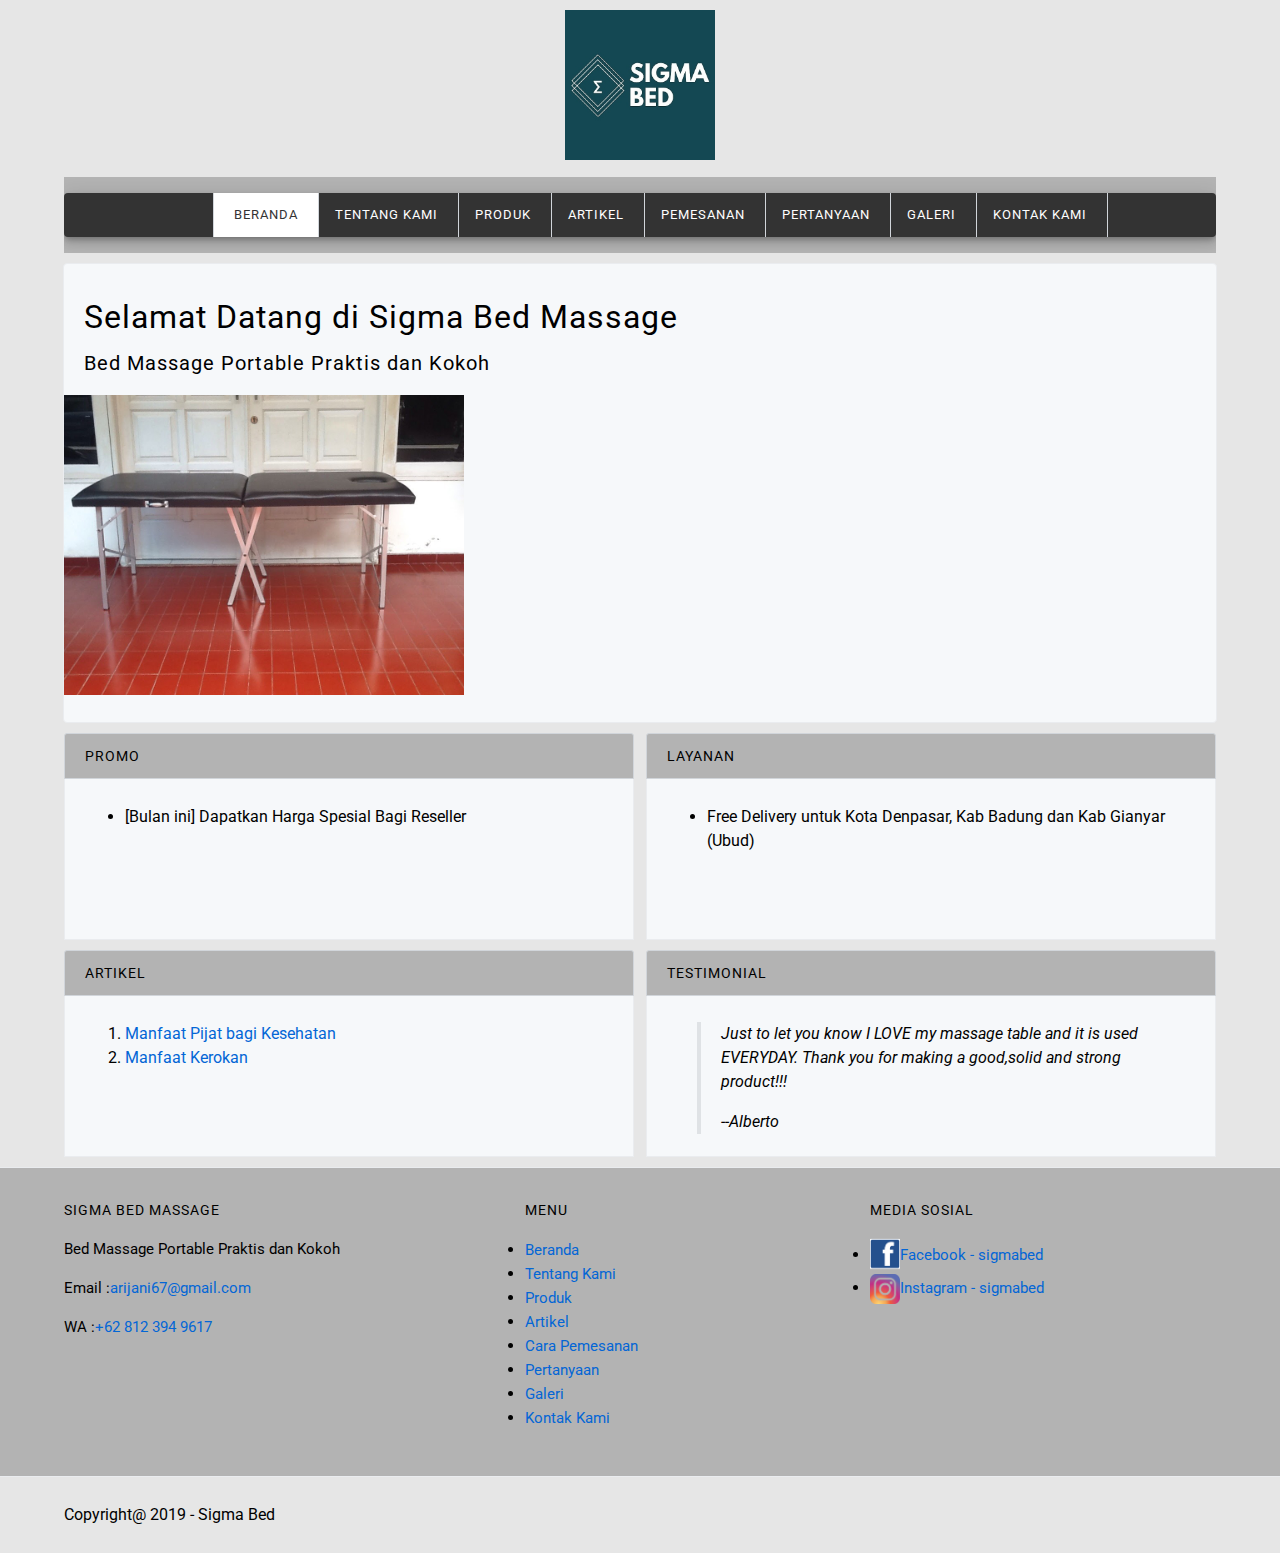
<file: index.html>
<!DOCTYPE html>
<html lang="en">
	<head>
		<meta charset="UTF-8">
		<meta name="viewport" content="width-device-width, initial-scale=1.0">
		<meta http-equiv="X-UA-compatible" content="ie=edge">
		<!-- Start Title -->
		<title>Jual Bed Massage Portable - Bed Massage Lipat</title>
		<meta type="description" content="Bed Massage Portable Praktis dan Kokoh">
		<!-- End Title -->

		<!-- Start Description -->
		<meta name="description" content=" Bed Massage Portable Praktis dan Kokoh.Bed Massage Lipat. Cocok untuk home massage dan home terapis.">
		<!-- End Description -->

		<!-- Start CSS -->
		<link rel="stylesheet" href="styles/style.css">
		<!-- End CSS -->

	</head>
	<body>
		<!-- Start Logo -->
		<div class="container bg-blue logo">
			<a href="index.html" title="Bed Massage Portable">
				<img src="image/logo-bedmassage2.jpg" alt="logo bed massage" width="150">
			</a>
		</div>	
		<!-- End Logo -->

		<!-- Start Menu Primer -->
		<div class="container bg-red menu-primer">
			<ul>
				<li>
					<a href="index.html" title="Beranda" class="active">Beranda</a>
				</li>	
				<li>
					<a href="tentang.html" title="Tentang Kami">Tentang Kami</a>
				</li>
				<li>
					<a href="produk.html" title="Produk">Produk</a>
				</li>
				<li>
					<a href="artikel.html" title="Artikel">Artikel</a>
				</li>
				<li>
					<a href="pemesanan.html" title="Pemesanan">Pemesanan</a>
				</li>
				<li>
					<a href="pertanyaan.html" title="Pertanyaan">Pertanyaan</a>
				</li>
				<li>
					<a href="galeri.html" title="Galeri">Galeri</a>
				</li>
				<li>
					<a href="kontak.html" title="Kontak Kami">Kontak Kami</a>
				</li>	
			</ul>
		</div>
		<!-- End Menu Primer -->

		<!-- Start Jumbotron -->
		<div class="container jumbotron">
			<h1>Selamat Datang di Sigma Bed Massage</h1>
			<h3>Bed Massage Portable Praktis dan Kokoh</h3>
			<a href="produk.html" title="Bed Massage Portable">
				<img src="image/bed-massage-1.jpg" alt="foto bed massage 1" width="400"></a>
		</div>
		<!-- End Jumbotron -->

		<!-- Start Promo dan Layanan -->
		<div class="container">
			<!-- Start Promo -->
			<div class="main-home-one">
				<div class="box-heading">
					<h4>Promo</h4>
				</div>
				<div class="box-isi">
					<ul>
						<li> [Bulan ini] Dapatkan Harga Spesial Bagi Reseller</li>
					</ul>
				</div>
			</div>
			<!-- End Promo -->

			<!-- Start Layanan -->
			<div class="main-home-two">
				<div class="box-heading">
					<h4>Layanan</h4>
				</div>
				<div class="box-isi">
					<ul>
						<li>Free Delivery untuk Kota Denpasar, Kab Badung dan Kab Gianyar (Ubud)</li>
					</ul>
				</div>
			</div>
			<!-- End Layanan -->
		</div>
		<!-- End Promo dan Layanan -->

		<!-- Start Artikel dan Testimoni -->
		<div class="container">
			<!-- Start Artikel -->
			<div class="main-home-one">
				<div class="box-heading">
					<h4>Artikel</h4>
				</div>
				<div class="box-isi">
					<ol>
						<li>
							<a href="" title="Manfaat Pijat bagi Kesehatan">Manfaat Pijat bagi Kesehatan</a>
						</li>
						<li>
							<a href="" title="Manfaat Kerokan">Manfaat Kerokan</a>
						</li>
					</ol>
				</div>
			</div>
			<!-- End Artikel -->

			<!-- Start Testimonial -->
			<div class="main-home-two">
				<div class="box-heading">
					<h4>Testimonial</h4>
				</div>
				<div class="box-isi">
					<blockquote class="testimonial">
						<p>
							<em> Just to let you know I LOVE my massage table and it is used EVERYDAY. Thank you for making a good,solid and strong product!!!</em>
						</p>
						<cite>--Alberto</cite>
					</blockquote>
				</div>
			</div>
			<!-- End Testimonial -->
		</div>
		<!-- End Artikel dan Testimoni -->
		
		<!-- Start Menu Sekunder -->
		<div class="container-full bg-red menu-sekunder">	
			<div class="container bg-blue">
				<!-- Start Sigma Bed Massage -->
				<div class="menu-sekunder-one">
					<h4>SIGMA BED MASSAGE</h4>
					<p>Bed Massage Portable Praktis dan Kokoh</p>
					<p>Email :<a href="mailto:arijani67@gmail.com" title="arijani67@gmail.com">arijani67@gmail.com</a></p>
					<p>WA :<a href="+62 812 394 9617" title="+62 812 394 9617">+62 812 394 9617</a></p>
				</div>
				<!-- End Sigma Bed Massage -->

			
				<!-- Start Menu -->
				<div class="menu-sekunder-two">
					<h4>MENU</h4>
					<ul>
						<li>
							<a href="index.html" title="Beranda">Beranda</a>
						</li>	
						<li>
							<a href="tentang.html" title="Tentang Kami">Tentang Kami</a>
						</li>
						<li>
							<a href="produk.html" title="Produk">Produk</a>
						</li>
						<li>
							<a href="artikel.html" title="Artikel">Artikel</a>
						</li>
						<li>
							<a href="pemesanan.html" title="Cara Pemesanan">Cara Pemesanan</a>
						</li>
						<li>
							<a href="pertanyaan.html" title="Pertanyaan">Pertanyaan</a>
						</li>
						<li>
							<a href="galeri.html" title="Galeri">Galeri</a>
						</li>
						<li>
							<a href="kontak.html" title="Kontak Kami">Kontak Kami</a>
						</li>
					</ul>
				</div>
				<!-- End Menu -->
			
				<!-- Start Media Sosial -->
				<div class="menu-sekunder-three">
					<h4>MEDIA SOSIAL</h4>
					<ul>
						<li>
							<a href="https://www.facebook.com/bedmassageportable" title="Facebook - sigmabed">
								<img src="image/logo-facebook.png" alt="logo facebook" width="30">Facebook - sigmabed
							</a>
						</li>
						<li>
							<a href="https://www.instagram.com/sigmabed" title="Instagram - sigmabed">
								<img src="image/logo-instagram.png" alt="logo instagram" width="30">Instagram - sigmabed
							</a>
						</li>
					</ul>
				</div>
				<!-- End Media Sosial -->
			</div>
		</div>
		<!-- End Menu Sekunder -->

		<!-- Start Copyright -->		
		<div class="container Copyright">
			<p>Copyright@ 2019 - Sigma Bed</p>
		</div>
		<!-- End Copyright -->

		<!-- WhatsHelp.io widget -->
<script type="text/javascript">
    (function () {
        var options = {
            whatsapp: "+628123949617", // WhatsApp number
            call_to_action: "Message us", // Call to action
            position: "right", // Position may be 'right' or 'left'
        };
        var proto = document.location.protocol, host = "getbutton.io", url = proto + "//static." + host;
        var s = document.createElement('script'); s.type = 'text/javascript'; s.async = true; s.src = url + '/widget-send-button/js/init.js';
        s.onload = function () { WhWidgetSendButton.init(host, proto, options); };
        var x = document.getElementsByTagName('script')[0]; x.parentNode.insertBefore(s, x);
    })();
</script>
<!-- /WhatsHelp.io widget -->
	</body>
</html>
</file>
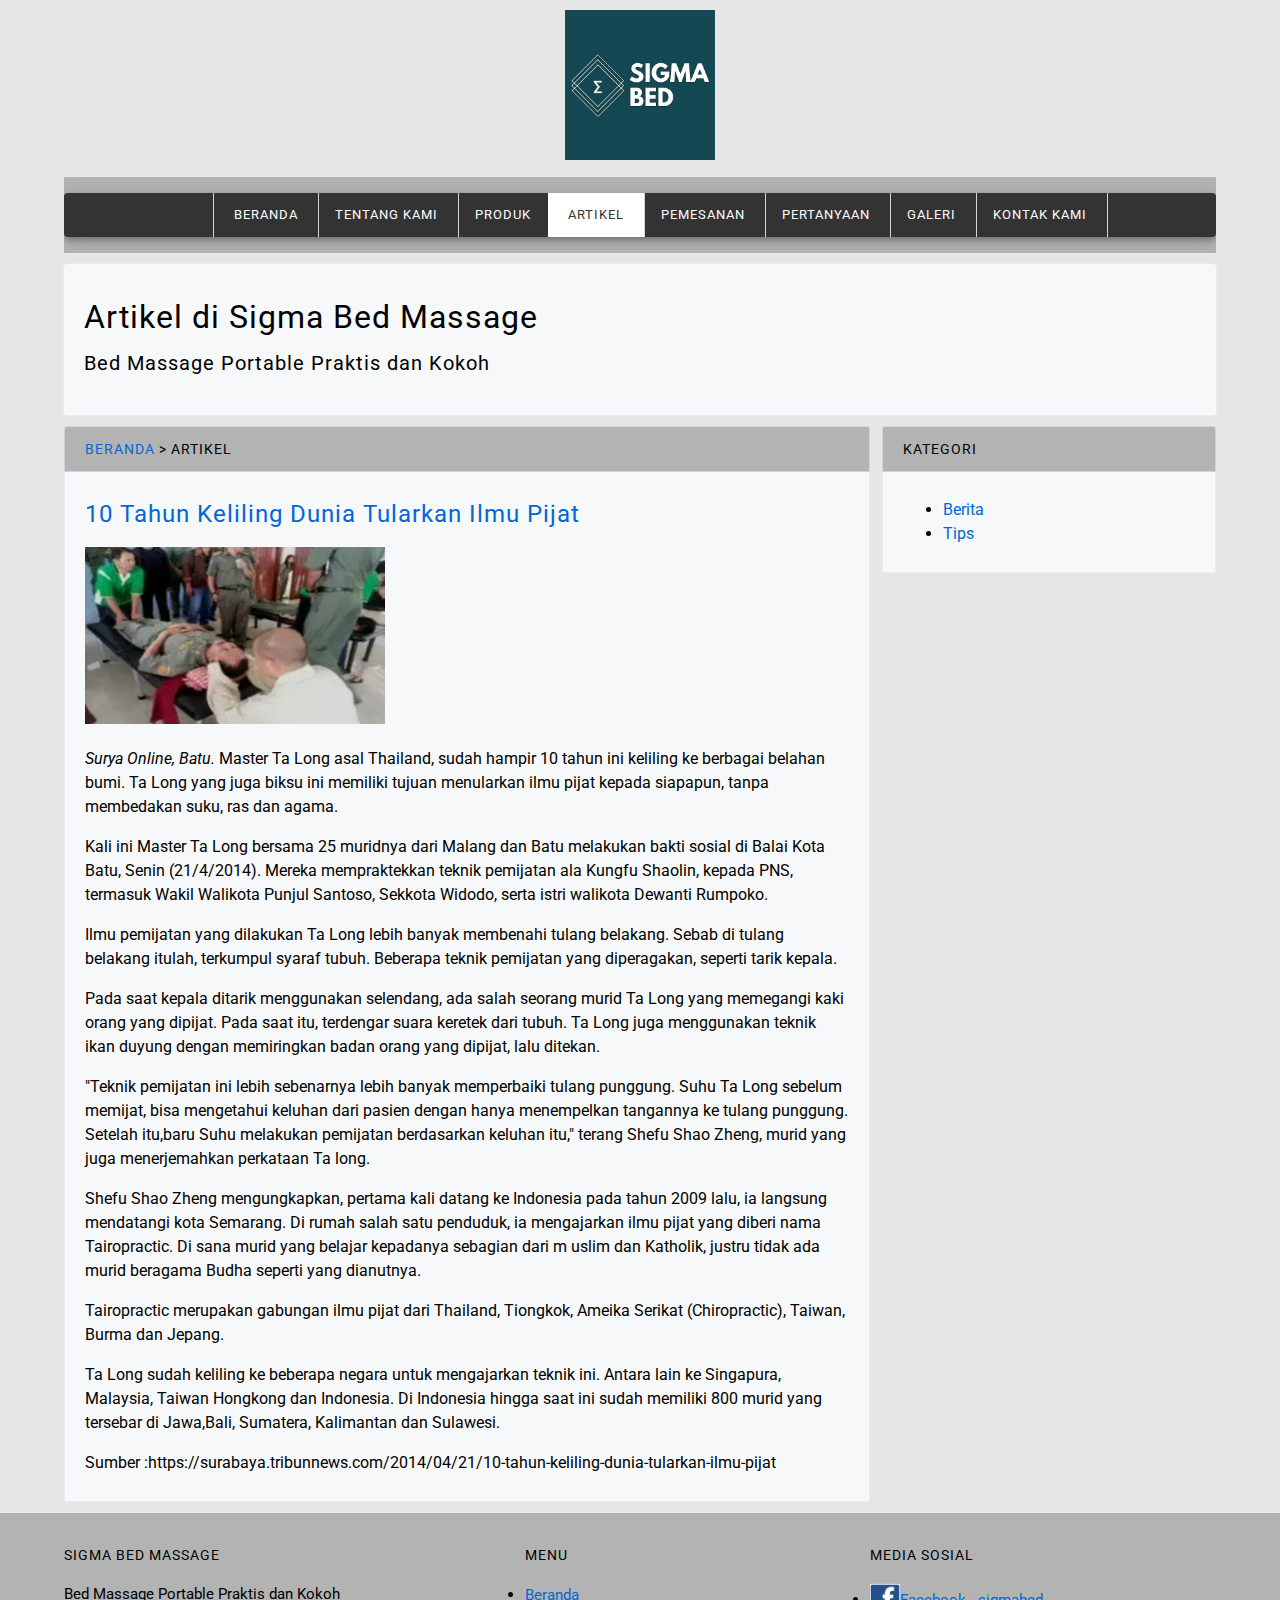
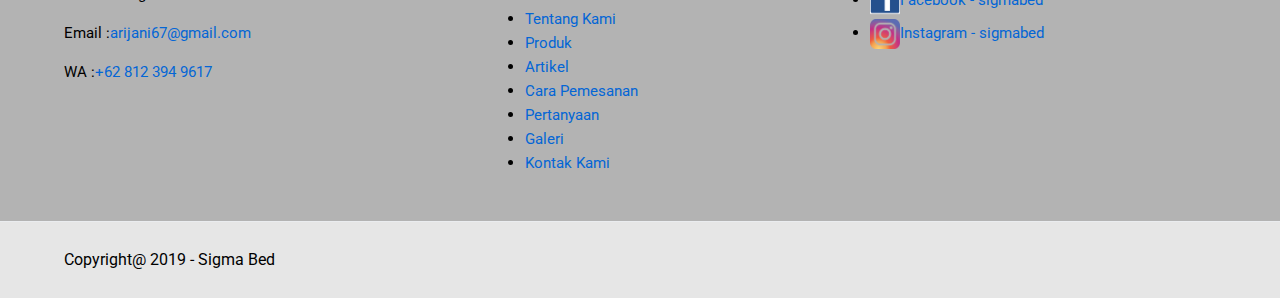
<file: artikel-berita-ilmupijat.html>
<!DOCTYPE html>
<html lang="en">
	<head>
		<meta charset="UTF-8">
		<meta name="viewport" content="width-device-width, initial-scale=1.0">
		<meta http-equiv="X-UA-compatible" content="ie=edge">
		<!-- Start Title -->
		<title>Jual Bed Massage Portable - Bed Massage Lipat</title>
		<meta type="description" content="Bed Massage Portable Praktis dan Kokoh">
		<!-- End Title -->

		<!-- Start Description -->
		<meta name="description" content=" Bed Massage Portable Praktis dan Kokoh.Bed Massage Lipat. Cocok untuk home massage dan home terapis.">
		<!-- End Description -->

		<!-- Start CSS -->
		<link rel="stylesheet" href="styles/style.css">
		<!-- End CSS -->

	</head>
	<body>
		<!-- Start Logo -->
		<div class="container bg-blue logo">
			<a href="index.html" title="Bed Massage Portable">
				<img src="image/logo-bedmassage2.jpg" alt="logo bed massage" width="150">
			</a>
		</div>	
		<!-- End Logo -->

		<!-- Start Menu Primer -->
		<div class="container bg-red menu-primer">
			<ul>
				<li>
					<a href="index.html" title="Beranda">Beranda</a>
				</li>	
				<li>
					<a href="tentang.html" title="Tentang Kami">Tentang Kami</a>
				</li>
				<li>
					<a href="produk.html" title="Produk">Produk</a>
				</li>
				<li>
					<a href="artikel.html" title="Artikel" class="active">Artikel</a>
				</li>
				<li>
					<a href="pemesanan.html" title="Pemesanan">Pemesanan</a>
				</li>
				<li>
					<a href="pertanyaan.html" title="Pertanyaan">Pertanyaan</a>
				</li>
				<li>
					<a href="galeri.html" title="Galeri">Galeri</a>
				</li>
				<li>
					<a href="kontak.html" title="Kontak Kami">Kontak Kami</a>
				</li>
			</ul>
		</div>
		<!-- End Menu Primer -->

		<!-- Start Jumbotron -->
		<div class="container jumbotron">
			<h1>Artikel di Sigma Bed Massage</h1>
			<h3>Bed Massage Portable Praktis dan Kokoh</h3>
		</div>
		<!-- End Jumbotron -->

		<!-- Start Artikel -->
		<div class="container">
			<div class="main-one">
				<div class="box-heading">
					<h4>
						<a href="index.html" title="Beranda">Beranda</a>
					> Artikel
					</h4>
				</div>

				<div class="box-isi">
					<h2>
						<a href="" title="10 Tahun Keliling Dunia Tularkan Ilmu Pijat">10 Tahun Keliling Dunia Tularkan Ilmu Pijat</a>
					</h2>
						<a href="artikel-berita-ilmupijat.html" title="Foto Berita Ilmu Pijat ">
							<img src="image/foto-berita-ilmupijat.jpg" alt="Foto Berita Ilmu Pijat" width="300">
						</a>
					<p><em>Surya Online, Batu.</em> Master Ta Long asal Thailand, sudah hampir 10 tahun ini keliling ke berbagai belahan bumi. Ta Long yang juga biksu ini memiliki tujuan menularkan ilmu pijat kepada siapapun, tanpa membedakan suku, ras dan agama.</p>
					<p>Kali ini Master Ta Long bersama 25 muridnya dari Malang dan Batu melakukan bakti sosial di Balai Kota Batu, Senin (21/4/2014). Mereka mempraktekkan teknik pemijatan ala Kungfu Shaolin, kepada PNS, termasuk Wakil Walikota Punjul Santoso, Sekkota Widodo, serta istri walikota Dewanti Rumpoko.</p>
					<p>Ilmu pemijatan yang dilakukan Ta Long lebih banyak membenahi tulang belakang. Sebab di tulang belakang itulah, terkumpul syaraf tubuh. Beberapa teknik pemijatan yang diperagakan, seperti tarik kepala.</p>
					<p>Pada saat kepala ditarik menggunakan selendang, ada salah seorang murid Ta Long yang memegangi kaki orang yang dipijat. Pada saat itu, terdengar suara keretek dari tubuh. Ta Long juga menggunakan teknik ikan duyung dengan memiringkan badan orang yang dipijat, lalu ditekan.</p>
					<p>"Teknik pemijatan ini lebih sebenarnya lebih banyak memperbaiki tulang punggung. Suhu Ta Long sebelum memijat, bisa mengetahui keluhan dari pasien dengan hanya menempelkan tangannya ke tulang punggung. Setelah itu,baru Suhu melakukan pemijatan berdasarkan keluhan itu," terang Shefu Shao Zheng, murid yang juga menerjemahkan perkataan Ta long.</p>
					<p>Shefu Shao Zheng mengungkapkan, pertama kali datang ke Indonesia pada tahun 2009 lalu, ia langsung mendatangi kota Semarang. Di rumah salah satu penduduk, ia mengajarkan ilmu pijat yang diberi nama Tairopractic. Di sana murid yang belajar kepadanya sebagian dari m
					uslim dan Katholik, justru tidak ada murid beragama Budha seperti yang dianutnya.</p>
					<p>Tairopractic merupakan gabungan ilmu pijat dari Thailand, Tiongkok, Ameika Serikat (Chiropractic), Taiwan, Burma dan Jepang.</p>
					<p>Ta Long sudah keliling ke beberapa negara untuk mengajarkan teknik ini. Antara lain ke Singapura, Malaysia, Taiwan Hongkong dan Indonesia. Di Indonesia hingga saat ini sudah memiliki 800 murid yang tersebar di Jawa,Bali, Sumatera, Kalimantan dan Sulawesi.</p>
					<p>Sumber :https://surabaya.tribunnews.com/2014/04/21/10-tahun-keliling-dunia-tularkan-ilmu-pijat</p>			
				</div>
			</div>

			<div class="sidebar-two">
				<!-- Start Kategori -->
				<div class="box-heading">
					<h4>Kategori</h4>
				</div>
				<div class="box-isi">
					<ul>
						<li>
							<a href="#" title="Berita">Berita</a>
						</li>
						<li>
							<a href="#" title="Tips">Tips</a>
						</li>
					</ul>
				</div>
	    		<!-- End Kategori -->
			</div>	
		</div>
		<!-- End Artikel -->

		<!-- Start Menu Sekunder -->
		<div class="container-full bg-red menu-sekunder">	
			<div class="container bg-blue">
				<!-- Start Sigma Bed Massage -->
				<div class="menu-sekunder-one">
					<h4>SIGMA BED MASSAGE</h4>
					<p>Bed Massage Portable Praktis dan Kokoh</p>
					<p>Email :<a href="mailto:arijani67@gmail.com" title="arijani67@gmail.com">arijani67@gmail.com</a></p>
					<p>WA :<a href="+62 812 394 9617" title="+62 812 394 9617">+62 812 394 9617</a></p>
				</div>
				<!-- End Sigma Bed Massage -->

			
				<!-- Start Menu -->
				<div class="menu-sekunder-two">
					<h4>MENU</h4>
					<ul>
						<li>
							<a href="index.html" title="Beranda">Beranda</a>
						</li>	
						<li>
							<a href="tentang.html" title="Tentang Kami">Tentang Kami</a>
						</li>
						<li>
							<a href="produk.html" title="Produk">Produk</a>
						</li>
						<li>
							<a href="artikel.html" title="Artikel">Artikel</a>
						</li>
						<li>
							<a href="pemesanan.html" title="Cara Pemesanan">Cara Pemesanan</a>
						</li>
						<li>
							<a href="pertanyaan.html" title="Pertanyaan">Pertanyaan</a>
						</li>
						<li>
							<a href="galeri.html" title="Galeri">Galeri</a>
						</li>
						<li>
							<a href="kontak.html" title="Kontak Kami">Kontak Kami</a>
						</li>
					</ul>
				</div>
				<!-- End Menu -->
			
				<!-- Start Media Sosial -->
				<div class="menu-sekunder-three">
					<h4>MEDIA SOSIAL</h4>
					<ul>
						<li>
							<a href="https://www.facebook.com/bedmassageportable" title="Facebook - sigmabed">
								<img src="image/logo-facebook.png" alt="logo facebook" width="30">Facebook - sigmabed
							</a>
						</li>
						<li>
							<a href="https://www.instagram.com/sigmabed" title="Instagram - sigmabed">
								<img src="image/logo-instagram.png" alt="logo instagram" width="30">Instagram - sigmabed
							</a>
						</li>
					</ul>
				</div>
				<!-- End Media Sosial -->
			</div>
		</div>
		<!-- End Menu Sekunder -->

		<!-- Start Copyright -->		
		<div class="container Copyright">
			<p>Copyright@ 2019 - Sigma Bed</p>
		</div>
		<!-- End Copyright -->

		<!-- WhatsHelp.io widget -->
	<script type="text/javascript">
    (function () {
        var options = {
            whatsapp: "+628123949617", // WhatsApp number
            call_to_action: "Message us", // Call to action
            position: "right", // Position may be 'right' or 'left'
        };
        var proto = document.location.protocol, host = "getbutton.io", url = proto + "//static." + host;
        var s = document.createElement('script'); s.type = 'text/javascript'; s.async = true; s.src = url + '/widget-send-button/js/init.js';
        s.onload = function () { WhWidgetSendButton.init(host, proto, options); };
        var x = document.getElementsByTagName('script')[0]; x.parentNode.insertBefore(s, x);
    })();
	</script>
	</body>
</html>
</file>
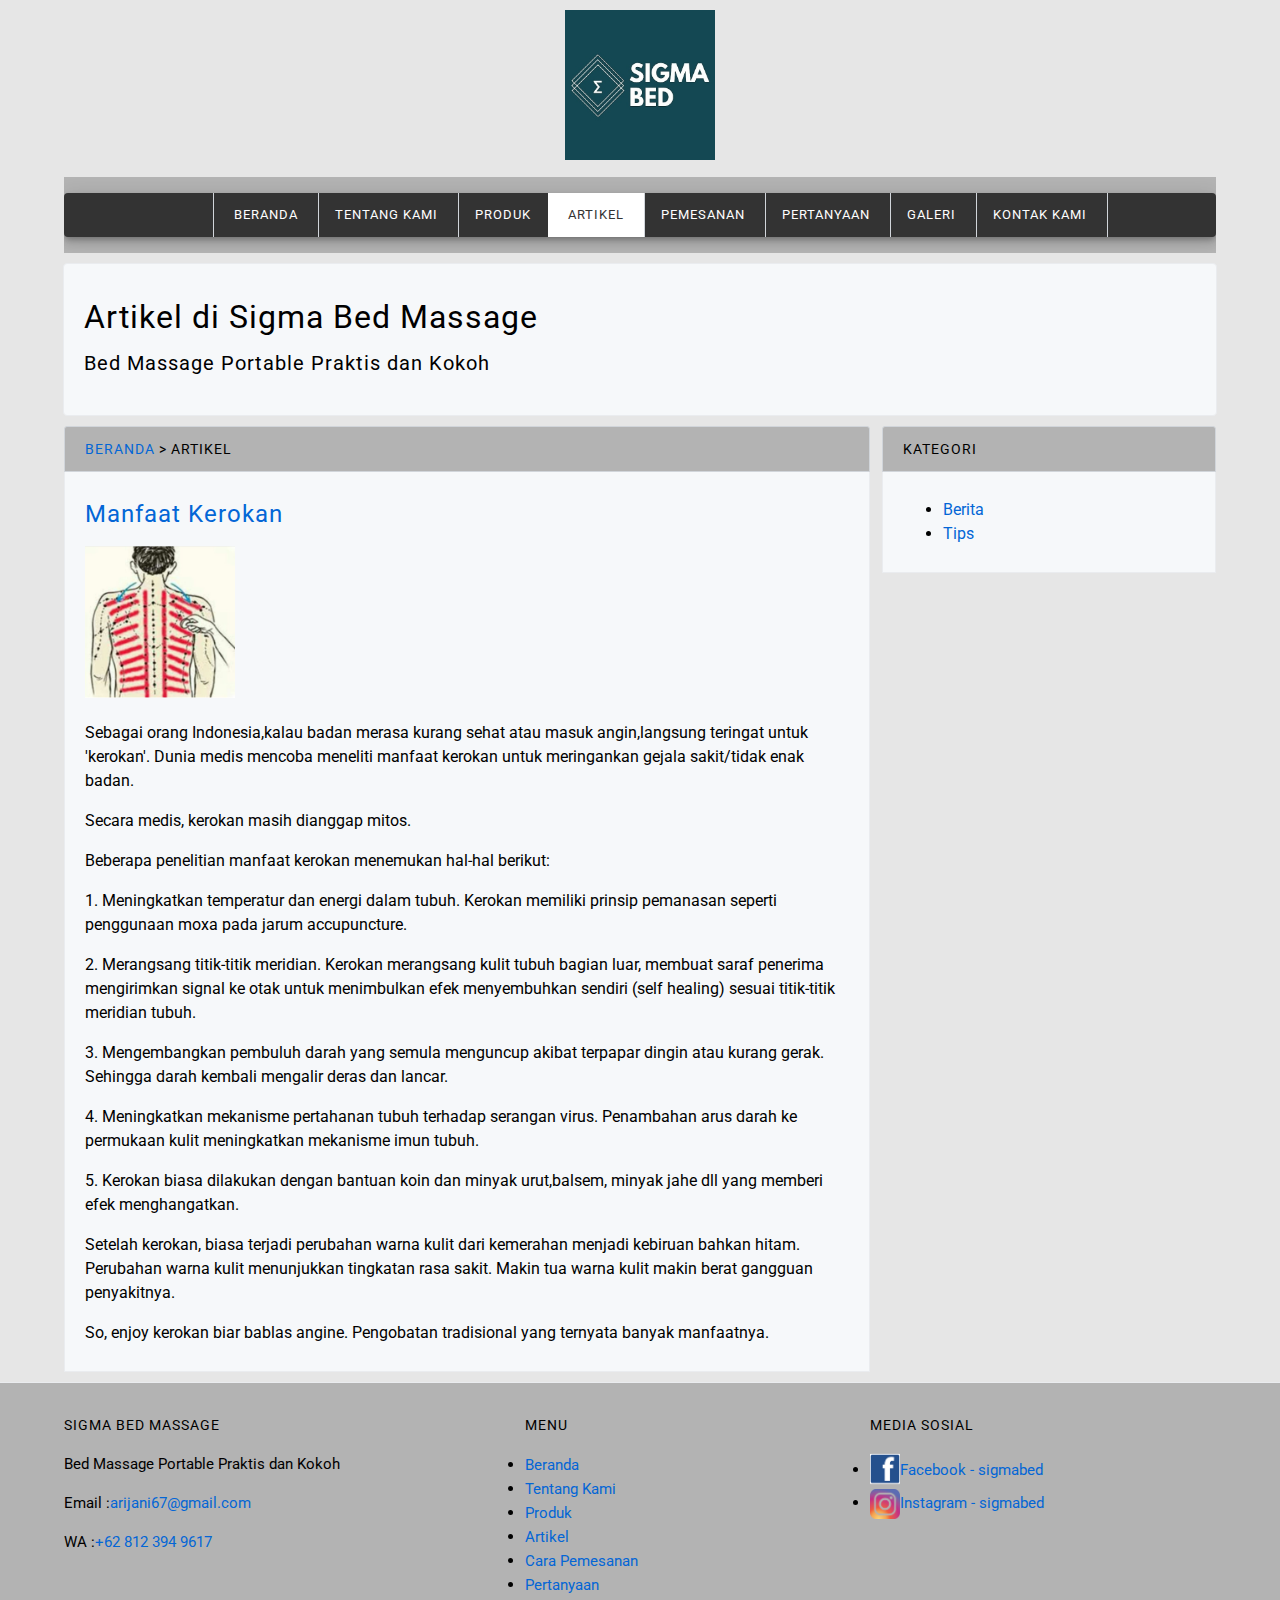
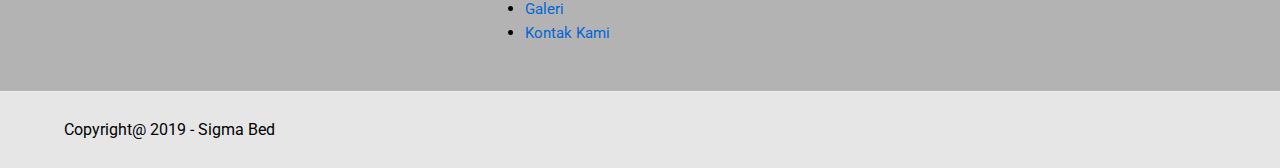
<file: artikel-manfaat-kerokan.html>
<!DOCTYPE html>
<html lang="en">
	<head>
		<meta charset="UTF-8">
		<meta name="viewport" content="width-device-width, initial-scale=1.0">
		<meta http-equiv="X-UA-compatible" content="ie=edge">
		<!-- Start Title -->
		<title>Jual Bed Massage Portable - Bed Massage Lipat</title>
		<meta type="description" content="Bed Massage Portable Praktis dan Kokoh">
		<!-- End Title -->

		<!-- Start Description -->
		<meta name="description" content=" Bed Massage Portable Praktis dan Kokoh.Bed Massage Lipat. Cocok untuk home massage dan home terapis.">
		<!-- End Description -->

		<!-- Start CSS -->
		<link rel="stylesheet" href="styles/style.css">
		<!-- End CSS -->

	</head>
	<body>
		<!-- Start Logo -->
		<div class="container bg-blue logo">
			<a href="index.html" title="Bed Massage Portable">
				<img src="image/logo-bedmassage2.jpg" alt="logo bed massage" width="150">
			</a>
		</div>	
		<!-- End Logo -->

		<!-- Start Menu Primer -->
		<div class="container bg-red menu-primer">
			<ul>
				<li>
					<a href="index.html" title="Beranda">Beranda</a>
				</li>	
				<li>
					<a href="tentang.html" title="Tentang Kami">Tentang Kami</a>
				</li>
				<li>
					<a href="produk.html" title="Produk">Produk</a>
				</li>
				<li>
					<a href="artikel.html" title="Artikel" class="active">Artikel</a>
				</li>
				<li>
					<a href="pemesanan.html" title="Pemesanan">Pemesanan</a>
				</li>
				<li>
					<a href="pertanyaan.html" title="Pertanyaan">Pertanyaan</a>
				</li>
				<li>
					<a href="galeri.html" title="Galeri">Galeri</a>
				</li>
				<li>
					<a href="kontak.html" title="Kontak Kami">Kontak Kami</a>
				</li>
			</ul>
		</div>
		<!-- End Menu Primer -->

		<!-- Start Jumbotron -->
		<div class="container jumbotron">
			<h1>Artikel di Sigma Bed Massage</h1>
			<h3>Bed Massage Portable Praktis dan Kokoh</h3>
		</div>
		<!-- End Jumbotron -->

		<!-- Start Artikel -->
		<div class="container">
			<div class="main-one">
				<div class="box-heading">
					<h4>
						<a href="index.html" title="Beranda">Beranda</a>
					> Artikel
					</h4>
				</div>

				<div class="box-isi">
					<h2>
						<a href="" title="Manfaat Kerokan">Manfaat Kerokan</a>
					</h2>
						<a href="artikel-manfaat-kerokan.html" title="Foto Manfaat Kerokan">
							<img src="image/foto-manfaatkerokan.jpg" alt="Foto manfaat kerokan" width="150">
						</a>
					<p>Sebagai orang Indonesia,kalau badan merasa kurang sehat atau masuk angin,langsung teringat untuk 'kerokan'.
					Dunia medis mencoba meneliti manfaat kerokan untuk meringankan gejala sakit/tidak enak badan.</p>
					<p>Secara medis, kerokan masih dianggap mitos.</p>
					<p>Beberapa penelitian manfaat kerokan menemukan hal-hal berikut:</p>
					<p>1. Meningkatkan temperatur dan energi dalam tubuh. Kerokan memiliki prinsip pemanasan seperti penggunaan moxa pada jarum accupuncture.</p>
					<p>2. Merangsang titik-titik meridian. Kerokan merangsang kulit tubuh bagian luar, membuat saraf penerima mengirimkan signal ke otak untuk menimbulkan efek menyembuhkan sendiri (self healing) sesuai titik-titik meridian tubuh.</p>
					<p>3. Mengembangkan pembuluh darah yang semula menguncup akibat terpapar dingin atau kurang gerak. Sehingga darah kembali mengalir deras dan lancar.</p>
					<p>4. Meningkatkan mekanisme pertahanan tubuh terhadap serangan virus. Penambahan arus darah ke permukaan kulit meningkatkan mekanisme imun tubuh.</p>
					<p>5. Kerokan biasa dilakukan dengan bantuan koin dan minyak urut,balsem, minyak jahe dll yang memberi efek menghangatkan.</p>
					<p>Setelah kerokan, biasa terjadi perubahan warna kulit dari kemerahan menjadi kebiruan bahkan hitam. Perubahan warna kulit menunjukkan tingkatan rasa sakit. Makin tua warna kulit makin berat gangguan penyakitnya.</p>
					<p>So, enjoy kerokan biar bablas angine. Pengobatan tradisional yang ternyata banyak manfaatnya.</p>
				</div>
			</div>

			<div class="sidebar-two">
				<!-- Start Kategori -->
				<div class="box-heading">
					<h4>Kategori</h4>
				</div>
				<div class="box-isi">
					<ul>
						<li>
							<a href="#" title="Berita">Berita</a>
						</li>
						<li>
							<a href="#" title="Tips">Tips</a>
						</li>
					</ul>
				</div>
	    		<!-- End Kategori -->
			</div>	
		</div>
		<!-- End Artikel -->

		<!-- Start Menu Sekunder -->
		<div class="container-full bg-red menu-sekunder">	
			<div class="container bg-blue">
				<!-- Start Sigma Bed Massage -->
				<div class="menu-sekunder-one">
					<h4>SIGMA BED MASSAGE</h4>
					<p>Bed Massage Portable Praktis dan Kokoh</p>
					<p>Email :<a href="mailto:arijani67@gmail.com" title="arijani67@gmail.com">arijani67@gmail.com</a></p>
					<p>WA :<a href="+62 812 394 9617" title="+62 812 394 9617">+62 812 394 9617</a></p>
				</div>
				<!-- End Sigma Bed Massage -->

			
				<!-- Start Menu -->
				<div class="menu-sekunder-two">
					<h4>MENU</h4>
					<ul>
						<li>
							<a href="index.html" title="Beranda">Beranda</a>
						</li>	
						<li>
							<a href="tentang.html" title="Tentang Kami">Tentang Kami</a>
						</li>
						<li>
							<a href="produk.html" title="Produk">Produk</a>
						</li>
						<li>
							<a href="artikel.html" title="Artikel">Artikel</a>
						</li>
						<li>
							<a href="pemesanan.html" title="Cara Pemesanan">Cara Pemesanan</a>
						</li>
						<li>
							<a href="pertanyaan.html" title="Pertanyaan">Pertanyaan</a>
						</li>
						<li>
							<a href="galeri.html" title="Galeri">Galeri</a>
						</li>
						<li>
							<a href="kontak.html" title="Kontak Kami">Kontak Kami</a>
						</li>
					</ul>
				</div>
				<!-- End Menu -->
			
				<!-- Start Media Sosial -->
				<div class="menu-sekunder-three">
					<h4>MEDIA SOSIAL</h4>
					<ul>
						<li>
							<a href="https://www.facebook.com/bedmassageportable" title="Facebook - sigmabed">
								<img src="image/logo-facebook.png" alt="logo facebook" width="30">Facebook - sigmabed
							</a>
						</li>
						<li>
							<a href="https://www.instagram.com/sigmabed" title="Instagram - sigmabed">
								<img src="image/logo-instagram.png" alt="logo instagram" width="30">Instagram - sigmabed
							</a>
						</li>
					</ul>
				</div>
				<!-- End Media Sosial -->
			</div>
		</div>
		<!-- End Menu Sekunder -->

		<!-- Start Copyright -->		
		<div class="container Copyright">
			<p>Copyright@ 2019 - Sigma Bed</p>
		</div>
		<!-- End Copyright -->

		<!-- WhatsHelp.io widget -->
	<script type="text/javascript">
    (function () {
        var options = {
            whatsapp: "+628123949617", // WhatsApp number
            call_to_action: "Message us", // Call to action
            position: "right", // Position may be 'right' or 'left'
        };
        var proto = document.location.protocol, host = "getbutton.io", url = proto + "//static." + host;
        var s = document.createElement('script'); s.type = 'text/javascript'; s.async = true; s.src = url + '/widget-send-button/js/init.js';
        s.onload = function () { WhWidgetSendButton.init(host, proto, options); };
        var x = document.getElementsByTagName('script')[0]; x.parentNode.insertBefore(s, x);
    })();
	</script>
	</body>
</html>
</file>
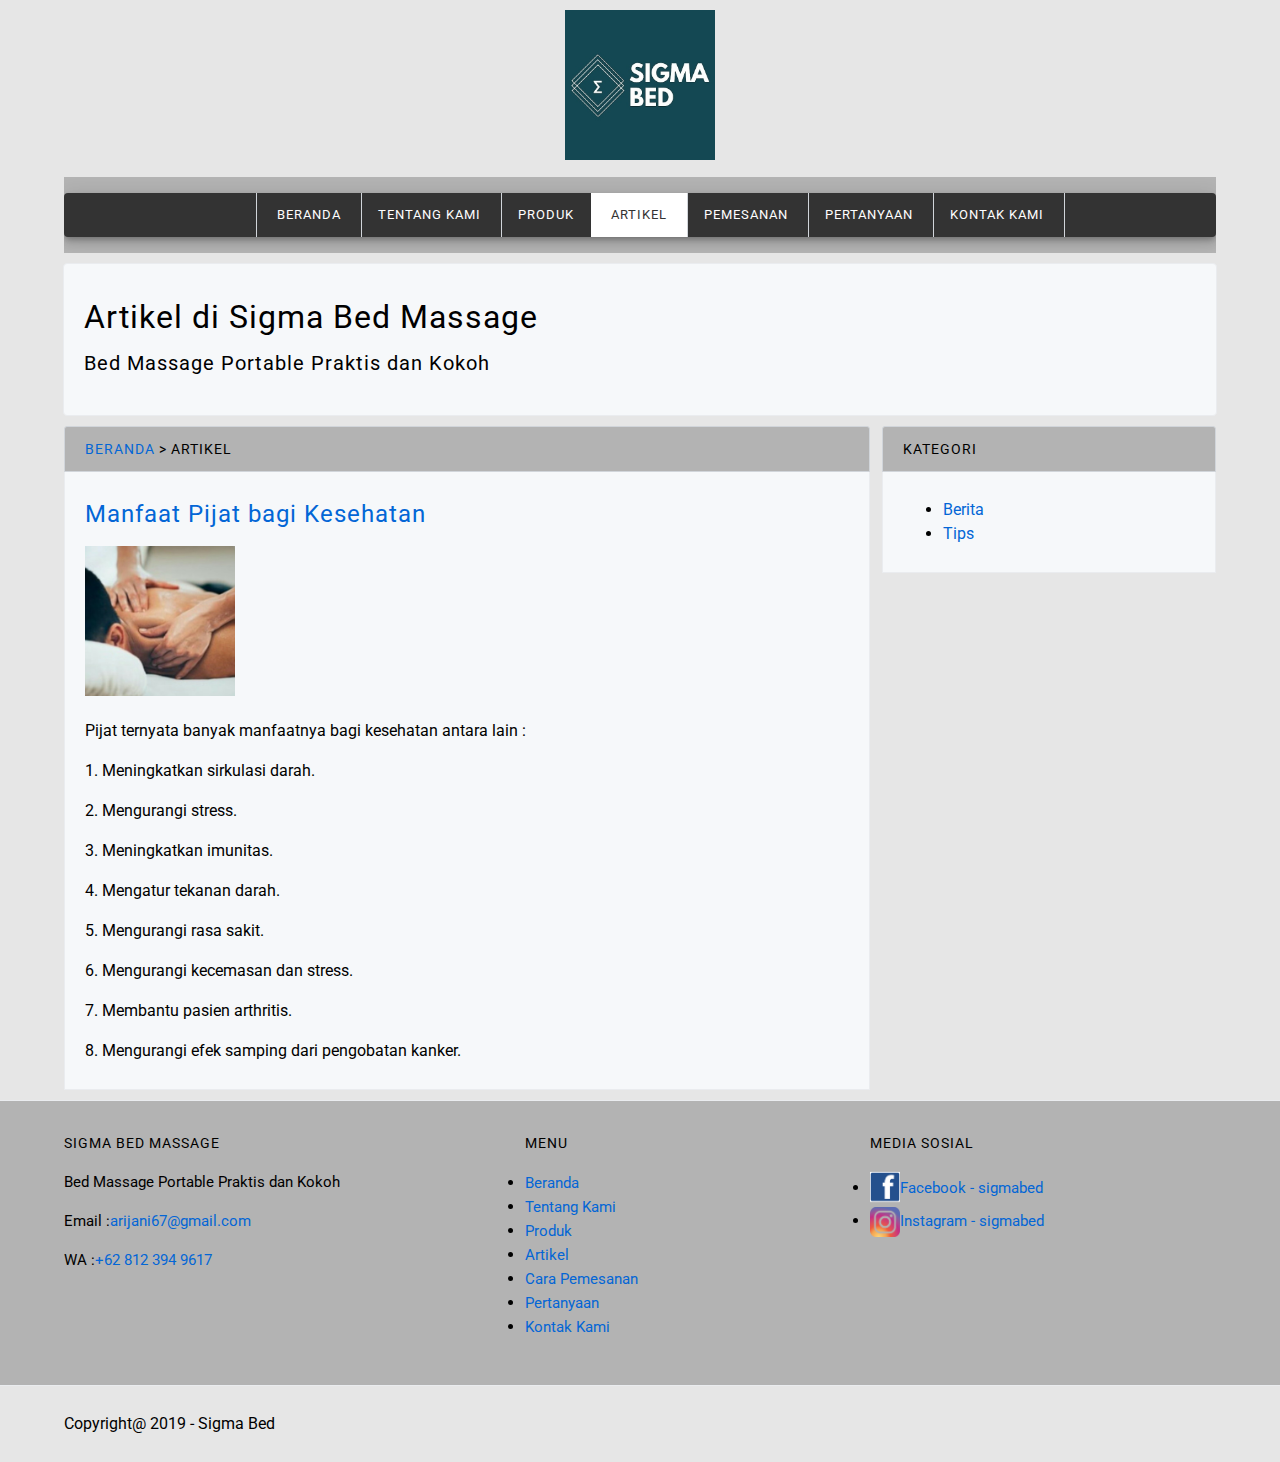
<file: artikel-manfaat-pijat.html>
<!DOCTYPE html>
<html lang="en">
	<head>
		<meta charset="UTF-8">
		<meta name="viewport" content="width-device-width, initial-scale=1.0">
		<meta http-equiv="X-UA-compatible" content="ie=edge">
		<!-- Start Title -->
		<title>Jual Bed Massage Portable - Bed Massage Lipat</title>
		<meta type="description" content="Bed Massage Portable Praktis dan Kokoh">
		<!-- End Title -->

		<!-- Start Description -->
		<meta name="description" content=" Bed Massage Portable Praktis dan Kokoh.Bed Massage Lipat. Cocok untuk home massage dan home terapis.">
		<!-- End Description -->

		<!-- Start CSS -->
		<link rel="stylesheet" href="styles/style.css">
		<!-- End CSS -->

	</head>
	<body>
		<!-- Start Logo -->
		<div class="container bg-blue logo">
			<a href="index.html" title="Bed Massage Portable">
				<img src="image/logo-bedmassage2.jpg" alt="logo bed massage" width="150">
			</a>
		</div>	
		<!-- End Logo -->

		<!-- Start Menu Primer -->
		<div class="container bg-red menu-primer">
			<ul>
				<li>
					<a href="index.html" title="Beranda">Beranda</a>
				</li>	
				<li>
					<a href="tentang.html" title="Tentang Kami">Tentang Kami</a>
				</li>
				<li>
					<a href="produk.html" title="Produk">Produk</a>
				</li>
				<li>
					<a href="artikel.html" title="Artikel" class="active">Artikel</a>
				</li>
				<li>
					<a href="pemesanan.html" title="Pemesanan">Pemesanan</a>
				</li>
				<li>
					<a href="pertanyaan.html" title="Pertanyaan">Pertanyaan</a>
				</li>
				<li>
					<a href="kontak.html" title="Kontak Kami">Kontak Kami</a>
				</li>
			</ul>
		</div>
		<!-- End Menu Primer -->

		<!-- Start Jumbotron -->
		<div class="container jumbotron">
			<h1>Artikel di Sigma Bed Massage</h1>
			<h3>Bed Massage Portable Praktis dan Kokoh</h3>
		</div>
		<!-- End Jumbotron -->

		<!-- Start Artikel -->
		<div class="container">
			<div class="main-one">
				<div class="box-heading">
					<h4>
						<a href="index.html" title="Beranda">Beranda</a>
					> Artikel
					</h4>
				</div>

				<div class="box-isi">
					<h2>
						<a href="" title="Manfaat Pijat bagi Kesehatan">Manfaat Pijat bagi Kesehatan</a>
					</h2>
						<a href="artikel-manfaatpijat.html" title="Foto Manfaat Pijat">
							<img src="image/foto-manfaatpijat.jpg" alt="Foto manfaat pijat" width="150">
						</a>
						<p>Pijat ternyata banyak manfaatnya bagi kesehatan antara lain :</p>
						<p>1. Meningkatkan sirkulasi darah.</p>
						<p>2. Mengurangi stress.</p>
						<p>3. Meningkatkan imunitas.</p>
						<p>4. Mengatur tekanan darah.</p>
						<p>5. Mengurangi rasa sakit.</p>
						<p>6. Mengurangi kecemasan dan stress.</p>
						<p>7. Membantu pasien arthritis.</p>
						<p>8. Mengurangi efek samping dari pengobatan kanker.</p>
				</div>
			</div>

			<div class="sidebar-two">
				<!-- Start Kategori -->
				<div class="box-heading">
					<h4>Kategori</h4>
				</div>
				<div class="box-isi">
					<ul>
						<li>
							<a href="#" title="Berita">Berita</a>
						</li>
						<li>
							<a href="#" title="Tips">Tips</a>
						</li>
					</ul>
				</div>
	    		<!-- End Kategori -->
			</div>	
		</div>
		<!-- End Artikel -->

		<!-- Start Menu Sekunder -->
		<div class="container-full bg-red menu-sekunder">	
			<div class="container bg-blue">
				<!-- Start Sigma Bed Massage -->
				<div class="menu-sekunder-one">
					<h4>SIGMA BED MASSAGE</h4>
					<p>Bed Massage Portable Praktis dan Kokoh</p>
					<p>Email :<a href="mailto:arijani67@gmail.com" title="arijani67@gmail.com">arijani67@gmail.com</a></p>
					<p>WA :<a href="+62 812 394 9617" title="+62 812 394 9617">+62 812 394 9617</a></p>
				</div>
				<!-- End Sigma Bed Massage -->

			
				<!-- Start Menu -->
				<div class="menu-sekunder-two">
					<h4>MENU</h4>
					<ul>
						<li>
							<a href="index.html" title="Beranda">Beranda</a>
						</li>	
						<li>
							<a href="tentang.html" title="Tentang Kami">Tentang Kami</a>
						</li>
						<li>
							<a href="produk.html" title="Produk">Produk</a>
						</li>
						<li>
							<a href="artikel.html" title="Artikel">Artikel</a>
						</li>
						<li>
							<a href="pemesanan.html" title="Cara Pemesanan">Cara Pemesanan</a>
						</li>
						<li>
							<a href="pertanyaan.html" title="Pertanyaan">Pertanyaan</a>
						</li>
						<li>
							<a href="kontak.html" title="Kontak Kami">Kontak Kami</a>
						</li>
					</ul>
				</div>
				<!-- End Menu -->
			
				<!-- Start Media Sosial -->
				<div class="menu-sekunder-three">
					<h4>MEDIA SOSIAL</h4>
					<ul>
						<li>
							<a href="https://www.facebook.com/bedmassageportable" title="Facebook - sigmabed">
								<img src="image/logo-facebook.png" alt="logo facebook" width="30">Facebook - sigmabed
							</a>
						</li>
						<li>
							<a href="https://www.instagram.com/sigmabed" title="Instagram - sigmabed">
								<img src="image/logo-instagram.png" alt="logo instagram" width="30">Instagram - sigmabed
							</a>
						</li>
					</ul>
				</div>
				<!-- End Media Sosial -->
			</div>
		</div>
		<!-- End Menu Sekunder -->

		<!-- Start Copyright -->		
		<div class="container Copyright">
			<p>Copyright@ 2019 - Sigma Bed</p>
		</div>
		<!-- End Copyright -->

		<!-- WhatsHelp.io widget -->
	<script type="text/javascript">
    (function () {
        var options = {
            whatsapp: "+628123949617", // WhatsApp number
            call_to_action: "Message us", // Call to action
            position: "right", // Position may be 'right' or 'left'
        };
        var proto = document.location.protocol, host = "getbutton.io", url = proto + "//static." + host;
        var s = document.createElement('script'); s.type = 'text/javascript'; s.async = true; s.src = url + '/widget-send-button/js/init.js';
        s.onload = function () { WhWidgetSendButton.init(host, proto, options); };
        var x = document.getElementsByTagName('script')[0]; x.parentNode.insertBefore(s, x);
    })();
	</script>
	</body>
</html>
</file>
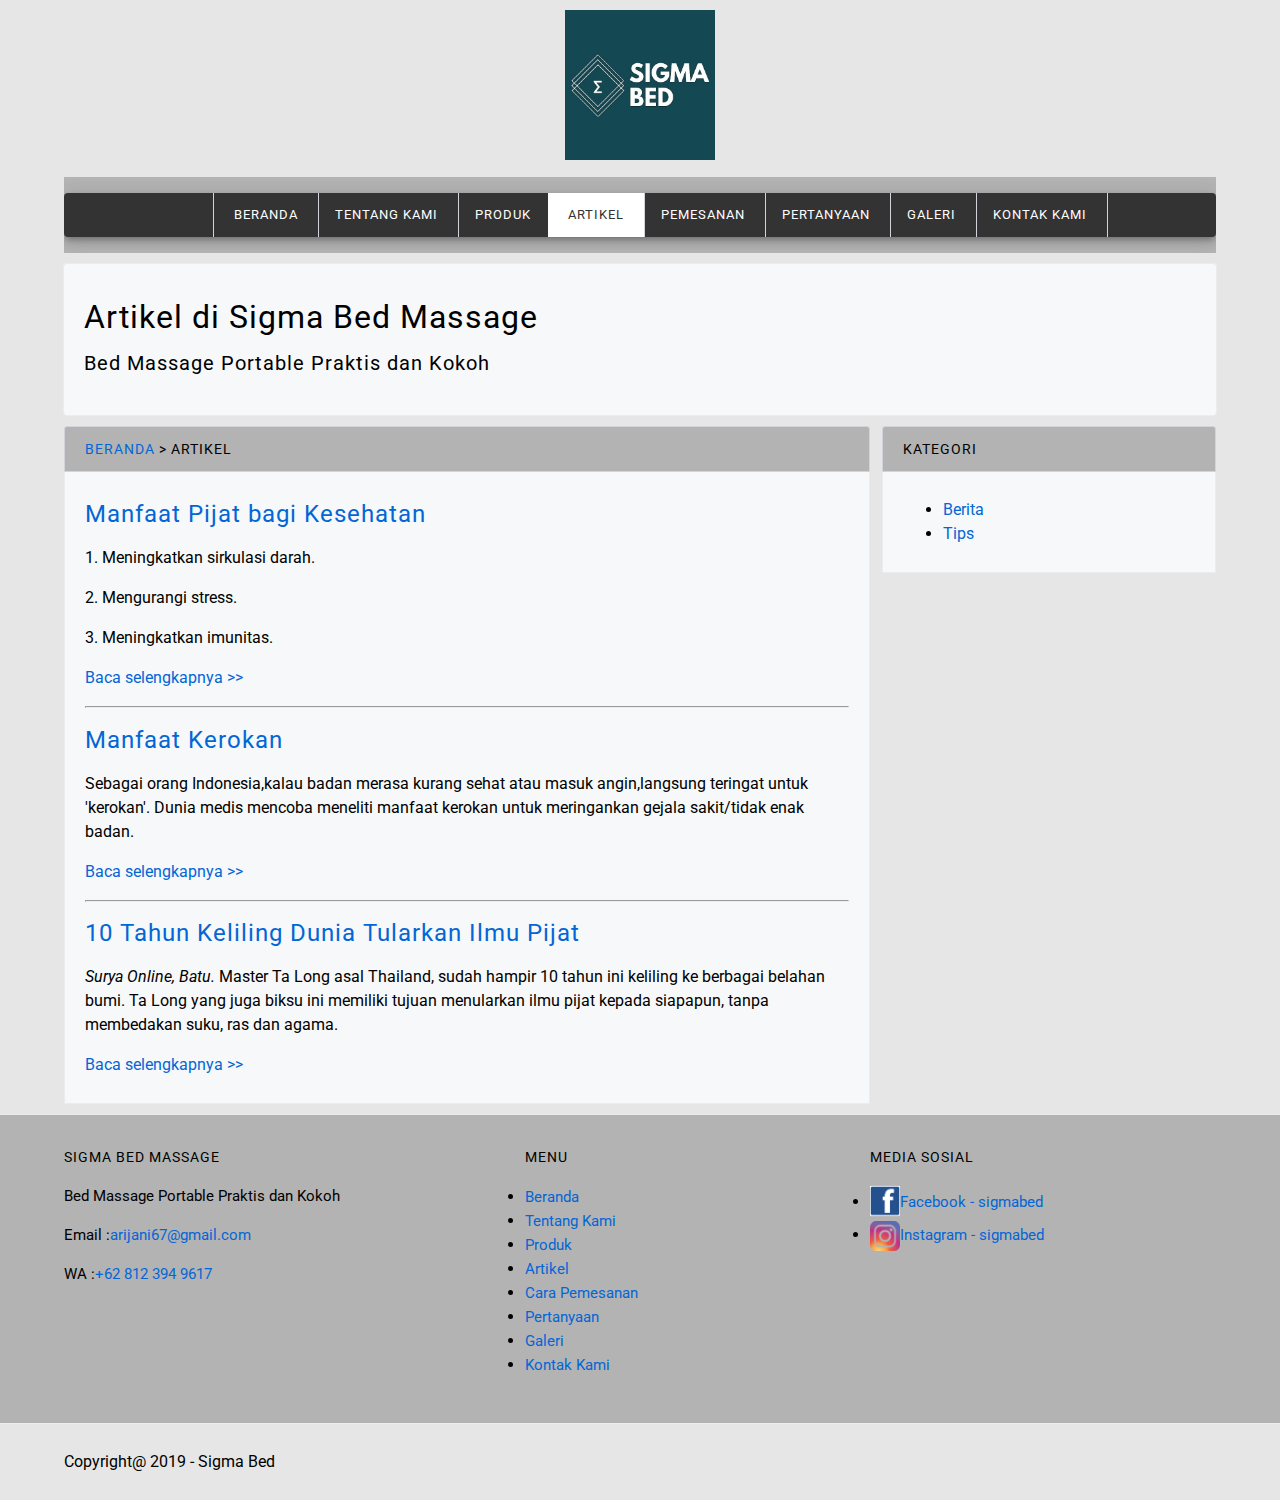
<file: artikel.html>
<!DOCTYPE html>
<html lang="en">
	<head>
		<meta charset="UTF-8">
		<meta name="viewport" content="width-device-width, initial-scale=1.0">
		<meta http-equiv="X-UA-compatible" content="ie=edge">
		<!-- Start Title -->
		<title>Jual Bed Massage Portable - Bed Massage Lipat</title>
		<meta type="description" content="Bed Massage Portable Praktis dan Kokoh">
		<!-- End Title -->

		<!-- Start Description -->
		<meta name="description" content=" Bed Massage Portable Praktis dan Kokoh.Bed Massage Lipat. Cocok untuk home massage dan home terapis.">
		<!-- End Description -->

		<!-- Start CSS -->
		<link rel="stylesheet" href="styles/style.css">
		<!-- End CSS -->

	</head>
	<body>
		<!-- Start Logo -->
		<div class="container bg-blue logo">
			<a href="index.html" title="Bed Massage Portable">
				<img src="image/logo-bedmassage2.jpg" alt="logo bed massage" width="150">
			</a>
		</div>	
		<!-- End Logo -->

		<!-- Start Menu Primer -->
		<div class="container bg-red menu-primer">
			<ul>
				<li>
					<a href="index.html" title="Beranda">Beranda</a>
				</li>	
				<li>
					<a href="tentang.html" title="Tentang Kami">Tentang Kami</a>
				</li>
				<li>
					<a href="produk.html" title="Produk">Produk</a>
				</li>
				<li>
					<a href="artikel.html" title="Artikel" class="active">Artikel</a>
				</li>
				<li>
					<a href="pemesanan.html" title="Pemesanan">Pemesanan</a>
				</li>
				<li>
					<a href="pertanyaan.html" title="Pertanyaan">Pertanyaan</a>
				</li>
				<li>
					<a href="galeri.html" title="Galeri">Galeri</a>
				</li>
				<li>
					<a href="kontak.html" title="Kontak Kami">Kontak Kami</a>
				</li>
			</ul>
		</div>
		<!-- End Menu Primer -->

		<!-- Start Jumbotron -->
		<div class="container jumbotron">
			<h1>Artikel di Sigma Bed Massage</h1>
			<h3>Bed Massage Portable Praktis dan Kokoh</h3>
		</div>
		<!-- End Jumbotron -->

		<!-- Start Artikel -->
		<div class="container">
			<div class="main-one">
				<div class="box-heading">
					<h4>
						<a href="index.html" title="Beranda">Beranda</a>
					> Artikel
					</h4>
				</div>

				<div class="box-isi">
					<h2>
						<a href="" title="Manfaat Pijat bagi Kesehatan">Manfaat Pijat bagi Kesehatan</a>
					</h2>
					<p>1. Meningkatkan sirkulasi darah.</p>
					<p>2. Mengurangi stress.</p>
					<p>3. Meningkatkan imunitas.</p>
					<p>
						<a href="artikel-manfaat-pijat.html" title="Baca selengkapnya >>">Baca selengkapnya >></a>
					</p>

					<hr>

					<h2>
						<a href="" title="Manfaat Kerokan">Manfaat Kerokan</a>		
					</h2>
					<p> Sebagai orang Indonesia,kalau badan merasa kurang sehat atau masuk angin,langsung teringat untuk 'kerokan'.
					Dunia medis mencoba meneliti manfaat kerokan untuk meringankan gejala sakit/tidak enak badan.</p>
					<p>
						<a href="artikel-manfaat-kerokan.html" title="Baca selengkapnya >>">Baca selengkapnya >></a>
					</p>

					<hr>

					<h2>
						<a href="" title="10 Tahun Keliling Dunia Tularkan Ilmu Pijat">10 Tahun Keliling Dunia Tularkan Ilmu Pijat</a>
					</h2>
					<p><em>Surya Online, Batu.</em> Master Ta Long asal Thailand, sudah hampir 10 tahun ini keliling ke berbagai belahan bumi. Ta Long yang juga biksu ini memiliki tujuan menularkan ilmu pijat kepada siapapun, tanpa membedakan suku, ras dan agama.</p>
					<p>
						<a href="artikel-berita-ilmupijat.html" title="Baca selengkapnya >>">Baca selengkapnya >></a>
					</p>

				</div>
			</div>

			<div class="sidebar-two">
				<!-- Start Kategori -->
				<div class="box-heading">
					<h4>Kategori</h4>
				</div>
				<div class="box-isi">
					<ul>
						<li>
							<a href="kategori-berita.html" title="Berita">Berita</a>
						</li>
						<li>
							<a href="kategori-tips.html" title="Tips">Tips</a>
						</li>
					</ul>
				</div>
	    		<!-- End Kategori -->
			</div>	
		</div>
		<!-- End Artikel -->

		<!-- Start Menu Sekunder -->
		<div class="container-full bg-red menu-sekunder">	
			<div class="container bg-blue">
				<!-- Start Sigma Bed Massage -->
				<div class="menu-sekunder-one">
					<h4>SIGMA BED MASSAGE</h4>
					<p>Bed Massage Portable Praktis dan Kokoh</p>
					<p>Email :<a href="mailto:arijani67@gmail.com" title="arijani67@gmail.com">arijani67@gmail.com</a></p>
					<p>WA :<a href="+62 812 394 9617" title="+62 812 394 9617">+62 812 394 9617</a></p>
				</div>
				<!-- End Sigma Bed Massage -->

			
				<!-- Start Menu -->
				<div class="menu-sekunder-two">
					<h4>MENU</h4>
					<ul>
						<li>
							<a href="index.html" title="Beranda">Beranda</a>
						</li>	
						<li>
							<a href="tentang.html" title="Tentang Kami">Tentang Kami</a>
						</li>
						<li>
							<a href="produk.html" title="Produk">Produk</a>
						</li>
						<li>
							<a href="artikel.html" title="Artikel">Artikel</a>
						</li>
						<li>
							<a href="pemesanan.html" title="Cara Pemesanan">Cara Pemesanan</a>
						</li>
						<li>
							<a href="pertanyaan.html" title="Pertanyaan">Pertanyaan</a>
						</li>
						<li>
							<a href="galeri.html" title="Galeri">Galeri</a>
						</li>
						<li>
							<a href="kontak.html" title="Kontak Kami">Kontak Kami</a>
						</li>
					</ul>
				</div>
				<!-- End Menu -->
			
				<!-- Start Media Sosial -->
				<div class="menu-sekunder-three">
					<h4>MEDIA SOSIAL</h4>
					<ul>
						<li>
							<a href="https://www.facebook.com/bedmassageportable" title="Facebook - sigmabed">
								<img src="image/logo-facebook.png" alt="logo facebook" width="30">Facebook - sigmabed
							</a>
						</li>
						<li>
							<a href="https://www.instagram.com/sigmabed" title="Instagram - sigmabed">
								<img src="image/logo-instagram.png" alt="logo instagram" width="30">Instagram - sigmabed
							</a>
						</li>
					</ul>
				</div>
				<!-- End Media Sosial -->
			</div>
		</div>
		<!-- End Menu Sekunder -->

		<!-- Start Copyright -->		
		<div class="container Copyright">
			<p>Copyright@ 2019 - Sigma Bed</p>
		</div>
		<!-- End Copyright -->

		<!-- WhatsHelp.io widget -->
<script type="text/javascript">
    (function () {
        var options = {
            whatsapp: "+628123949617", // WhatsApp number
            call_to_action: "Message us", // Call to action
            position: "right", // Position may be 'right' or 'left'
        };
        var proto = document.location.protocol, host = "getbutton.io", url = proto + "//static." + host;
        var s = document.createElement('script'); s.type = 'text/javascript'; s.async = true; s.src = url + '/widget-send-button/js/init.js';
        s.onload = function () { WhWidgetSendButton.init(host, proto, options); };
        var x = document.getElementsByTagName('script')[0]; x.parentNode.insertBefore(s, x);
    })();
</script>
	</body>
</html>
</file>
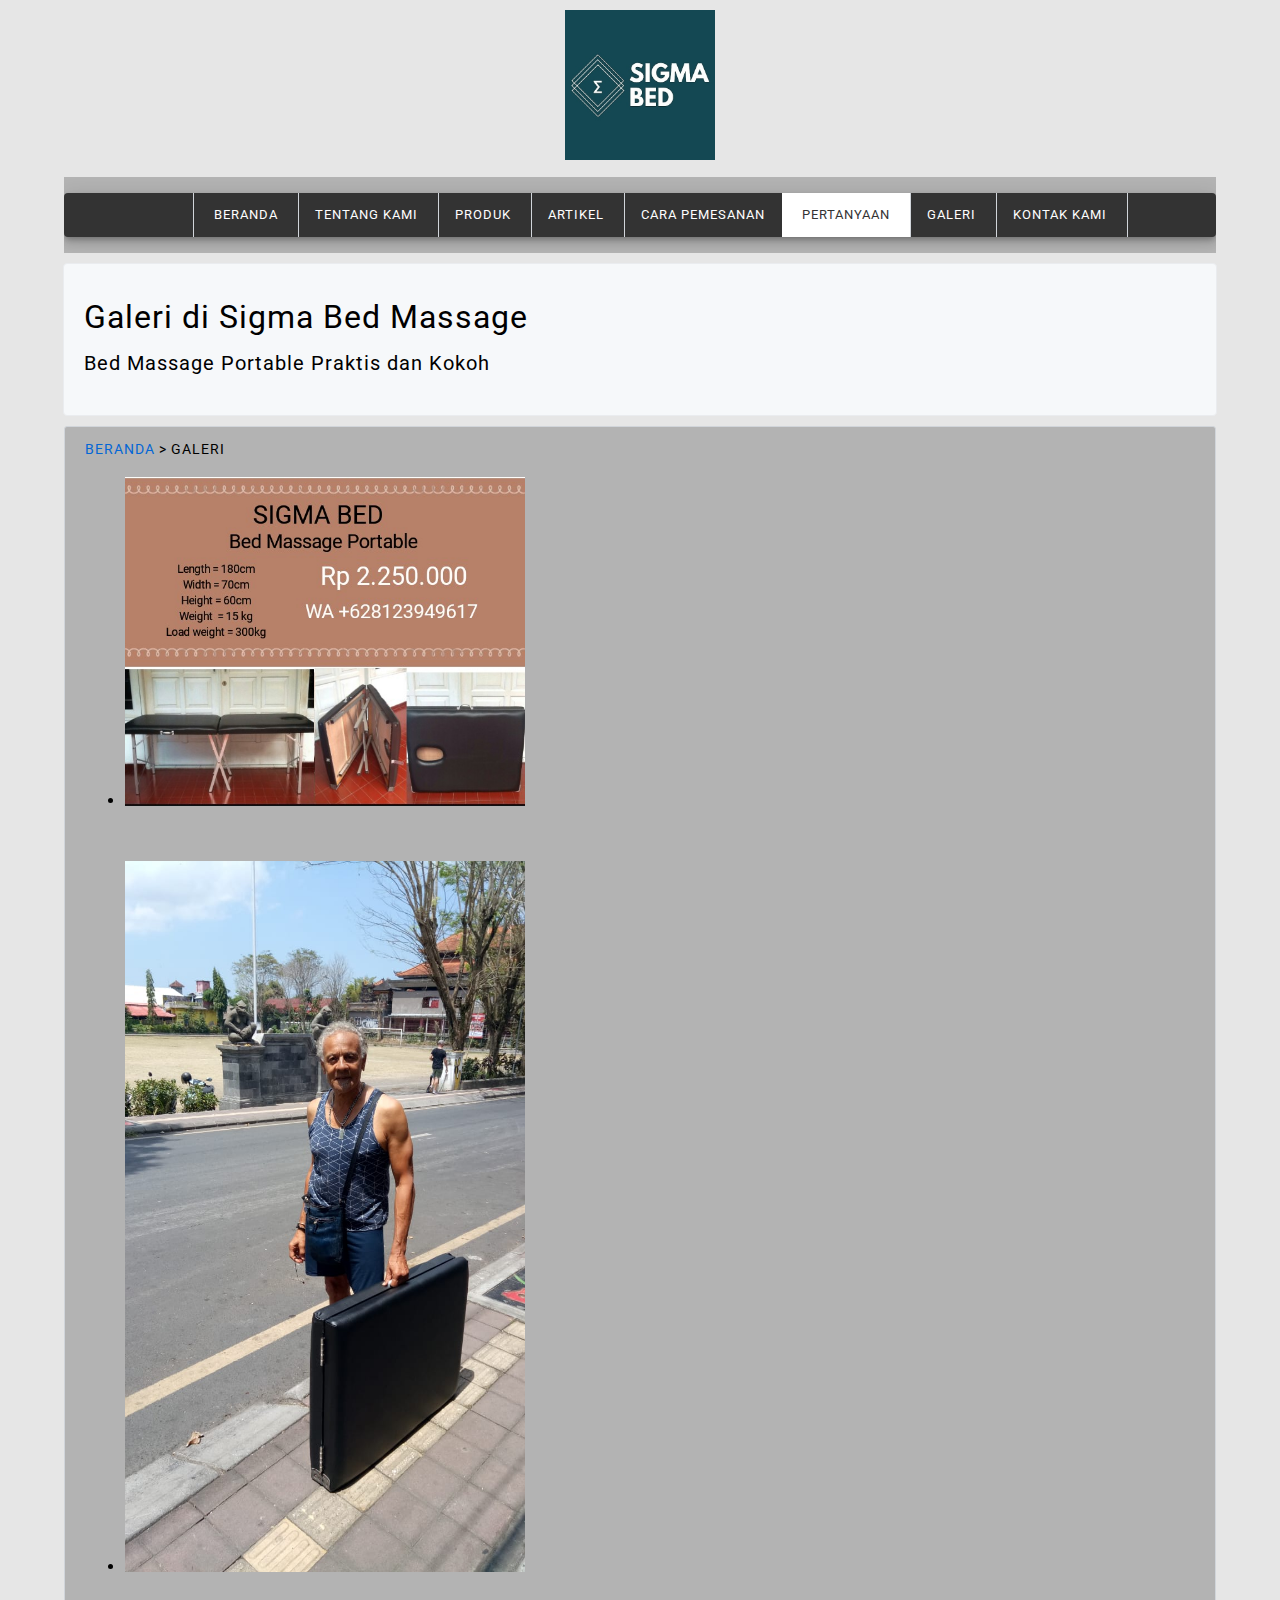
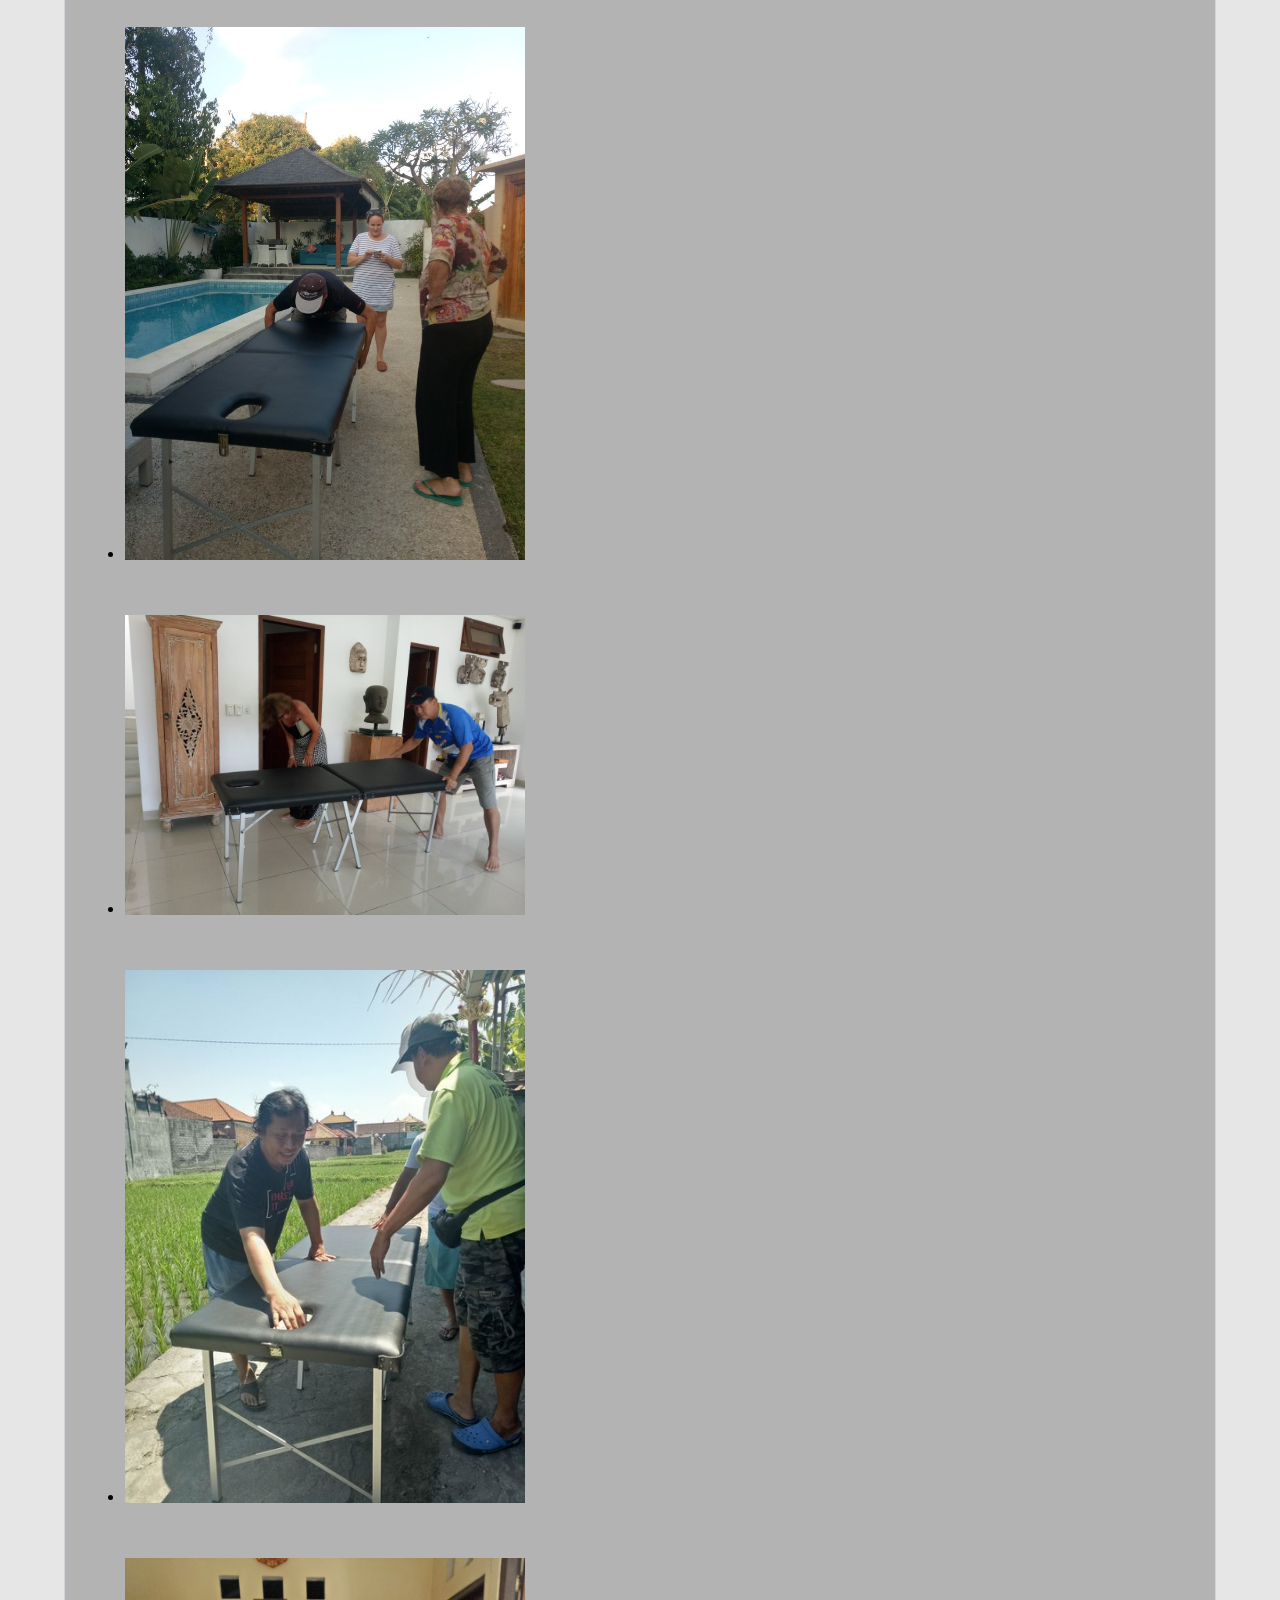
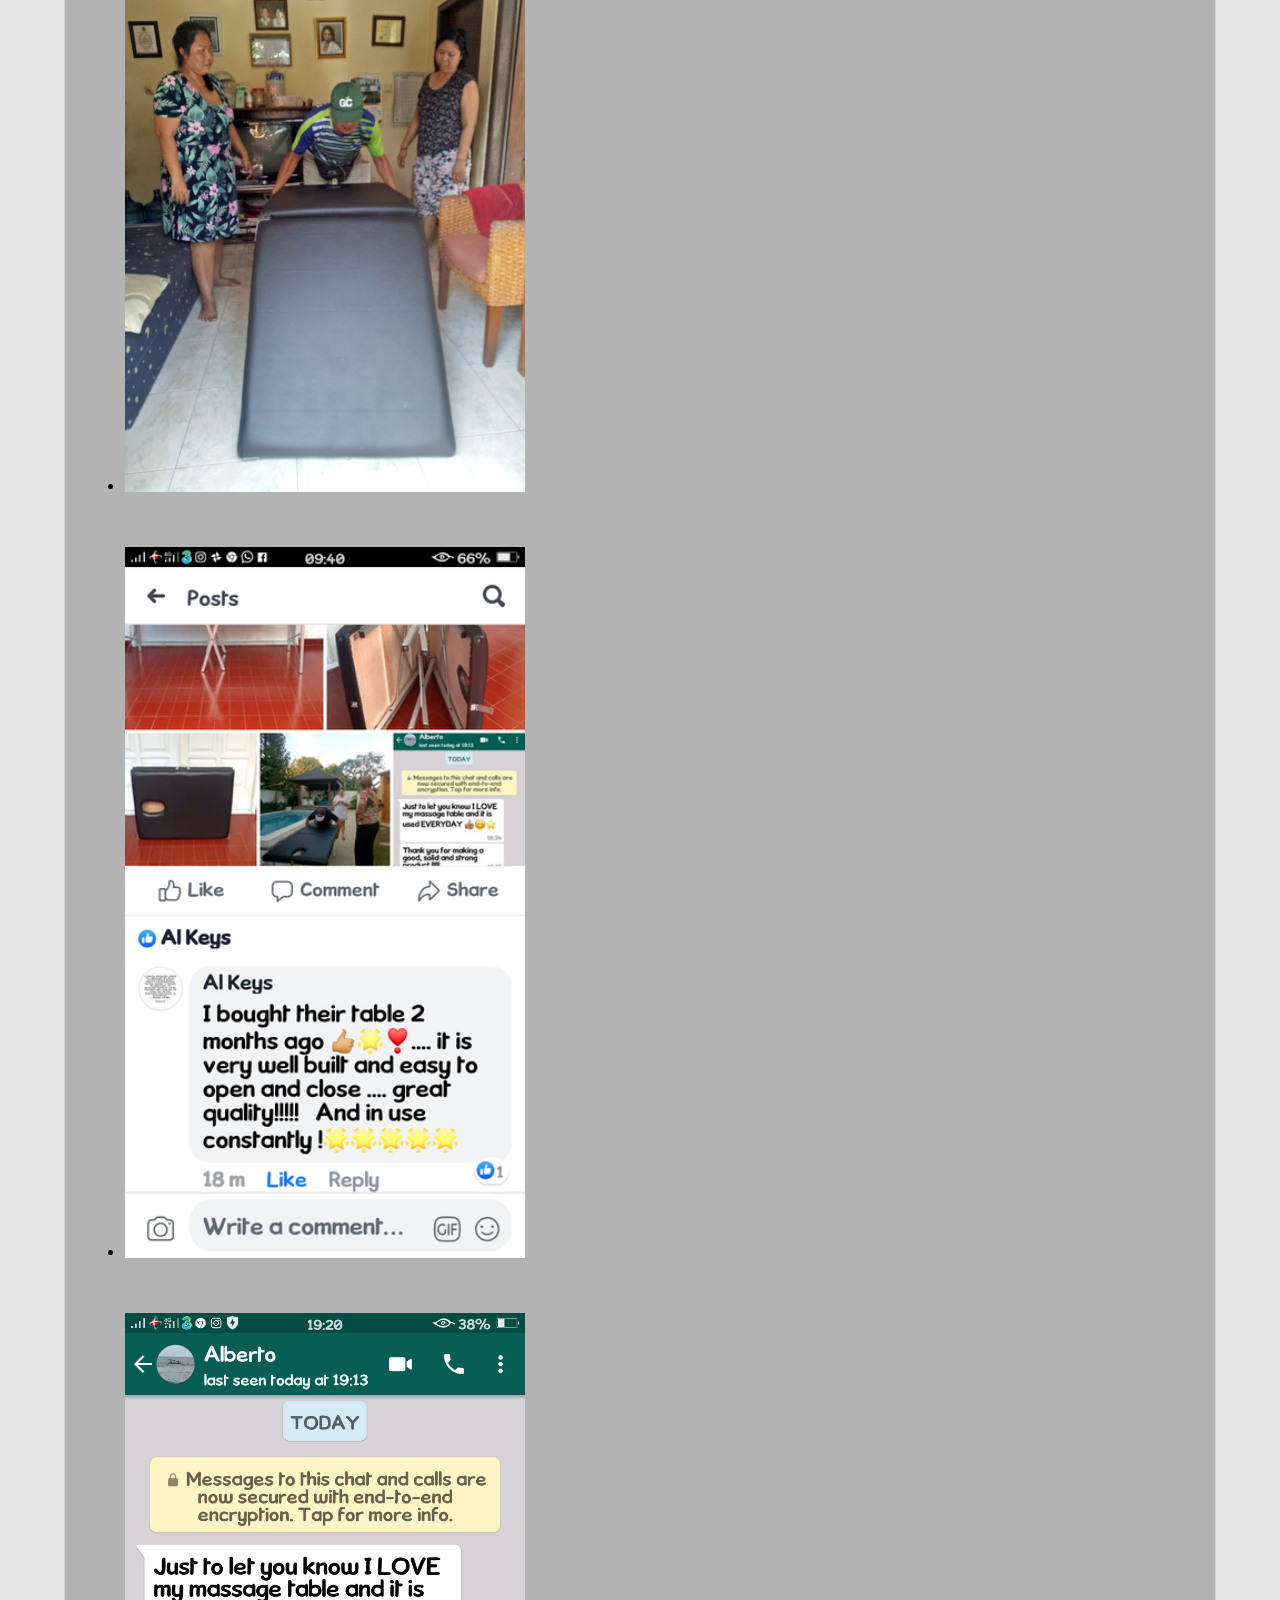
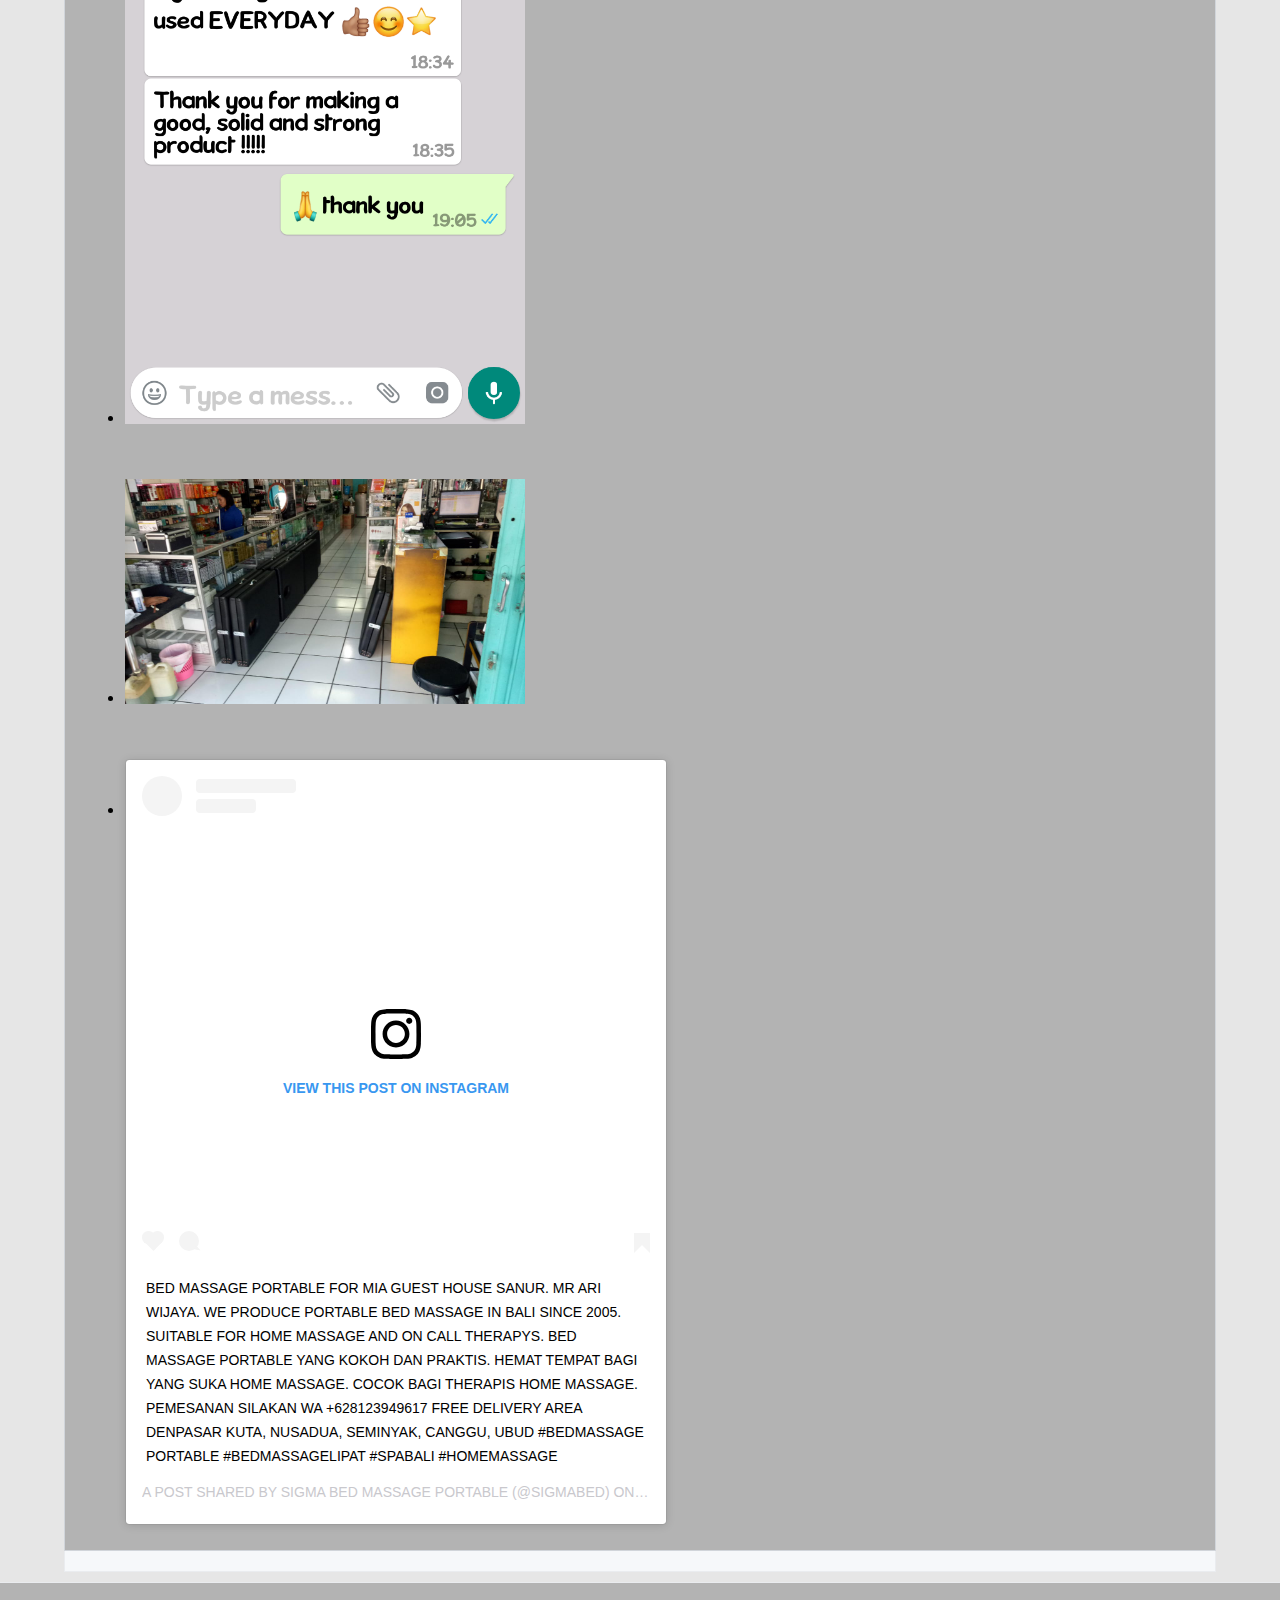
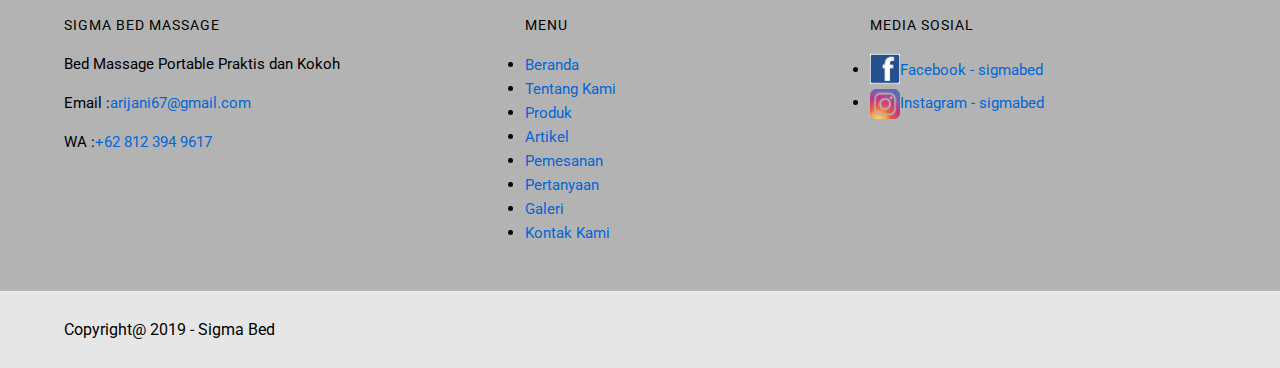
<file: galeri.html>
<!DOCTYPE html>
<html lang="en">
	<head>
		<meta charset="UTF-8">
		<meta name="viewport" content="width-device-width, initial-scale=1.0">
		<meta http-equiv="X-UA-compatible" content="ie=edge">
		<!-- Start Title -->
		<title>Jual Bed Massage Portable - Bed Massage Lipat</title>
		<meta type="description" content="Bed Massage Portable Praktis dan Kokoh">
		<!-- End Title -->

		<!-- Start Description -->
		<meta name="description" content=" Bed Massage Portable Praktis dan Kokoh.Bed Massage Lipat. Cocok untuk home massage dan home terapis.">
		<!-- End Description -->

		<!-- Start CSS -->
		<link rel="stylesheet" href="styles/style.css">
		<!-- End CSS -->
		
	</head>
	<body>
		<!-- Start Logo -->
		<div class="container bg-blue logo">
			<a href="index.html" title="Bed Massage Portable">
				<img src="image/logo-bedmassage2.jpg" alt="logo bed massage" width="150">
			</a>
		</div>	
		<!-- End Logo -->

		<!-- Start Menu Primer -->
		<div class="container bg-red menu-primer">
			<ul>
				<li>
					<a href="index.html" title="Beranda">Beranda</a>
				</li>	
				<li>
					<a href="tentang.html" title="Tentang Kami">Tentang Kami</a>
				</li>
				<li>
					<a href="produk.html" title="Produk">Produk</a>
				</li>
				<li>
					<a href="artikel.html" title="Artikel">Artikel</a>
				</li>
				<li>
					<a href="pemesanan.html" title="Cara Pemesanan">Cara Pemesanan</a>
				</li>
				<li>
					<a href="pertanyaan.html" title="Pertanyaan" class="active">Pertanyaan</a>
				</li>
				<li>
					<a href="galeri.html" title="Galeri">Galeri</a>
				</li>
				<li>
					<a href="kontak.html" title="Kontak Kami">Kontak Kami</a>
				</li>
			</ul>
		</div>
		<!-- End Menu Primer -->

		<!-- Start Jumbotron -->
		<div class="container jumbotron">
			<h1>Galeri di Sigma Bed Massage</h1>
			<h3>Bed Massage Portable Praktis dan Kokoh</h3>
		</div>
		<!-- End Jumbotron -->

		<!-- Start Galeri -->
		<div class="container">
			<div class="box-heading">
				<h4>
					<a href="index.html" title="Beranda">Beranda</a>
				> Galeri
				</h4>
				<ul>
					<li>
						<a href="galeri.html" title="Iklan Bed Massage">
							<img src="image/iklan-bedmassage.jpg" alt="iklan bed massage" width="400"></a>
					</li>
					<br><br>
					<li>
						<a href="galeri.html" title="alberto">
							<img src="image/alberto.jpg" alt="alberto" width="400"></a>
					</li>
					<br><br>
					<li>
						<a href="galeri.html" title="villa sanur">
							<img src="image/villa-sanur.jpg" alt="villa sanur" width="400"></a>
					</li>
					<br><br>
					<li>
						<a href="galeri.html" title="villa seminyak">
							<img src="image/villa-seminyak.jpg" alt="villa seminyak" width="400"></a>
					</li>
					<br><br>
					<li>
						<a href="galeri.html" title="terapis batubulan">
							<img src="image/terapis-batubulan.jpg" alt="terapis-batubulan" width="400"></a>
					</li>
					<br><br>
					<li>
						<a href="galeri.html" title="terapis rahayu">
							<img src="image/terapis-rahayu.jpg" alt="terapis-rahayu" width="400"></a>
					</li>
					<br><br>
					<li>
						<a href="galeri.html" title="testimonial1">
							<img src="image/testimonial1.png" alt="testimonial1" width="400"></a>
					</li>
					<br><br>
					<li>
						<a href="galeri.html" title="testimonial2">
							<img src="image/testimonial2.png" alt="testimonial2" width="400"></a>
					</li>
					<br><br>
					<li>
						<a href="galeri.html" title="toko">
							<img src="image/toko.jpg" alt="toko" width="400"></a>
					</li>
					<br><br>
					<li>
						<blockquote class="instagram-media" data-instgrm-captioned data-instgrm-permalink="https://www.instagram.com/p/B4XWqVSg5kt/?utm_source=ig_embed&amp;utm_campaign=loading" data-instgrm-version="12" style=" background:#FFF; border:0; border-radius:3px; box-shadow:0 0 1px 0 rgba(0,0,0,0.5),0 1px 10px 0 rgba(0,0,0,0.15); margin: 1px; max-width:540px; min-width:326px; padding:0; width:99.375%; width:-webkit-calc(100% - 2px); width:calc(100% - 2px);"><div style="padding:16px;"> <a href="https://www.instagram.com/p/B4XWqVSg5kt/?utm_source=ig_embed&amp;utm_campaign=loading" style=" background:#FFFFFF; line-height:0; padding:0 0; text-align:center; text-decoration:none; width:100%;" target="_blank"> <div style=" display: flex; flex-direction: row; align-items: center;"> <div style="background-color: #F4F4F4; border-radius: 50%; flex-grow: 0; height: 40px; margin-right: 14px; width: 40px;"></div> <div style="display: flex; flex-direction: column; flex-grow: 1; justify-content: center;"> <div style=" background-color: #F4F4F4; border-radius: 4px; flex-grow: 0; height: 14px; margin-bottom: 6px; width: 100px;"></div> <div style=" background-color: #F4F4F4; border-radius: 4px; flex-grow: 0; height: 14px; width: 60px;"></div></div></div><div style="padding: 19% 0;"></div> <div style="display:block; height:50px; margin:0 auto 12px; width:50px;"><svg width="50px" height="50px" viewBox="0 0 60 60" version="1.1" xmlns="https://www.w3.org/2000/svg" xmlns:xlink="https://www.w3.org/1999/xlink"><g stroke="none" stroke-width="1" fill="none" fill-rule="evenodd"><g transform="translate(-511.000000, -20.000000)" fill="#000000"><g><path d="M556.869,30.41 C554.814,30.41 553.148,32.076 553.148,34.131 C553.148,36.186 554.814,37.852 556.869,37.852 C558.924,37.852 560.59,36.186 560.59,34.131 C560.59,32.076 558.924,30.41 556.869,30.41 M541,60.657 C535.114,60.657 530.342,55.887 530.342,50 C530.342,44.114 535.114,39.342 541,39.342 C546.887,39.342 551.658,44.114 551.658,50 C551.658,55.887 546.887,60.657 541,60.657 M541,33.886 C532.1,33.886 524.886,41.1 524.886,50 C524.886,58.899 532.1,66.113 541,66.113 C549.9,66.113 557.115,58.899 557.115,50 C557.115,41.1 549.9,33.886 541,33.886 M565.378,62.101 C565.244,65.022 564.756,66.606 564.346,67.663 C563.803,69.06 563.154,70.057 562.106,71.106 C561.058,72.155 560.06,72.803 558.662,73.347 C557.607,73.757 556.021,74.244 553.102,74.378 C549.944,74.521 548.997,74.552 541,74.552 C533.003,74.552 532.056,74.521 528.898,74.378 C525.979,74.244 524.393,73.757 523.338,73.347 C521.94,72.803 520.942,72.155 519.894,71.106 C518.846,70.057 518.197,69.06 517.654,67.663 C517.244,66.606 516.755,65.022 516.623,62.101 C516.479,58.943 516.448,57.996 516.448,50 C516.448,42.003 516.479,41.056 516.623,37.899 C516.755,34.978 517.244,33.391 517.654,32.338 C518.197,30.938 518.846,29.942 519.894,28.894 C520.942,27.846 521.94,27.196 523.338,26.654 C524.393,26.244 525.979,25.756 528.898,25.623 C532.057,25.479 533.004,25.448 541,25.448 C548.997,25.448 549.943,25.479 553.102,25.623 C556.021,25.756 557.607,26.244 558.662,26.654 C560.06,27.196 561.058,27.846 562.106,28.894 C563.154,29.942 563.803,30.938 564.346,32.338 C564.756,33.391 565.244,34.978 565.378,37.899 C565.522,41.056 565.552,42.003 565.552,50 C565.552,57.996 565.522,58.943 565.378,62.101 M570.82,37.631 C570.674,34.438 570.167,32.258 569.425,30.349 C568.659,28.377 567.633,26.702 565.965,25.035 C564.297,23.368 562.623,22.342 560.652,21.575 C558.743,20.834 556.562,20.326 553.369,20.18 C550.169,20.033 549.148,20 541,20 C532.853,20 531.831,20.033 528.631,20.18 C525.438,20.326 523.257,20.834 521.349,21.575 C519.376,22.342 517.703,23.368 516.035,25.035 C514.368,26.702 513.342,28.377 512.574,30.349 C511.834,32.258 511.326,34.438 511.181,37.631 C511.035,40.831 511,41.851 511,50 C511,58.147 511.035,59.17 511.181,62.369 C511.326,65.562 511.834,67.743 512.574,69.651 C513.342,71.625 514.368,73.296 516.035,74.965 C517.703,76.634 519.376,77.658 521.349,78.425 C523.257,79.167 525.438,79.673 528.631,79.82 C531.831,79.965 532.853,80.001 541,80.001 C549.148,80.001 550.169,79.965 553.369,79.82 C556.562,79.673 558.743,79.167 560.652,78.425 C562.623,77.658 564.297,76.634 565.965,74.965 C567.633,73.296 568.659,71.625 569.425,69.651 C570.167,67.743 570.674,65.562 570.82,62.369 C570.966,59.17 571,58.147 571,50 C571,41.851 570.966,40.831 570.82,37.631"></path></g></g></g></svg></div><div style="padding-top: 8px;"> <div style=" color:#3897f0; font-family:Arial,sans-serif; font-size:14px; font-style:normal; font-weight:550; line-height:18px;"> View this post on Instagram</div></div><div style="padding: 12.5% 0;"></div> <div style="display: flex; flex-direction: row; margin-bottom: 14px; align-items: center;"><div> <div style="background-color: #F4F4F4; border-radius: 50%; height: 12.5px; width: 12.5px; transform: translateX(0px) translateY(7px);"></div> <div style="background-color: #F4F4F4; height: 12.5px; transform: rotate(-45deg) translateX(3px) translateY(1px); width: 12.5px; flex-grow: 0; margin-right: 14px; margin-left: 2px;"></div> <div style="background-color: #F4F4F4; border-radius: 50%; height: 12.5px; width: 12.5px; transform: translateX(9px) translateY(-18px);"></div></div><div style="margin-left: 8px;"> <div style=" background-color: #F4F4F4; border-radius: 50%; flex-grow: 0; height: 20px; width: 20px;"></div> <div style=" width: 0; height: 0; border-top: 2px solid transparent; border-left: 6px solid #f4f4f4; border-bottom: 2px solid transparent; transform: translateX(16px) translateY(-4px) rotate(30deg)"></div></div><div style="margin-left: auto;"> <div style=" width: 0px; border-top: 8px solid #F4F4F4; border-right: 8px solid transparent; transform: translateY(16px);"></div> <div style=" background-color: #F4F4F4; flex-grow: 0; height: 12px; width: 16px; transform: translateY(-4px);"></div> <div style=" width: 0; height: 0; border-top: 8px solid #F4F4F4; border-left: 8px solid transparent; transform: translateY(-4px) translateX(8px);"></div></div></div></a> <p style=" margin:8px 0 0 0; padding:0 4px;"> <a href="https://www.instagram.com/p/B4XWqVSg5kt/?utm_source=ig_embed&amp;utm_campaign=loading" style=" color:#000; font-family:Arial,sans-serif; font-size:14px; font-style:normal; font-weight:normal; line-height:17px; text-decoration:none; word-wrap:break-word;" target="_blank">Bed massage portable for Mia Guest House Sanur. Mr Ari Wijaya. We produce portable bed massage in Bali since 2005. Suitable for home massage and on call therapys. Bed massage portable yang kokoh dan praktis. Hemat tempat bagi yang suka home massage. Cocok bagi therapis home massage. Pemesanan silakan WA +628123949617 Free delivery area Denpasar Kuta, Nusadua, Seminyak, Canggu, Ubud #bedmassage portable #bedmassagelipat #spabali #homemassage</a></p> <p style=" color:#c9c8cd; font-family:Arial,sans-serif; font-size:14px; line-height:17px; margin-bottom:0; margin-top:8px; overflow:hidden; padding:8px 0 7px; text-align:center; text-overflow:ellipsis; white-space:nowrap;">A post shared by <a href="https://www.instagram.com/sigmabed/?utm_source=ig_embed&amp;utm_campaign=loading" style=" color:#c9c8cd; font-family:Arial,sans-serif; font-size:14px; font-style:normal; font-weight:normal; line-height:17px;" target="_blank"> Sigma Bed Massage Portable</a> (@sigmabed) on <time style=" font-family:Arial,sans-serif; font-size:14px; line-height:17px;" datetime="2019-11-02T13:35:11+00:00">Nov 2, 2019 at 6:35am PDT</time></p></div></blockquote> <script async src="//www.instagram.com/embed.js"></script>
					</li>
				</ul>
			</div>

			<div class="box-isi">
				
			</div>
		</div>
		<!-- End Galeri -->
		

		<!-- Start Menu Sekunder -->
		<div class="container-full bg-red menu-sekunder">	
			<div class="container bg-blue">
				<!-- Start Sigma Bed Massage -->
				<div class="menu-sekunder-one">
					<h4>SIGMA BED MASSAGE</h4>
					<p>Bed Massage Portable Praktis dan Kokoh</p>
					<p>Email :<a href="mailto:arijani67@gmail.com" title="arijani67@gmail.com">arijani67@gmail.com</a></p>
					<p>WA :<a href="+62 812 394 9617" title="+62 812 394 9617">+62 812 394 9617</a></p>
				</div>
				<!-- End Sigma Bed Massage -->

			
				<!-- Start Menu -->
				<div class="menu-sekunder-two">
					<h4>MENU</h4>
					<ul>
						<li>
							<a href="index.html" title="Beranda">Beranda</a>
						</li>	
						<li>
							<a href="tentang.html" title="Tentang Kami">Tentang Kami</a>
						</li>
						<li>
							<a href="produk.html" title="Produk">Produk</a>
						</li>
						<li>
							<a href="artikel.html" title="Artikel">Artikel</a>
						</li>
						<li>
							<a href="pemesanan.html" title="Pemesanan">Pemesanan</a>
						</li>
						<li>
							<a href="pertanyaan.html" title="Pertanyaan">Pertanyaan</a>
						</li>
						<li>
							<a href="galeri.html" title="Galeri">Galeri</a>
						</li>
						<li>
							<a href="kontak.html" title="Kontak Kami">Kontak Kami</a>
						</li>
					</ul>
				</div>
				<!-- End Menu -->
			
				<!-- Start Media Sosial -->
				<div class="menu-sekunder-three">
					<h4>MEDIA SOSIAL</h4>
					<ul>
						<li>
							<a href="https://www.facebook.com/bedmassageportable" title="Facebook - sigmabed">
								<img src="image/logo-facebook.png" alt="logo facebook" width="30">Facebook - sigmabed
							</a>
						</li>
						<li>
							<a href="https://www.instagram.com/sigmabed" title="Instagram - sigmabed">
								<img src="image/logo-instagram.png" alt="logo instagram" width="30">Instagram - sigmabed
							</a>
						</li>
					</ul>
				</div>
				<!-- End Media Sosial -->
			</div>
		</div>
		<!-- End Menu Sekunder -->

		<!-- Start Copyright -->		
		<div class="container Copyright">
			<p>Copyright@ 2019 - Sigma Bed</p>
		</div>
		<!-- End Copyright -->

		<!-- WhatsHelp.io widget -->
<script type="text/javascript">
    (function () {
        var options = {
            whatsapp: "+628123949617", // WhatsApp number
            call_to_action: "Message us", // Call to action
            position: "right", // Position may be 'right' or 'left'
        };
        var proto = document.location.protocol, host = "getbutton.io", url = proto + "//static." + host;
        var s = document.createElement('script'); s.type = 'text/javascript'; s.async = true; s.src = url + '/widget-send-button/js/init.js';
        s.onload = function () { WhWidgetSendButton.init(host, proto, options); };
        var x = document.getElementsByTagName('script')[0]; x.parentNode.insertBefore(s, x);
    })();
</script>
	</body>
</html>
</file>
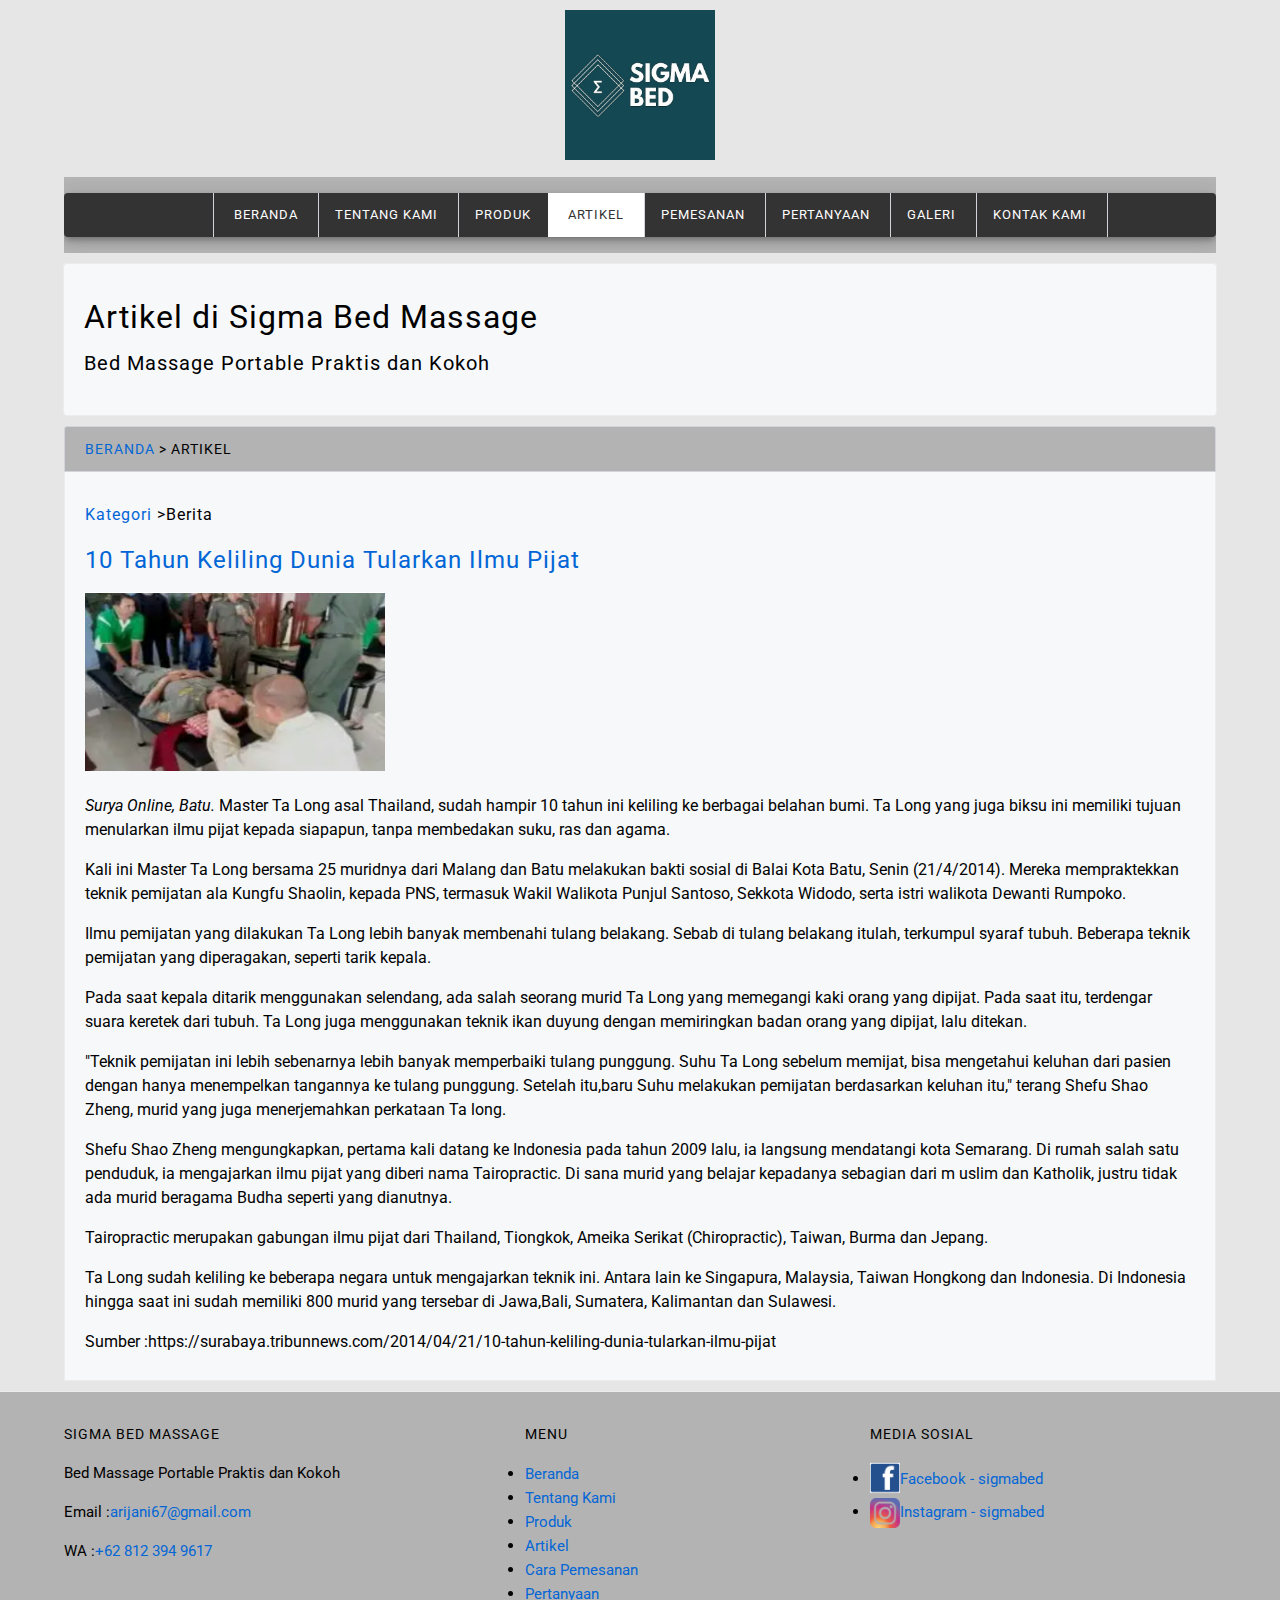
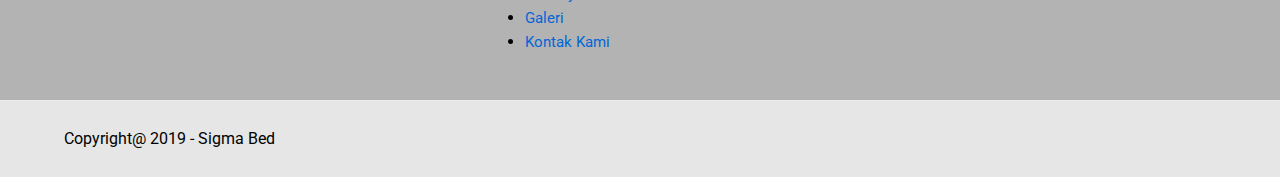
<file: kategori-berita.html>
<!DOCTYPE html>
<html lang="en">
	<head>
		<meta charset="UTF-8">
		<meta name="viewport" content="width-device-width, initial-scale=1.0">
		<meta http-equiv="X-UA-compatible" content="ie=edge">
		<!-- Start Title -->
		<title>Jual Bed Massage Portable - Bed Massage Lipat</title>
		<meta type="description" content="Bed Massage Portable Praktis dan Kokoh">
		<!-- End Title -->

		<!-- Start Description -->
		<meta name="description" content=" Bed Massage Portable Praktis dan Kokoh.Bed Massage Lipat. Cocok untuk home massage dan home terapis.">
		<!-- End Description -->

		<!-- Start CSS -->
		<link rel="stylesheet" href="styles/style.css">
		<!-- End CSS -->

	</head>
	<body>
		<!-- Start Logo -->
		<div class="container bg-blue logo">
			<a href="index.html" title="Bed Massage Portable">
				<img src="image/logo-bedmassage2.jpg" alt="logo bed massage" width="150">
			</a>
		</div>	
		<!-- End Logo -->

		<!-- Start Menu Primer -->
		<div class="container bg-red menu-primer">
			<ul>
				<li>
					<a href="index.html" title="Beranda">Beranda</a>
				</li>	
				<li>
					<a href="tentang.html" title="Tentang Kami">Tentang Kami</a>
				</li>
				<li>
					<a href="produk.html" title="Produk">Produk</a>
				</li>
				<li>
					<a href="artikel.html" title="Artikel" class="active">Artikel</a>
				</li>
				<li>
					<a href="pemesanan.html" title="Pemesanan">Pemesanan</a>
				</li>
				<li>
					<a href="pertanyaan.html" title="Pertanyaan">Pertanyaan</a>
				</li>
				<li>
					<a href="galeri.html" title="Galeri">Galeri</a>
				</li>
				<li>
					<a href="kontak.html" title="Kontak Kami">Kontak Kami</a>
				</li>
			</ul>
		</div>
		<!-- End Menu Primer -->

		<!-- Start Jumbotron -->
		<div class="container jumbotron">
			<h1>Artikel di Sigma Bed Massage</h1>
			<h3>Bed Massage Portable Praktis dan Kokoh</h3>
		</div>
		<!-- End Jumbotron -->

		<!-- Start Artikel -->
		<div class="container">
			<div class="box-heading">
				<h4>
					<a href="index.html" title="Beranda">Beranda</a>
					> Artikel
				</h4>
			</div>

			<!-- Start Kategori -->
			<div class="box-isi">
				<h4>
					<a href="kategori-berita.html" title="Kategori Berita">Kategori</a>
					>Berita	
				</h4>
					<h2>
						<a href="" title="10 Tahun Keliling Dunia Tularkan Ilmu Pijat">10 Tahun Keliling Dunia Tularkan Ilmu Pijat</a>
					</h2>
						<a href="artikel-berita-ilmupijat.html" title="Foto Berita Ilmu Pijat ">
							<img src="image/foto-berita-ilmupijat.jpg" alt="Foto Berita Ilmu Pijat" width="300">
						</a>
					<p><em>Surya Online, Batu.</em> Master Ta Long asal Thailand, sudah hampir 10 tahun ini keliling ke berbagai belahan bumi. Ta Long yang juga biksu ini memiliki tujuan menularkan ilmu pijat kepada siapapun, tanpa membedakan suku, ras dan agama.</p>
					<p>Kali ini Master Ta Long bersama 25 muridnya dari Malang dan Batu melakukan bakti sosial di Balai Kota Batu, Senin (21/4/2014). Mereka mempraktekkan teknik pemijatan ala Kungfu Shaolin, kepada PNS, termasuk Wakil Walikota Punjul Santoso, Sekkota Widodo, serta istri walikota Dewanti Rumpoko.</p>
					<p>Ilmu pemijatan yang dilakukan Ta Long lebih banyak membenahi tulang belakang. Sebab di tulang belakang itulah, terkumpul syaraf tubuh. Beberapa teknik pemijatan yang diperagakan, seperti tarik kepala.</p>
					<p>Pada saat kepala ditarik menggunakan selendang, ada salah seorang murid Ta Long yang memegangi kaki orang yang dipijat. Pada saat itu, terdengar suara keretek dari tubuh. Ta Long juga menggunakan teknik ikan duyung dengan memiringkan badan orang yang dipijat, lalu ditekan.</p>
					<p>"Teknik pemijatan ini lebih sebenarnya lebih banyak memperbaiki tulang punggung. Suhu Ta Long sebelum memijat, bisa mengetahui keluhan dari pasien dengan hanya menempelkan tangannya ke tulang punggung. Setelah itu,baru Suhu melakukan pemijatan berdasarkan keluhan itu," terang Shefu Shao Zheng, murid yang juga menerjemahkan perkataan Ta long.</p>
					<p>Shefu Shao Zheng mengungkapkan, pertama kali datang ke Indonesia pada tahun 2009 lalu, ia langsung mendatangi kota Semarang. Di rumah salah satu penduduk, ia mengajarkan ilmu pijat yang diberi nama Tairopractic. Di sana murid yang belajar kepadanya sebagian dari m
					uslim dan Katholik, justru tidak ada murid beragama Budha seperti yang dianutnya.</p>
					<p>Tairopractic merupakan gabungan ilmu pijat dari Thailand, Tiongkok, Ameika Serikat (Chiropractic), Taiwan, Burma dan Jepang.</p>
					<p>Ta Long sudah keliling ke beberapa negara untuk mengajarkan teknik ini. Antara lain ke Singapura, Malaysia, Taiwan Hongkong dan Indonesia. Di Indonesia hingga saat ini sudah memiliki 800 murid yang tersebar di Jawa,Bali, Sumatera, Kalimantan dan Sulawesi.</p>
					<p>Sumber :https://surabaya.tribunnews.com/2014/04/21/10-tahun-keliling-dunia-tularkan-ilmu-pijat</p>			
				</div>		
			</div>
	    	<!-- End Kategori -->
		</div>
		<!-- End Artikel -->

		<!-- Start Menu Sekunder -->
		<div class="container-full bg-red menu-sekunder">	
			<div class="container bg-blue">
				<!-- Start Sigma Bed Massage -->
				<div class="menu-sekunder-one">
					<h4>SIGMA BED MASSAGE</h4>
					<p>Bed Massage Portable Praktis dan Kokoh</p>
					<p>Email :<a href="mailto:arijani67@gmail.com" title="arijani67@gmail.com">arijani67@gmail.com</a></p>
					<p>WA :<a href="+62 812 394 9617" title="+62 812 394 9617">+62 812 394 9617</a></p>
				</div>
				<!-- End Sigma Bed Massage -->

			
				<!-- Start Menu -->
				<div class="menu-sekunder-two">
					<h4>MENU</h4>
					<ul>
						<li>
							<a href="index.html" title="Beranda">Beranda</a>
						</li>	
						<li>
							<a href="tentang.html" title="Tentang Kami">Tentang Kami</a>
						</li>
						<li>
							<a href="produk.html" title="Produk">Produk</a>
						</li>
						<li>
							<a href="artikel.html" title="Artikel">Artikel</a>
						</li>
						<li>
							<a href="pemesanan.html" title="Cara Pemesanan">Cara Pemesanan</a>
						</li>
						<li>
							<a href="pertanyaan.html" title="Pertanyaan">Pertanyaan</a>
						</li>
						<li>
							<a href="galeri.html" title="Galeri">Galeri</a>
						</li>
						<li>
							<a href="kontak.html" title="Kontak Kami">Kontak Kami</a>
						</li>
					</ul>
				</div>
				<!-- End Menu -->
			
				<!-- Start Media Sosial -->
				<div class="menu-sekunder-three">
					<h4>MEDIA SOSIAL</h4>
					<ul>
						<li>
							<a href="https://www.facebook.com/bedmassageportable" title="Facebook - sigmabed">
								<img src="image/logo-facebook.png" alt="logo facebook" width="30">Facebook - sigmabed
							</a>
						</li>
						<li>
							<a href="https://www.instagram.com/sigmabed" title="Instagram - sigmabed">
								<img src="image/logo-instagram.png" alt="logo instagram" width="30">Instagram - sigmabed
							</a>
						</li>
					</ul>
				</div>
				<!-- End Media Sosial -->
			</div>
		</div>
		<!-- End Menu Sekunder -->

		<!-- Start Copyright -->		
		<div class="container Copyright">
			<p>Copyright@ 2019 - Sigma Bed</p>
		</div>
		<!-- End Copyright -->

<!-- WhatsHelp.io widget -->
<script type="text/javascript">
    (function () {
        var options = {
            whatsapp: "+628123949617", // WhatsApp number
            call_to_action: "Message us", // Call to action
            position: "right", // Position may be 'right' or 'left'
        };
        var proto = document.location.protocol, host = "getbutton.io", url = proto + "//static." + host;
        var s = document.createElement('script'); s.type = 'text/javascript'; s.async = true; s.src = url + '/widget-send-button/js/init.js';
        s.onload = function () { WhWidgetSendButton.init(host, proto, options); };
        var x = document.getElementsByTagName('script')[0]; x.parentNode.insertBefore(s, x);
    })();
</script>
	</body>
</html>

</script>
	</body>
</html>
</file>
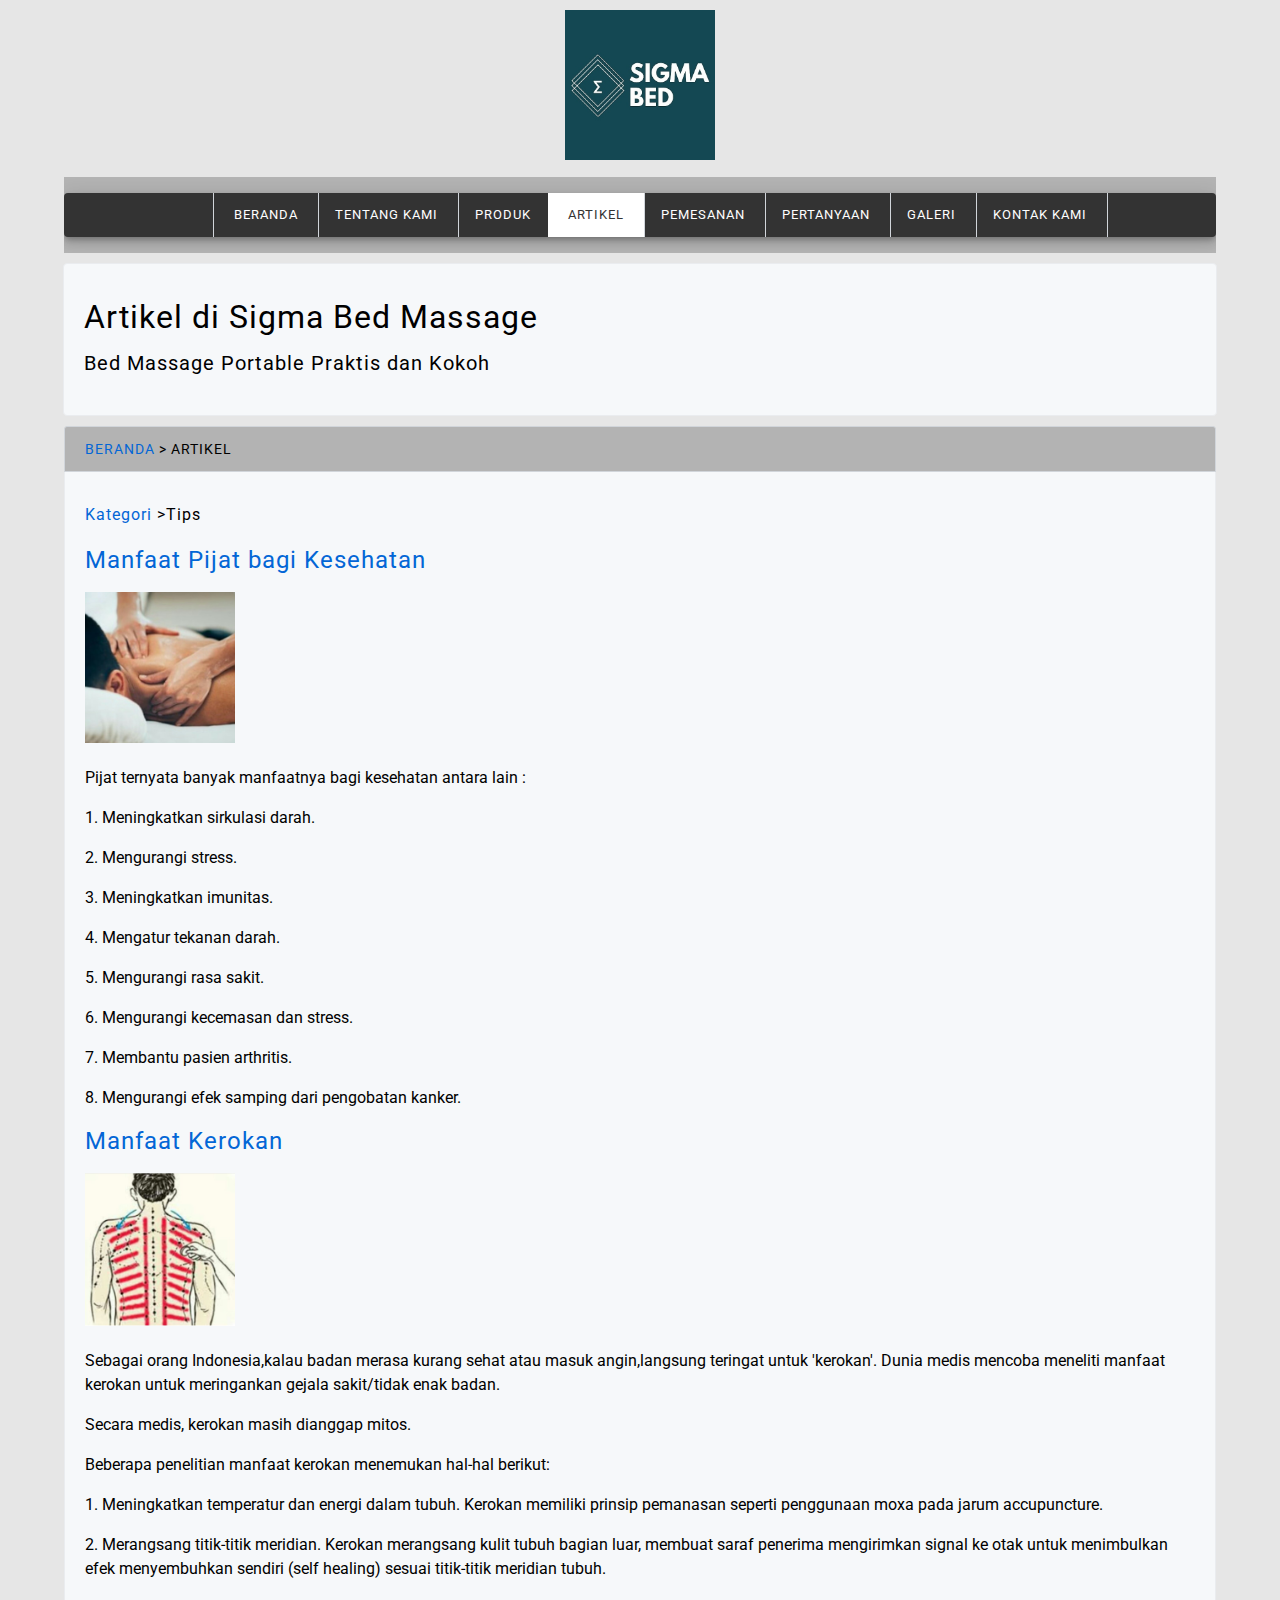
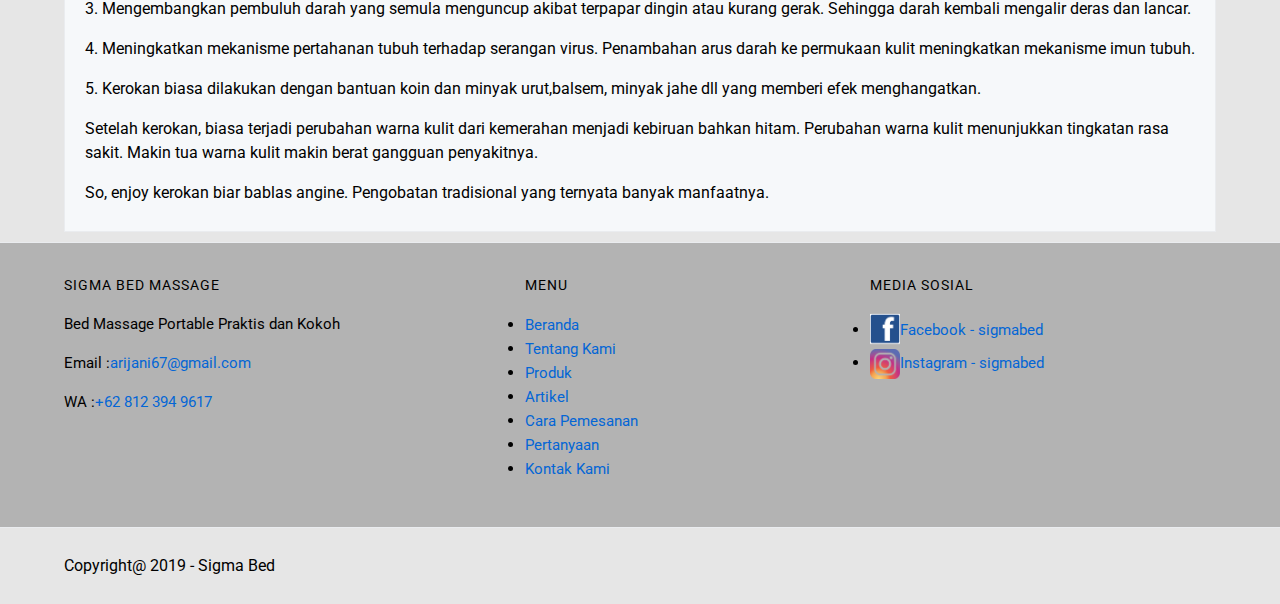
<file: kategori-tips.html>
<!DOCTYPE html>
<html lang="en">
	<head>
		<meta charset="UTF-8">
		<meta name="viewport" content="width-device-width, initial-scale=1.0">
		<meta http-equiv="X-UA-compatible" content="ie=edge">
		<!-- Start Title -->
		<title>Jual Bed Massage Portable - Bed Massage Lipat</title>
		<meta type="description" content="Bed Massage Portable Praktis dan Kokoh">
		<!-- End Title -->

		<!-- Start Description -->
		<meta name="description" content=" Bed Massage Portable Praktis dan Kokoh.Bed Massage Lipat. Cocok untuk home massage dan home terapis.">
		<!-- End Description -->

		<!-- Start CSS -->
		<link rel="stylesheet" href="styles/style.css">
		<!-- End CSS -->

	</head>
	<body>
		<!-- Start Logo -->
		<div class="container bg-blue logo">
			<a href="index.html" title="Bed Massage Portable">
				<img src="image/logo-bedmassage2.jpg" alt="logo bed massage" width="150">
			</a>
		</div>	
		<!-- End Logo -->

		<!-- Start Menu Primer -->
		<div class="container bg-red menu-primer">
			<ul>
				<li>
					<a href="index.html" title="Beranda">Beranda</a>
				</li>	
				<li>
					<a href="tentang.html" title="Tentang Kami">Tentang Kami</a>
				</li>
				<li>
					<a href="produk.html" title="Produk">Produk</a>
				</li>
				<li>
					<a href="artikel.html" title="Artikel" class="active">Artikel</a>
				</li>
				<li>
					<a href="pemesanan.html" title="Pemesanan">Pemesanan</a>
				</li>
				<li>
					<a href="pertanyaan.html" title="Pertanyaan">Pertanyaan</a>
				</li>
				<li>
					<a href="galeri.html" title="Galeri">Galeri</a>
				</li>
				<li>
					<a href="kontak.html" title="Kontak Kami">Kontak Kami</a>
				</li>
			</ul>
		</div>
		<!-- End Menu Primer -->

		<!-- Start Jumbotron -->
		<div class="container jumbotron">
			<h1>Artikel di Sigma Bed Massage</h1>
			<h3>Bed Massage Portable Praktis dan Kokoh</h3>
		</div>
		<!-- End Jumbotron -->

		<!-- Start Artikel -->
		<div class="container">
			<div class="box-heading">
				<h4>
					<a href="index.html" title="Beranda">Beranda</a>
					> Artikel
				</h4>
			</div>

			<!-- Start Kategori -->
			<div class="box-isi">
				<h4>
					<a href="kategori-tips.html" title="Kategori Tips">Kategori</a>
					>Tips
				</h4>
					<h2>
						<a href="" title="Manfaat Pijat bagi Kesehatan">Manfaat Pijat bagi Kesehatan</a>
					</h2>
						<a href="artikel-manfaatpijat.html" title="Foto Manfaat Pijat">
							<img src="image/foto-manfaatpijat.jpg" alt="Foto manfaat pijat" width="150">
						</a>
						<p>Pijat ternyata banyak manfaatnya bagi kesehatan antara lain :</p>
						<p>1. Meningkatkan sirkulasi darah.</p>
						<p>2. Mengurangi stress.</p>
						<p>3. Meningkatkan imunitas.</p>
						<p>4. Mengatur tekanan darah.</p>
						<p>5. Mengurangi rasa sakit.</p>
						<p>6. Mengurangi kecemasan dan stress.</p>
						<p>7. Membantu pasien arthritis.</p>
						<p>8. Mengurangi efek samping dari pengobatan kanker.</p>
					<h2>
						<a href="" title="Manfaat Kerokan">Manfaat Kerokan</a>
					</h2>
						<a href="artikel-manfaat-kerokan.html" title="Foto Manfaat Kerokan">
							<img src="image/foto-manfaatkerokan.jpg" alt="Foto manfaat kerokan" width="150">
						</a>
					<p>Sebagai orang Indonesia,kalau badan merasa kurang sehat atau masuk angin,langsung teringat untuk 'kerokan'.
					Dunia medis mencoba meneliti manfaat kerokan untuk meringankan gejala sakit/tidak enak badan.</p>
					<p>Secara medis, kerokan masih dianggap mitos.</p>
					<p>Beberapa penelitian manfaat kerokan menemukan hal-hal berikut:</p>
					<p>1. Meningkatkan temperatur dan energi dalam tubuh. Kerokan memiliki prinsip pemanasan seperti penggunaan moxa pada jarum accupuncture.</p>
					<p>2. Merangsang titik-titik meridian. Kerokan merangsang kulit tubuh bagian luar, membuat saraf penerima mengirimkan signal ke otak untuk menimbulkan efek menyembuhkan sendiri (self healing) sesuai titik-titik meridian tubuh.</p>
					<p>3. Mengembangkan pembuluh darah yang semula menguncup akibat terpapar dingin atau kurang gerak. Sehingga darah kembali mengalir deras dan lancar.</p>
					<p>4. Meningkatkan mekanisme pertahanan tubuh terhadap serangan virus. Penambahan arus darah ke permukaan kulit meningkatkan mekanisme imun tubuh.</p>
					<p>5. Kerokan biasa dilakukan dengan bantuan koin dan minyak urut,balsem, minyak jahe dll yang memberi efek menghangatkan.</p>
					<p>Setelah kerokan, biasa terjadi perubahan warna kulit dari kemerahan menjadi kebiruan bahkan hitam. Perubahan warna kulit menunjukkan tingkatan rasa sakit. Makin tua warna kulit makin berat gangguan penyakitnya.</p>
					<p>So, enjoy kerokan biar bablas angine. Pengobatan tradisional yang ternyata banyak manfaatnya.</p>			
				</div>		
			</div>
	    	<!-- End Kategori -->
		</div>
		<!-- End Artikel -->

		<!-- Start Menu Sekunder -->
		<div class="container-full bg-red menu-sekunder">	
			<div class="container bg-blue">
				<!-- Start Sigma Bed Massage -->
				<div class="menu-sekunder-one">
					<h4>SIGMA BED MASSAGE</h4>
					<p>Bed Massage Portable Praktis dan Kokoh</p>
					<p>Email :<a href="mailto:arijani67@gmail.com" title="arijani67@gmail.com">arijani67@gmail.com</a></p>
					<p>WA :<a href="+62 812 394 9617" title="+62 812 394 9617">+62 812 394 9617</a></p>
				</div>
				<!-- End Sigma Bed Massage -->

			
				<!-- Start Menu -->
				<div class="menu-sekunder-two">
					<h4>MENU</h4>
					<ul>
						<li>
							<a href="index.html" title="Beranda">Beranda</a>
						</li>	
						<li>
							<a href="tentang.html" title="Tentang Kami">Tentang Kami</a>
						</li>
						<li>
							<a href="produk.html" title="Produk">Produk</a>
						</li>
						<li>
							<a href="artikel.html" title="Artikel">Artikel</a>
						</li>
						<li>
							<a href="pemesanan.html" title="Cara Pemesanan">Cara Pemesanan</a>
						</li>
						<li>
							<a href="pertanyaan.html" title="Pertanyaan">Pertanyaan</a>
						</li>
						<li>
							<a href="kontak.html" title="Kontak Kami">Kontak Kami</a>
						</li>
					</ul>
				</div>
				<!-- End Menu -->
			
				<!-- Start Media Sosial -->
				<div class="menu-sekunder-three">
					<h4>MEDIA SOSIAL</h4>
					<ul>
						<li>
							<a href="https://www.facebook.com/bedmassageportable" title="Facebook - sigmabed">
								<img src="image/logo-facebook.png" alt="logo facebook" width="30">Facebook - sigmabed
							</a>
						</li>
						<li>
							<a href="https://www.instagram.com/sigmabed" title="Instagram - sigmabed">
								<img src="image/logo-instagram.png" alt="logo instagram" width="30">Instagram - sigmabed
							</a>
						</li>
					</ul>
				</div>
				<!-- End Media Sosial -->
			</div>
		</div>
		<!-- End Menu Sekunder -->

		<!-- Start Copyright -->		
		<div class="container Copyright">
			<p>Copyright@ 2019 - Sigma Bed</p>
		</div>
		<!-- End Copyright -->

<!-- WhatsHelp.io widget -->
<script type="text/javascript">
    (function () {
        var options = {
            whatsapp: "+628123949617", // WhatsApp number
            call_to_action: "Message us", // Call to action
            position: "right", // Position may be 'right' or 'left'
        };
        var proto = document.location.protocol, host = "getbutton.io", url = proto + "//static." + host;
        var s = document.createElement('script'); s.type = 'text/javascript'; s.async = true; s.src = url + '/widget-send-button/js/init.js';
        s.onload = function () { WhWidgetSendButton.init(host, proto, options); };
        var x = document.getElementsByTagName('script')[0]; x.parentNode.insertBefore(s, x);
    })();
</script>
	</body>
</html>

</script>
	</body>
</html>
</file>
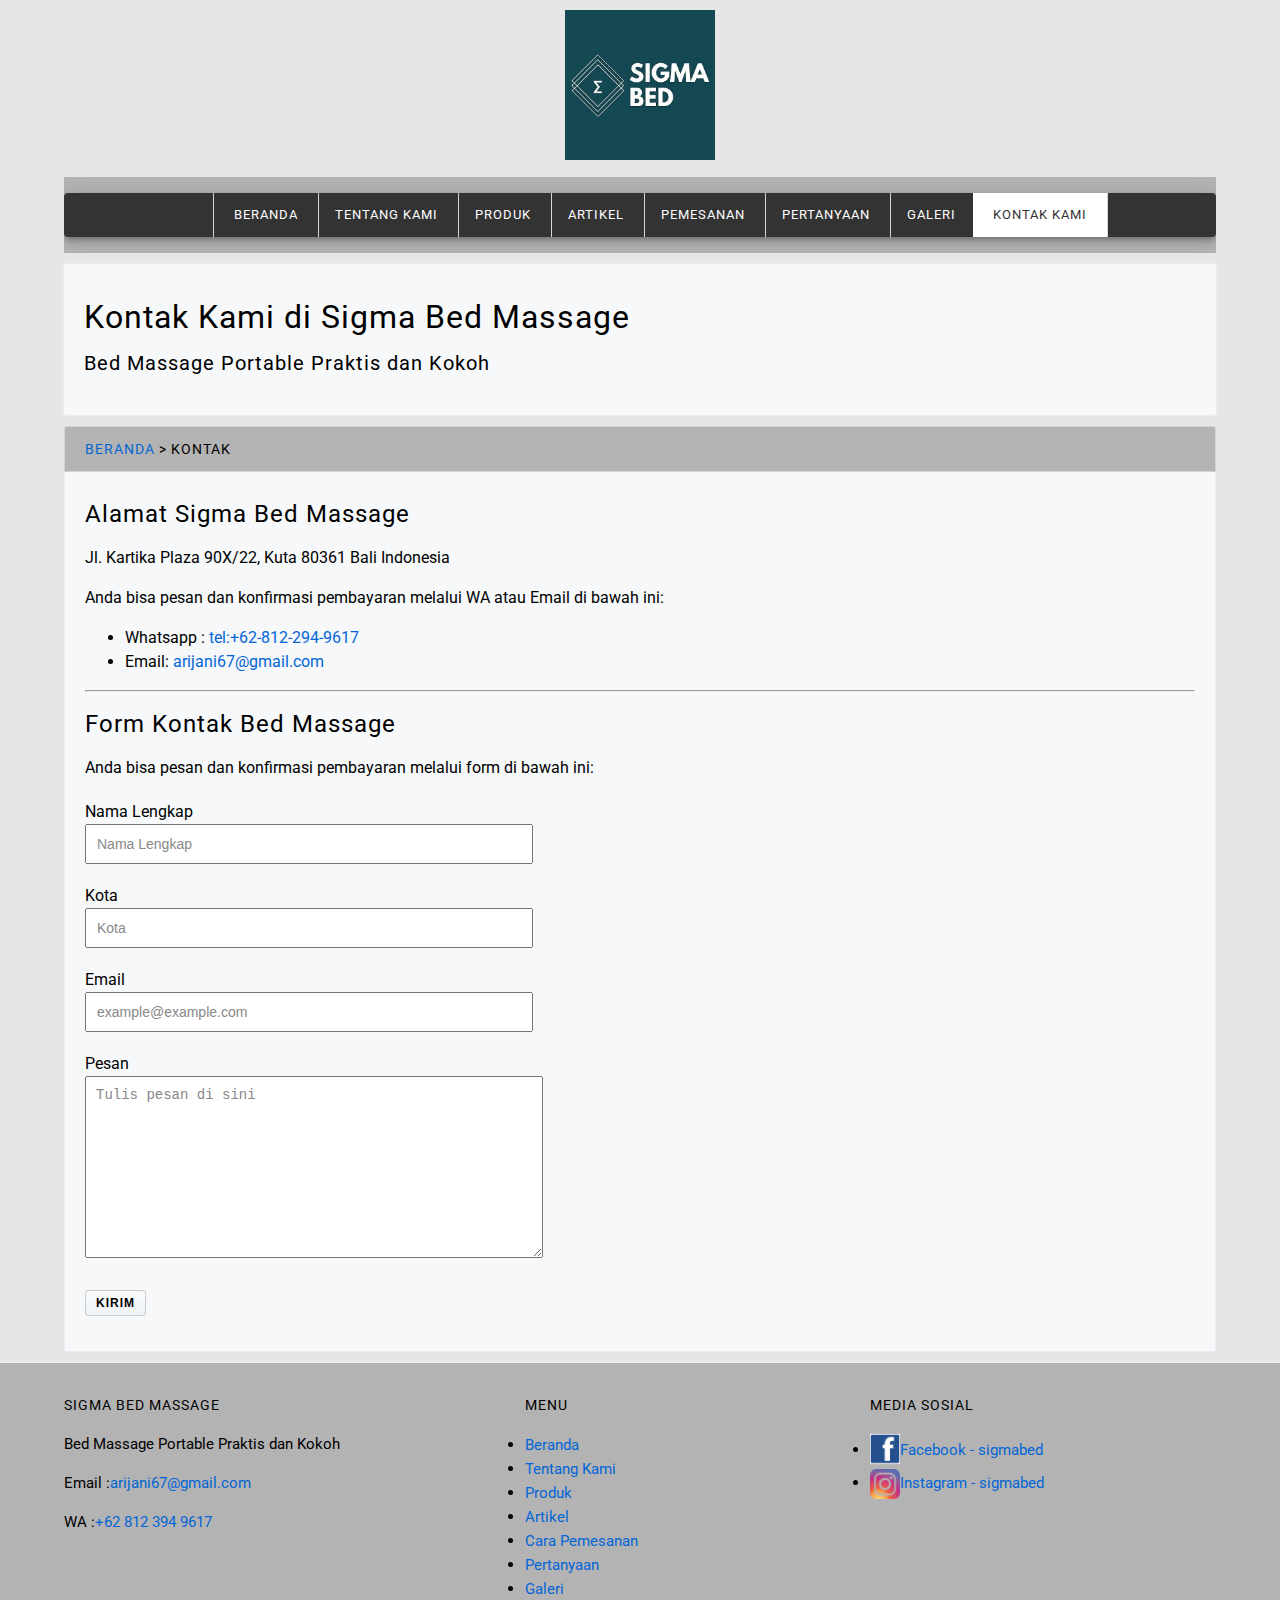
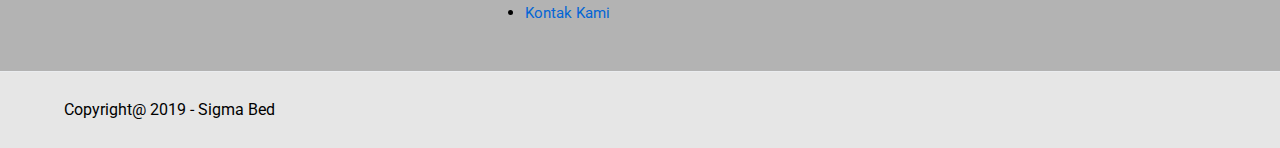
<file: kontak.html>
<!DOCTYPE html>
<html lang="en">
	<head>
		<meta charset="UTF-8">
		<meta name="viewport" content="width-device-width, initial-scale=1.0">
		<meta http-equiv="X-UA-compatible" content="ie=edge">
		<!-- Start Title -->
		<title>Jual Bed Massage Portable - Bed Massage Lipat</title>
		<meta type="description" content="Bed Massage Portable Praktis dan Kokoh">
		<!-- End Title -->

		<!-- Start Description -->
		<meta name="description" content=" Bed Massage Portable Praktis dan Kokoh.Bed Massage Lipat. Cocok untuk home massage dan home terapis.">
		<!-- End Description -->

		<!-- Start CSS -->
		<link rel="stylesheet" href="styles/style.css">
		<!-- End CSS -->
		
	</head>
	<body>
		<!-- Start Logo -->
		<div class="container bg-blue logo">
			<a href="index.html" title="Bed Massage Portable">
				<img src="image/logo-bedmassage2.jpg" alt="logo bed massage" width="150">
			</a>
		</div>	
		<!-- End Logo -->

		<!-- Start Menu Primer -->
		<div class="container bg-red menu-primer">
			<ul>
				<li>
					<a href="index.html" title="Beranda">Beranda</a>
				</li>	
				<li>
					<a href="tentang.html" title="Tentang Kami">Tentang Kami</a>
				</li>
				<li>
					<a href="produk.html" title="Produk">Produk</a>
				</li>
				<li>
					<a href="artikel.html" title="Artikel">Artikel</a>
				</li>
				<li>
					<a href="pemesanan.html" title="Pemesanan">Pemesanan</a>
				</li>
				<li>
					<a href="pertanyaan.html" title="Pertanyaan">Pertanyaan</a>
				</li>
				<li>
					<a href="galeri.html" title="Galeri">Galeri</a>
				</li>
				<li>
					<a href="kontak.html" title="Kontak Kami" class="active">Kontak Kami</a>
				</li>
			</ul>
		</div>
		<!-- End Menu Primer -->

		<!-- Start Jumbotron -->
		<div class="container jumbotron">
			<h1>Kontak Kami di Sigma Bed Massage</h1>
			<h3>Bed Massage Portable Praktis dan Kokoh</h3>
		</div>
		<!-- End Jumbotron -->


		<!-- Start Kontak -->
		<div class="container">
			<div class="box-heading">
				<h4>
					<a href="index.html" title="Beranda">Beranda</a>
				> Kontak
				</h4>
			</div>

			<div class="box-isi">
				<!-- Start Alamat -->
				<h2>Alamat Sigma Bed Massage</h2>
				<p>Jl. Kartika Plaza 90X/22, Kuta 80361 Bali Indonesia</p>
				<p>Anda bisa pesan dan konfirmasi pembayaran melalui WA atau Email di bawah ini:</p>
				<ul>
					<li>Whatsapp : <a href="tel:+62-812-294-9617" title="tel:+62-812-294-9617">tel:+62-812-294-9617</a></li>
					<li>Email: <a href="mailto:arijani67@gmail.com" title="arijani67@gmail.com">arijani67@gmail.com</a></li>
				</ul>
				<!-- End Alamat -->

				<hr>
				<!-- Start Form -->
				<h2>Form Kontak Bed Massage</h2>
				<p>Anda bisa pesan dan konfirmasi pembayaran melalui form di bawah ini:</p>

				<form action="" class="contact-form">
					<div>
						<label for="nama">Nama Lengkap</label>
						<br>
						<input type="text" placeholder="Nama Lengkap" size="50" name="nama" id="nama">
					</div>

					<div>
						<label for="kota">Kota</label>
						<br>
						<input type="text" placeholder="Kota" size="50" name="kota" id="kota">
					</div>
		
					<div>
						<label for="email">Email</label>
						<br>
						<input type="email" placeholder="example@example.com" size="50" name="email" id="email">
					</div>
					
					<div>
						<label for="pesan">Pesan</label>
						<br>
						<textarea name="pesan" placeholder="Tulis pesan di sini" id="pesan" cols="50"rows="10"></textarea>
					</div>
					
					<div>
						<input type="submit" name="kirim" id="kirim" size="50" value="Kirim">
					</div>
				</form>
				<!-- End Form -->
			</div>
		</div>
		<!-- End Kontak -->

		<!-- Start Menu Sekunder -->
		<div class="container-full bg-red menu-sekunder">	
			<div class="container bg-blue">
				<!-- Start Sigma Bed Massage -->
				<div class="menu-sekunder-one">
					<h4>SIGMA BED MASSAGE</h4>
					<p>Bed Massage Portable Praktis dan Kokoh</p>
					<p>Email :<a href="mailto:arijani67@gmail.com" title="arijani67@gmail.com">arijani67@gmail.com</a></p>
					<p>WA :<a href="+62 812 394 9617" title="+62 812 394 9617">+62 812 394 9617</a></p>
				</div>
				<!-- End Sigma Bed Massage -->

			
				<!-- Start Menu -->
				<div class="menu-sekunder-two">
					<h4>MENU</h4>
					<ul>
						<li>
							<a href="index.html" title="Beranda">Beranda</a>
						</li>	
						<li>
							<a href="tentang.html" title="Tentang Kami">Tentang Kami</a>
						</li>
						<li>
							<a href="produk.html" title="Produk">Produk</a>
						</li>
						<li>
							<a href="artikel.html" title="Artikel">Artikel</a>
						</li>
						<li>
							<a href="pemesanan.html" title="Cara Pemesanan">Cara Pemesanan</a>
						</li>
						<li>
							<a href="pertanyaan.html" title="Pertanyaan">Pertanyaan</a>
						</li>
						<li>
							<a href="galeri.html" title="Galeri">Galeri</a>
						</li>
						<li>
							<a href="kontak.html" title="Kontak Kami">Kontak Kami</a>
						</li>
					</ul>
				</div>
				<!-- End Menu -->
			
				<!-- Start Media Sosial -->
				<div class="menu-sekunder-three">
					<h4>MEDIA SOSIAL</h4>
					<ul>
						<li>
							<a href="https://www.facebook.com/bedmassageportable" title="Facebook - sigmabed">
								<img src="image/logo-facebook.png" alt="logo facebook" width="30">Facebook - sigmabed
							</a>
						</li>
						<li>
							<a href="https://www.instagram.com/sigmabed" title="Instagram - sigmabed">
								<img src="image/logo-instagram.png" alt="logo instagram" width="30">Instagram - sigmabed
							</a>
						</li>
					</ul>
				</div>
				<!-- End Media Sosial -->
			</div>
		</div>
		<!-- End Menu Sekunder -->

		<!-- Start Copyright -->		
		<div class="container Copyright">
			<p>Copyright@ 2019 - Sigma Bed</p>
		</div>
		<!-- End Copyright -->

		<!-- WhatsHelp.io widget -->
<script type="text/javascript">
    (function () {
        var options = {
            whatsapp: "+628123949617", // WhatsApp number
            call_to_action: "Message us", // Call to action
            position: "right", // Position may be 'right' or 'left'
        };
        var proto = document.location.protocol, host = "getbutton.io", url = proto + "//static." + host;
        var s = document.createElement('script'); s.type = 'text/javascript'; s.async = true; s.src = url + '/widget-send-button/js/init.js';
        s.onload = function () { WhWidgetSendButton.init(host, proto, options); };
        var x = document.getElementsByTagName('script')[0]; x.parentNode.insertBefore(s, x);
    })();
</script>
	</body>
</html>
</file>
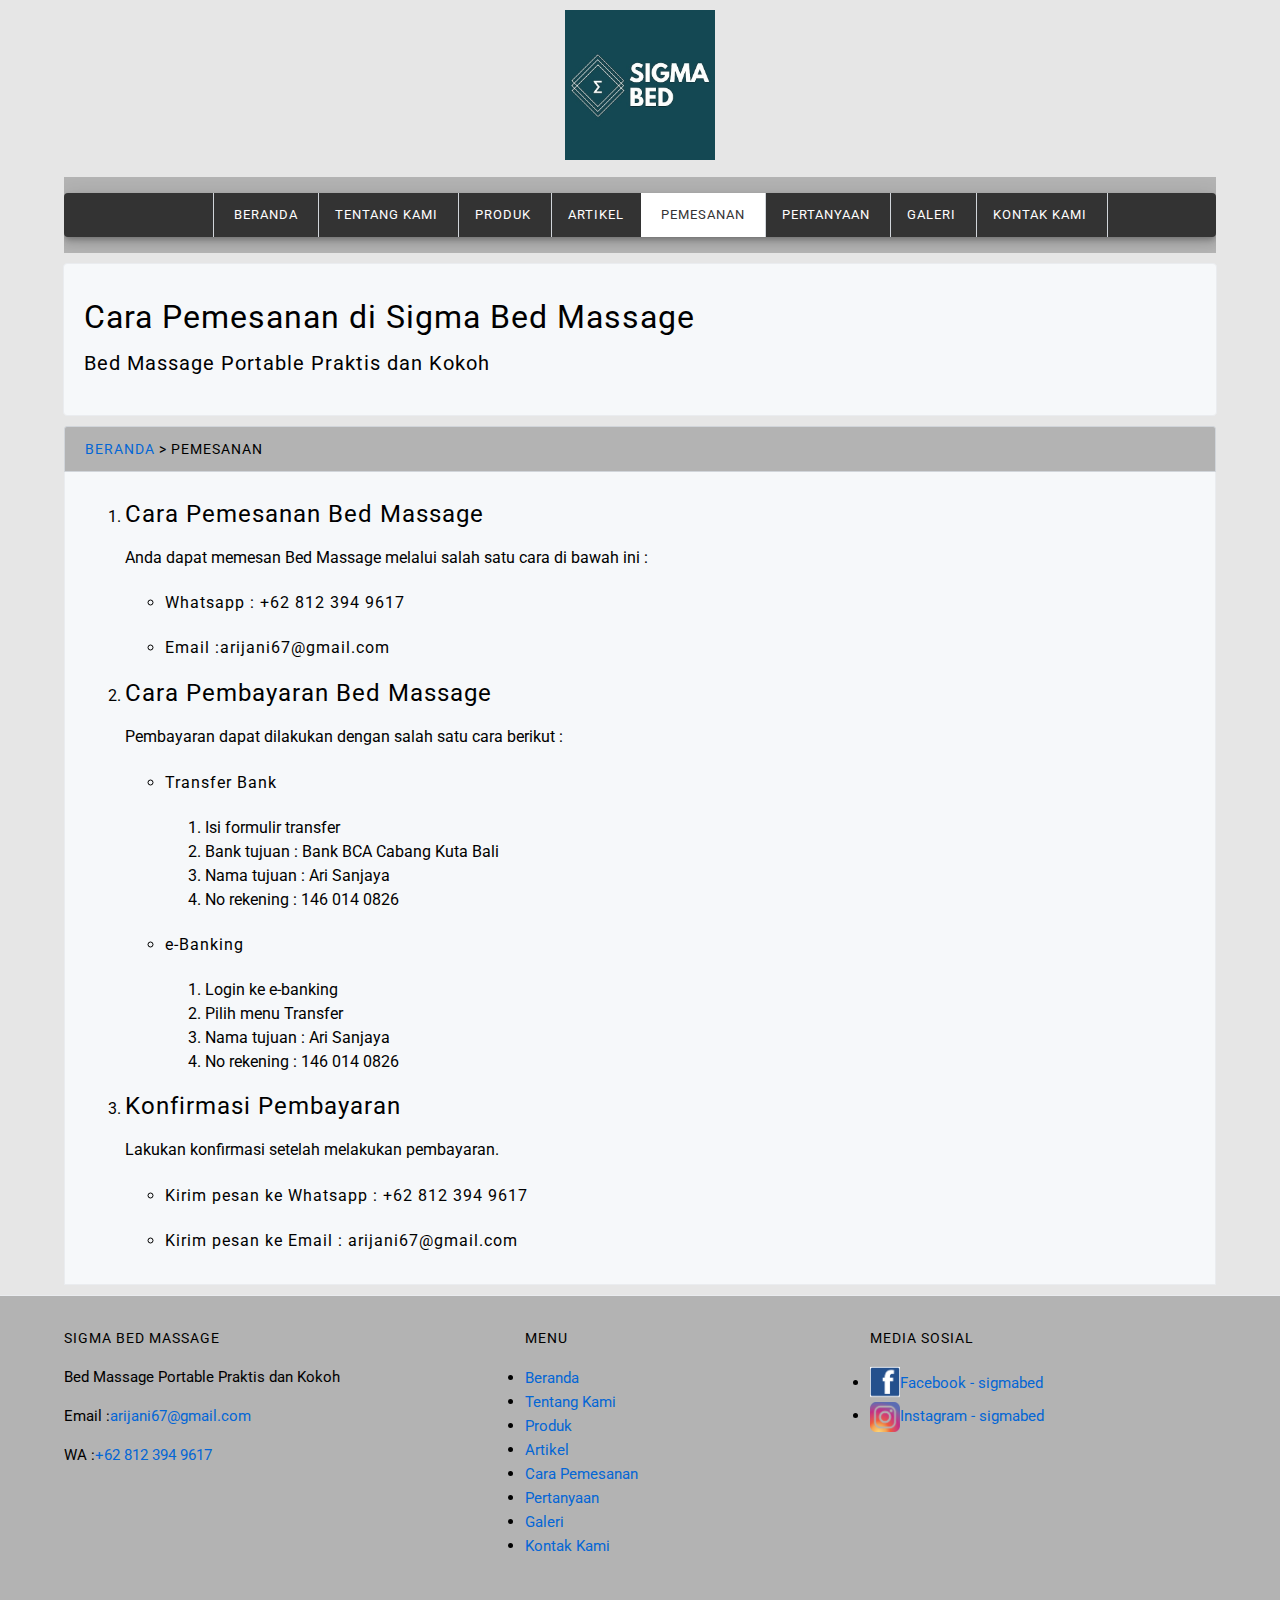
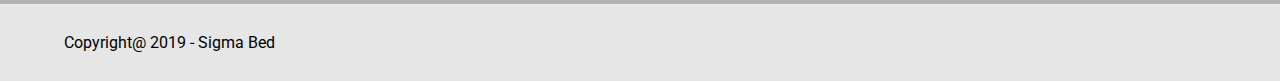
<file: pemesanan.html>
<!DOCTYPE html>
<html lang="en">
	<head>
		<meta charset="UTF-8">
		<meta name="viewport" content="width-device-width, initial-scale=1.0">
		<meta http-equiv="X-UA-compatible" content="ie=edge">
		<!-- Start Title -->
		<title>Jual Bed Massage Portable - Bed Massage Lipat</title>
		<meta type="description" content="Bed Massage Portable Praktis dan Kokoh">
		<!-- End Title -->

		<!-- Start Description -->
		<meta name="description" content=" Bed Massage Portable Praktis dan Kokoh.Bed Massage Lipat. Cocok untuk home massage dan home terapis.">
		<!-- End Description -->

		<!-- Start CSS -->
		<link rel="stylesheet" href="styles/style.css">
		<!-- End CSS -->

	</head>
	<body>
		<!-- Start Logo -->
		<div class="container bg-blue logo">
			<a href="index.html" title="Bed Massage Portable">
				<img src="image/logo-bedmassage2.jpg" alt="logo bed massage" width="150">
			</a>
		</div>	
		<!-- End Logo -->

		<!-- Start Menu Primer -->
		<div class="container bg-red menu-primer">
			<ul>
				<li>
					<a href="index.html" title="Beranda">Beranda</a>
				</li>	
				<li>
					<a href="tentang.html" title="Tentang Kami">Tentang Kami</a>
				</li>
				<li>
					<a href="produk.html" title="Produk">Produk</a>
				</li>
				<li>
					<a href="artikel.html" title="Artikel">Artikel</a>
				</li>
				<li>
					<a href="pemesanan.html" title="Pemesanan" class="active">Pemesanan</a>
				</li>
				<li>
					<a href="pertanyaan.html" title="Pertanyaan">Pertanyaan</a>
				</li>
				<li>
					<a href="galeri.html" title="Galeri">Galeri</a>
				</li>
				<li>
					<a href="kontak.html" title="Kontak Kami">Kontak Kami</a>
				</li>
			</ul>
		</div>
		<!-- End Menu Primer -->

		<!-- Start Jumbotron -->
		<div class="container jumbotron">
			<h1>Cara Pemesanan di Sigma Bed Massage</h1>
			<h3>Bed Massage Portable Praktis dan Kokoh</h3>
		</div>
		<!-- End Jumbotron -->

		<!-- Start Pemesanan -->
		<div class="container">
			<div class="box-heading">
				<h4>
					<a href="index.html" title="Beranda">Beranda</a>
				> Pemesanan
				</h4>
			</div>
			<div class="box-isi">
				<ol>
					<li>
						<h2>Cara Pemesanan Bed Massage</h2>
						<p>Anda dapat memesan Bed Massage melalui salah satu cara di bawah ini :</p>
						<ul>
							<li>
								<h4>Whatsapp : +62 812 394 9617</h4>
							</li>
							<li>
								<h4>Email :arijani67@gmail.com</h4>
							</li>
						</ul>
					<li>
						<h2>Cara Pembayaran Bed Massage</h2>
						<p>Pembayaran dapat dilakukan dengan salah satu cara berikut :</p>
						<ul>
							<li>
								<h4>Transfer Bank</h4>
								<ol>
									<li>Isi formulir transfer</li>
									<li>Bank tujuan : Bank BCA Cabang Kuta Bali</li>
									<li>Nama tujuan : Ari Sanjaya</li>
									<li>No rekening : 146 014 0826</li>
								</ol>
							<li>
								<h4>e-Banking</h4>
								<ol>
									<li>Login ke e-banking</li>
									<li>Pilih menu Transfer</li>
									<li>Nama tujuan : Ari Sanjaya</li>
									<li>No rekening : 146 014 0826</li>
			  					</ol>
							</li>	
						</ul>
					<li>
						<h2>Konfirmasi Pembayaran</h2>
						<p>Lakukan konfirmasi setelah melakukan pembayaran.</p>
						<ul>
							<li>
								<h4>Kirim pesan ke Whatsapp : +62 812 394 9617</h4>
							</li>
							<li>
								<h4>Kirim pesan ke Email : arijani67@gmail.com</h4>
							</li>
						</ul>
					</li>
				</ol>
			</div>
		</div>
		<!-- End Pemesanan -->


		<!-- Start Menu Sekunder -->
		<div class="container-full bg-red menu-sekunder">	
			<div class="container bg-blue">
				<!-- Start Sigma Bed Massage -->
				<div class="menu-sekunder-one">
					<h4>SIGMA BED MASSAGE</h4>
					<p>Bed Massage Portable Praktis dan Kokoh</p>
					<p>Email :<a href="mailto:arijani67@gmail.com" title="arijani67@gmail.com">arijani67@gmail.com</a></p>
					<p>WA :<a href="+62 812 394 9617" title="+62 812 394 9617">+62 812 394 9617</a></p>
				</div>
				<!-- End Sigma Bed Massage -->

			
				<!-- Start Menu -->
				<div class="menu-sekunder-two">
					<h4>MENU</h4>
					<ul>
						<li>
							<a href="index.html" title="Beranda">Beranda</a>
						</li>	
						<li>
							<a href="tentang.html" title="Tentang Kami">Tentang Kami</a>
						</li>
						<li>
							<a href="produk.html" title="Produk">Produk</a>
						</li>
						<li>
							<a href="artikel.html" title="Artikel">Artikel</a>
						</li>
						<li>
							<a href="pemesanan.html" title="Cara Pemesanan">Cara Pemesanan</a>
						</li>
						<li>
							<a href="pertanyaan.html" title="Pertanyaan">Pertanyaan</a>
						</li>
						<li>
							<a href="galeri.html" title="Galeri">Galeri</a>
						</li>
						<li>
							<a href="kontak.html" title="Kontak Kami">Kontak Kami</a>
						</li>
					</ul>
				</div>
				<!-- End Menu -->
			
				<!-- Start Media Sosial -->
				<div class="menu-sekunder-three">
					<h4>MEDIA SOSIAL</h4>
					<ul>
						<li>
							<a href="https://www.facebook.com/bedmassageportable" title="Facebook - sigmabed">
								<img src="image/logo-facebook.png" alt="logo facebook" width="30">Facebook - sigmabed
							</a>
						</li>
						<li>
							<a href="https://www.instagram.com/sigmabed" title="Instagram - sigmabed">
								<img src="image/logo-instagram.png" alt="logo instagram" width="30">Instagram - sigmabed
							</a>
						</li>
					</ul>
				</div>
				<!-- End Media Sosial -->
			</div>
		</div>
		<!-- End Menu Sekunder -->

		<!-- Start Copyright -->		
		<div class="container Copyright">
			<p>Copyright@ 2019 - Sigma Bed</p>
		</div>
		<!-- End Copyright -->

		<!-- WhatsHelp.io widget -->
<script type="text/javascript">
    (function () {
        var options = {
            whatsapp: "+628123949617", // WhatsApp number
            call_to_action: "Message us", // Call to action
            position: "right", // Position may be 'right' or 'left'
        };
        var proto = document.location.protocol, host = "getbutton.io", url = proto + "//static." + host;
        var s = document.createElement('script'); s.type = 'text/javascript'; s.async = true; s.src = url + '/widget-send-button/js/init.js';
        s.onload = function () { WhWidgetSendButton.init(host, proto, options); };
        var x = document.getElementsByTagName('script')[0]; x.parentNode.insertBefore(s, x);
    })();
</script>
	</body>
</html>
</file>
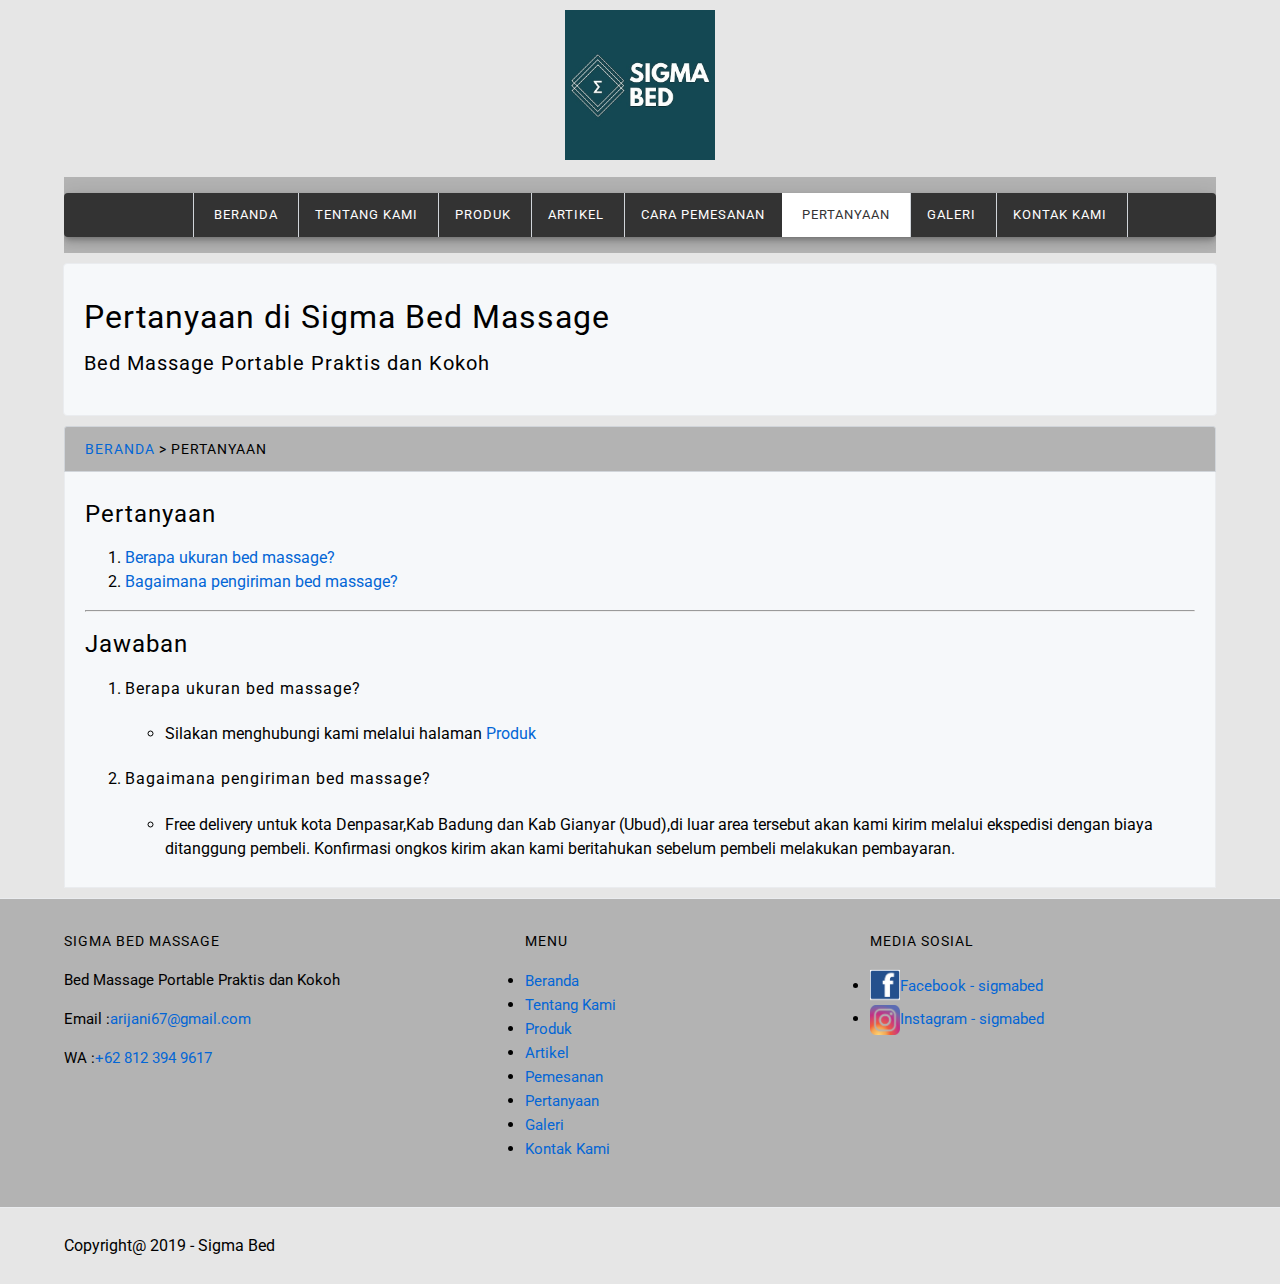
<file: pertanyaan.html>
<!DOCTYPE html>
<html lang="en">
	<head>
		<meta charset="UTF-8">
		<meta name="viewport" content="width-device-width, initial-scale=1.0">
		<meta http-equiv="X-UA-compatible" content="ie=edge">
		<!-- Start Title -->
		<title>Jual Bed Massage Portable - Bed Massage Lipat</title>
		<meta type="description" content="Bed Massage Portable Praktis dan Kokoh">
		<!-- End Title -->

		<!-- Start Description -->
		<meta name="description" content=" Bed Massage Portable Praktis dan Kokoh.Bed Massage Lipat. Cocok untuk home massage dan home terapis.">
		<!-- End Description -->

		<!-- Start CSS -->
		<link rel="stylesheet" href="styles/style.css">
		<!-- End CSS -->
		
	</head>
	<body>
		<!-- Start Logo -->
		<div class="container bg-blue logo">
			<a href="index.html" title="Bed Massage Portable">
				<img src="image/logo-bedmassage2.jpg" alt="logo bed massage" width="150">
			</a>
		</div>	
		<!-- End Logo -->

		<!-- Start Menu Primer -->
		<div class="container bg-red menu-primer">
			<ul>
				<li>
					<a href="index.html" title="Beranda">Beranda</a>
				</li>	
				<li>
					<a href="tentang.html" title="Tentang Kami">Tentang Kami</a>
				</li>
				<li>
					<a href="produk.html" title="Produk">Produk</a>
				</li>
				<li>
					<a href="artikel.html" title="Artikel">Artikel</a>
				</li>
				<li>
					<a href="pemesanan.html" title="Cara Pemesanan">Cara Pemesanan</a>
				</li>
				<li>
					<a href="pertanyaan.html" title="Pertanyaan" class="active">Pertanyaan</a>
				</li>
				<li>
					<a href="galeri.html" title="Galeri">Galeri</a>
				</li>
				<li>
					<a href="kontak.html" title="Kontak Kami">Kontak Kami</a>
				</li>
			</ul>
		</div>
		<!-- End Menu Primer -->

		<!-- Start Jumbotron -->
		<div class="container jumbotron">
			<h1>Pertanyaan di Sigma Bed Massage</h1>
			<h3>Bed Massage Portable Praktis dan Kokoh</h3>
		</div>
		<!-- End Jumbotron -->

		<!-- Start Pertanyaan -->
		<div class="container">
			<div class="box-heading">
				<h4>
					<a href="index.html" title="Beranda">Beranda</a>
				> Pertanyaan
				</h4>
			</div>

			<div class="box-isi">
				<h2>Pertanyaan</h2>
				<ol>
					<li>
						<a href="#01" title="Berapa ukuran bed massage?">Berapa ukuran bed massage?</a>
					</li>
					<li>
						<a href="#02" title="Bagaimana pengiriman bed massage?">Bagaimana pengiriman bed massage?</a>
					</li>
				</ol>
				<hr>
				<h2>Jawaban</h2>
				<ol>
					<li>
						<h4 id="01">Berapa ukuran bed massage?</h4>
						<ul>
							<li>Silakan menghubungi kami melalui halaman <a href="produk.html" title="Produk">Produk</a></li>
						</ul>
					</li>
					<li>
						<h4 id="02">Bagaimana pengiriman bed massage?</h4>
						<ul>
							<li>Free delivery untuk kota Denpasar,Kab Badung dan Kab Gianyar (Ubud),di luar area tersebut akan kami kirim melalui ekspedisi dengan biaya ditanggung pembeli. Konfirmasi ongkos kirim akan kami beritahukan sebelum pembeli melakukan pembayaran.
							</li>
						</ul>
					</li>
				</ol>
			</div>
		</div>
		<!-- End Pertanyaan -->
		

		<!-- Start Menu Sekunder -->
		<div class="container-full bg-red menu-sekunder">	
			<div class="container bg-blue">
				<!-- Start Sigma Bed Massage -->
				<div class="menu-sekunder-one">
					<h4>SIGMA BED MASSAGE</h4>
					<p>Bed Massage Portable Praktis dan Kokoh</p>
					<p>Email :<a href="mailto:arijani67@gmail.com" title="arijani67@gmail.com">arijani67@gmail.com</a></p>
					<p>WA :<a href="+62 812 394 9617" title="+62 812 394 9617">+62 812 394 9617</a></p>
				</div>
				<!-- End Sigma Bed Massage -->

			
				<!-- Start Menu -->
				<div class="menu-sekunder-two">
					<h4>MENU</h4>
					<ul>
						<li>
							<a href="index.html" title="Beranda">Beranda</a>
						</li>	
						<li>
							<a href="tentang.html" title="Tentang Kami">Tentang Kami</a>
						</li>
						<li>
							<a href="produk.html" title="Produk">Produk</a>
						</li>
						<li>
							<a href="artikel.html" title="Artikel">Artikel</a>
						</li>
						<li>
							<a href="pemesanan.html" title="Pemesanan">Pemesanan</a>
						</li>
						<li>
							<a href="pertanyaan.html" title="Pertanyaan">Pertanyaan</a>
						</li>
						<li>
							<a href="galeri.html" title="Galeri">Galeri</a>
						</li>
						<li>
							<a href="kontak.html" title="Kontak Kami">Kontak Kami</a>
						</li>
					</ul>
				</div>
				<!-- End Menu -->
			
				<!-- Start Media Sosial -->
				<div class="menu-sekunder-three">
					<h4>MEDIA SOSIAL</h4>
					<ul>
						<li>
							<a href="https://www.facebook.com/bedmassageportable" title="Facebook - sigmabed">
								<img src="image/logo-facebook.png" alt="logo facebook" width="30">Facebook - sigmabed
							</a>
						</li>
						<li>
							<a href="https://www.instagram.com/sigmabed" title="Instagram - sigmabed">
								<img src="image/logo-instagram.png" alt="logo instagram" width="30">Instagram - sigmabed
							</a>
						</li>
					</ul>
				</div>
				<!-- End Media Sosial -->
			</div>
		</div>
		<!-- End Menu Sekunder -->

		<!-- Start Copyright -->		
		<div class="container Copyright">
			<p>Copyright@ 2019 - Sigma Bed</p>
		</div>
		<!-- End Copyright -->

		<!-- WhatsHelp.io widget -->
<script type="text/javascript">
    (function () {
        var options = {
            whatsapp: "+628123949617", // WhatsApp number
            call_to_action: "Message us", // Call to action
            position: "right", // Position may be 'right' or 'left'
        };
        var proto = document.location.protocol, host = "getbutton.io", url = proto + "//static." + host;
        var s = document.createElement('script'); s.type = 'text/javascript'; s.async = true; s.src = url + '/widget-send-button/js/init.js';
        s.onload = function () { WhWidgetSendButton.init(host, proto, options); };
        var x = document.getElementsByTagName('script')[0]; x.parentNode.insertBefore(s, x);
    })();
</script>
	</body>
</html>
</file>
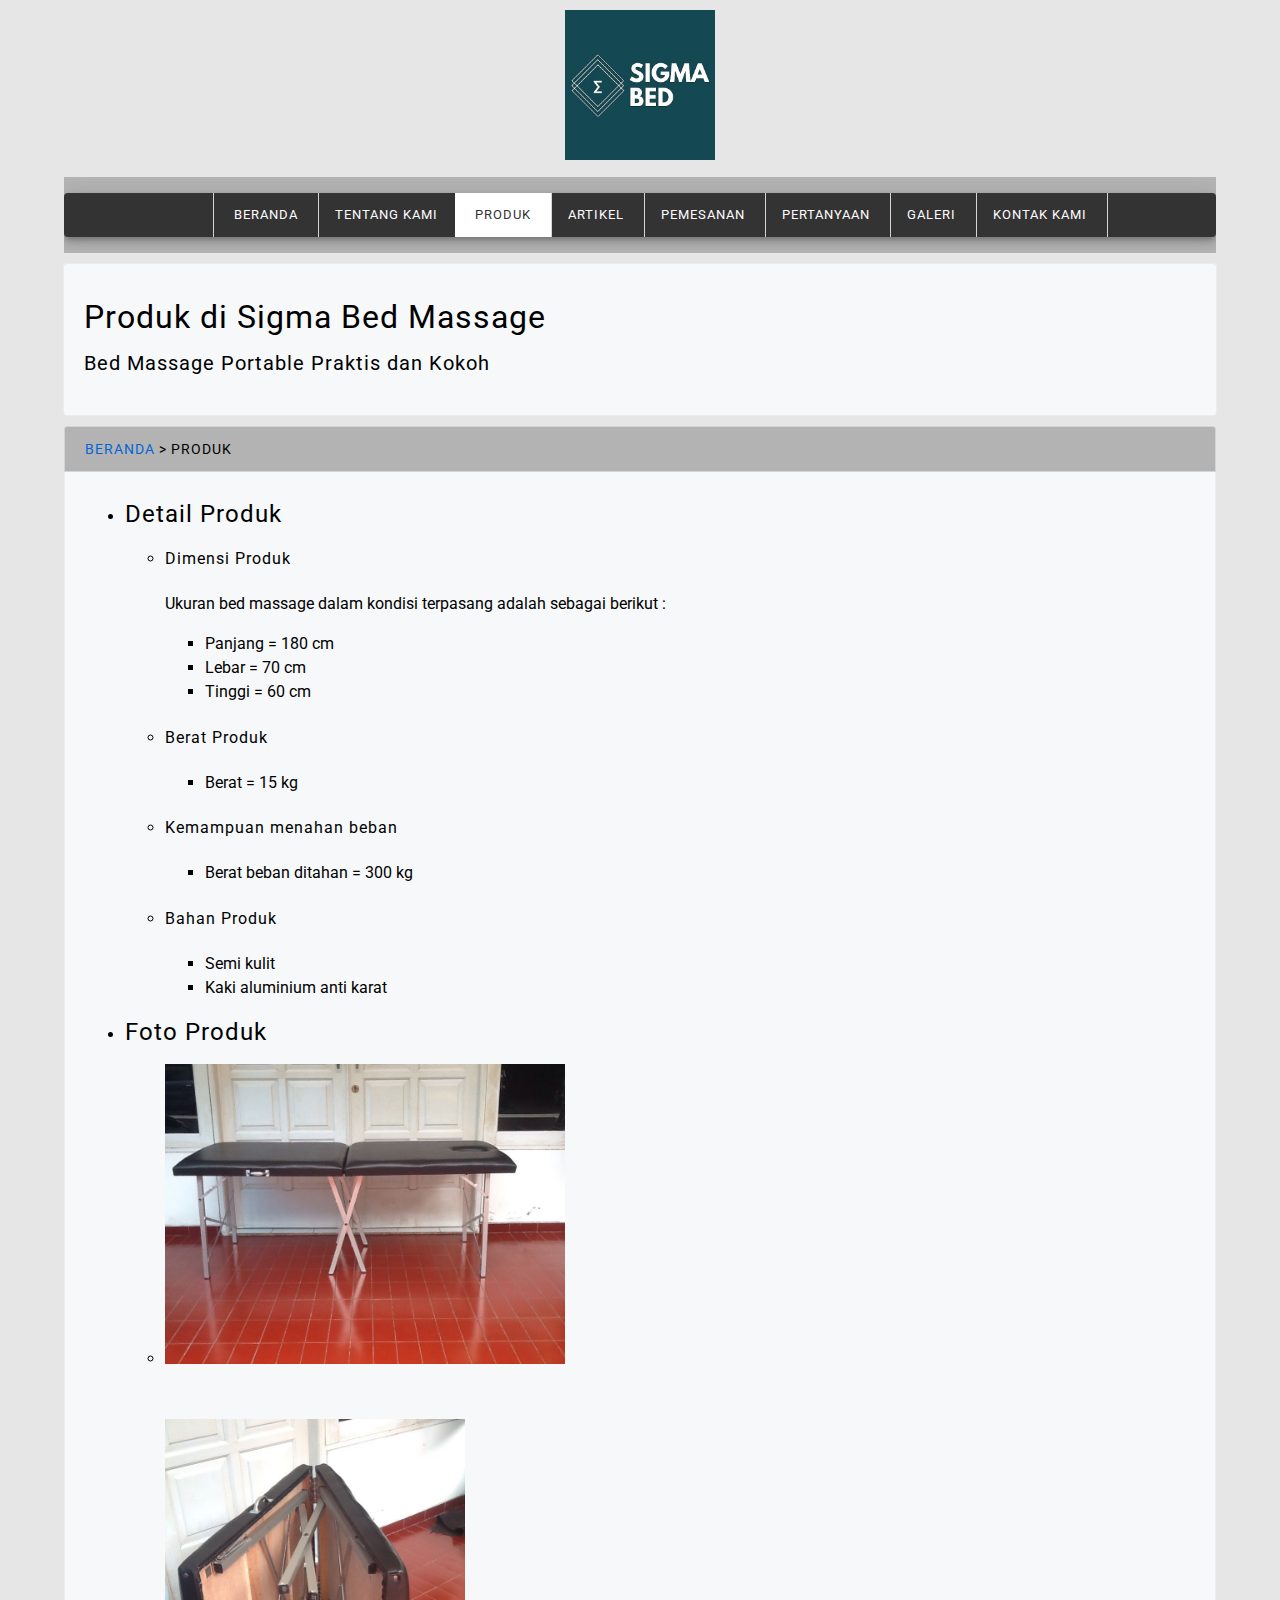
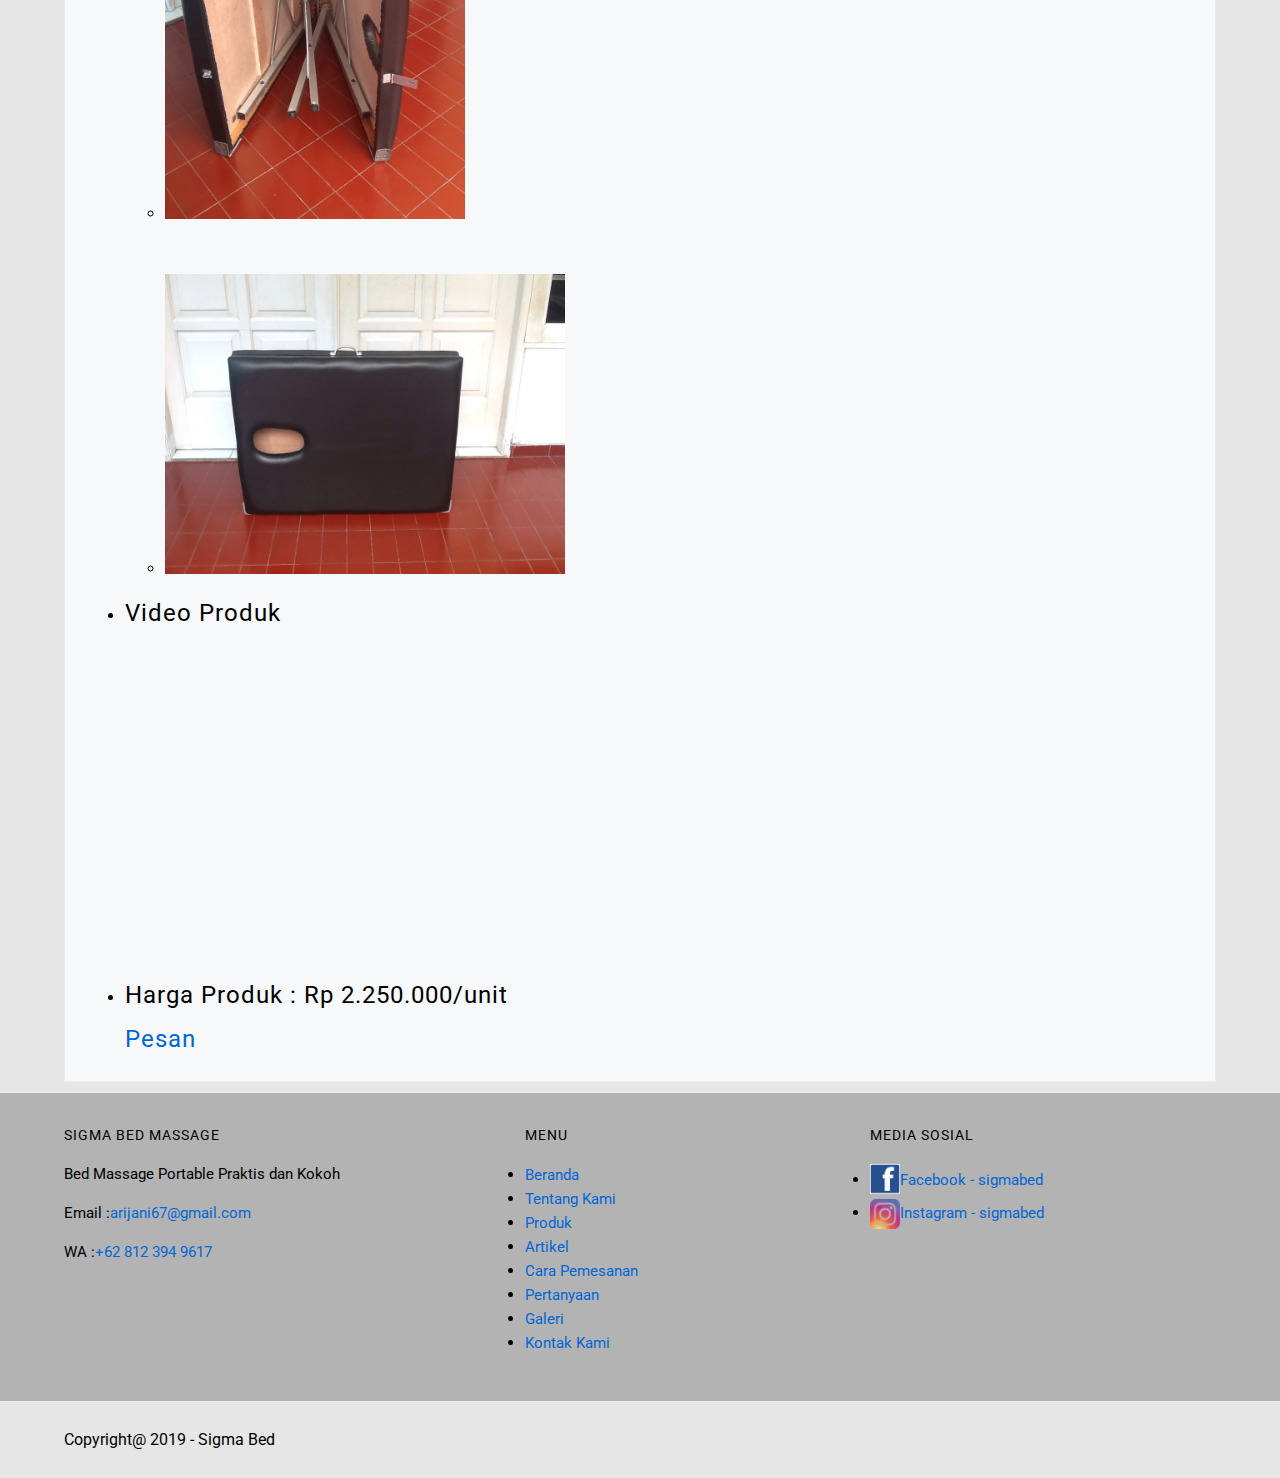
<file: produk.html>
<!DOCTYPE html>
<html lang="en">
	<head>
		<meta charset="UTF-8">
		<meta name="viewport" content="width-device-width, initial-scale=1.0">
		<meta http-equiv="X-UA-compatible" content="ie=edge">
		<!-- Start Title -->
		<title>Jual Bed Massage Portable - Bed Massage Lipat</title>
		<meta type="description" content="Bed Massage Portable Praktis dan Kokoh">
		<!-- End Title -->

		<!-- Start Description -->
		<meta name="description" content=" Bed Massage Portable Praktis dan Kokoh.Bed Massage Lipat. Cocok untuk home massage dan home terapis.">
		<!-- End Description -->

		<!-- Start CSS -->
		<link rel="stylesheet" href="styles/style.css">
		<!-- End CSS -->

	</head>
	<body>
		<!-- Start Logo -->
		<div class="container bg-blue logo">
			<a href="index.html" title="Bed Massage Portable">
				<img src="image/logo-bedmassage2.jpg" alt="logo bed massage" width="150">
			</a>
		</div>	
		<!-- End Logo -->

		<!-- Start Menu Primer -->
		<div class="container bg-red menu-primer">
			<ul>
				<li>
					<a href="index.html" title="Beranda">Beranda</a>
				</li>	
				<li>
					<a href="tentang.html" title="Tentang Kami">Tentang Kami</a>
				</li>
				<li>
					<a href="produk.html" title="Produk" class="active">Produk</a>
				</li>
				<li>
					<a href="artikel.html" title="Artikel">Artikel</a>
				</li>
				<li>
					<a href="pemesanan.html" title="Pemesanan">Pemesanan</a>
				</li>
				<li>
					<a href="pertanyaan.html" title="Pertanyaan">Pertanyaan</a>
				</li>
				<li>
					<a href="galeri.html" title="Galeri">Galeri</a>
				</li>
				<li>
					<a href="kontak.html" title="Kontak Kami">Kontak Kami</a>
				</li>
			</ul>
		</div>
		<!-- End Menu Primer -->

		<!-- Start Jumbotron -->
		<div class="container jumbotron">
			<h1>Produk di Sigma Bed Massage</h1>
			<h3>Bed Massage Portable Praktis dan Kokoh</h3>
		</div>
		<!-- End Jumbotron -->

		<!-- Start Produk -->
		<div class="container">
			<div class="box-heading">
				<h4>
					<a href="index.html" title="Beranda">Beranda</a>
				> Produk
				</h4>
			</div>	
			<div class="box-isi">
				<ul>
					<li>
						<h2>Detail Produk</h2>
							<ul>
								<li>
									<h4>Dimensi Produk</h4>
									<p>Ukuran bed massage dalam kondisi terpasang adalah sebagai berikut :</p>
										<ul>
											<li>Panjang = 180 cm</li>
											<li>Lebar   =  70 cm</li>
											<li>Tinggi  =  60 cm</li>
										</ul>
								</li>
								<li>
									<h4>Berat Produk</h4>
							 			<ul>
							 				<li>Berat   = 15 kg</li>
							 			</ul>
								</li>
								<li>
									<h4>Kemampuan menahan beban</h4>
							 			<ul>
							 				<li>Berat beban ditahan  = 300 kg</li>
							 			</ul>
								</li>
								<li>
									<h4>Bahan Produk</h4>
										<ul>
											<li>Semi kulit</li>
											<li>Kaki aluminium anti karat</li>
										</ul>
								</li>
							</ul>
					</li>
					<li>
						<h2>Foto Produk</h2>
							<ul>
								<li>
									<a href="produk.html" title="Bed Massage Portable">
										<img src="image/bed-massage-1.jpg" alt="foto bed massage 1" width="400"></a>
								</li>
								<br><br>
								<li>
									<a href="produk.html" title="Bed Massage Portable">
										<img src="image/bed-massage-2.jpg" alt="foto bed massage 2" width="300"></a>
								</li>
								<br><br>
								<li>
									<a href="produk.html" title="Bed Massage Portable">
										<img src="image/bed-massage-3.jpg" alt="foto bed massage 3" width="400"></a>
								</li>
							</ul>
					</li>
					<li>
						<h2>Video Produk<h2>
						<iframe width="560" height="315" src="https://www.youtube.com/embed/IKyl5Xxp7HM" frameborder="0" allow="accelerometer; autoplay; encrypted-media; gyroscope; picture-in-picture" allowfullscreen></iframe>
					</li>

					<li> 
						<h2>Harga Produk : Rp 2.250.000/unit<h2>
							<div>
								<a href="kontak.html" title="Pesan">Pesan</a>
							</div>
					</li>
				</ul>
			</div>
		</div>
		<!-- End Produk -->

		<!-- Start Menu Sekunder -->
		<div class="container-full bg-red menu-sekunder">	
			<div class="container bg-blue">
				<!-- Start Sigma Bed Massage -->
				<div class="menu-sekunder-one">
					<h4>SIGMA BED MASSAGE</h4>
					<p>Bed Massage Portable Praktis dan Kokoh</p>
					<p>Email :<a href="mailto:arijani67@gmail.com" title="arijani67@gmail.com">arijani67@gmail.com</a></p>
					<p>WA :<a href="+62 812 394 9617" title="+62 812 394 9617">+62 812 394 9617</a></p>
				</div>
				<!-- End Sigma Bed Massage -->

			
				<!-- Start Menu -->
				<div class="menu-sekunder-two">
					<h4>MENU</h4>
					<ul>
						<li>
							<a href="index.html" title="Beranda">Beranda</a>
						</li>	
						<li>
							<a href="tentang.html" title="Tentang Kami">Tentang Kami</a>
						</li>
						<li>
							<a href="produk.html" title="Produk">Produk</a>
						</li>
						<li>
							<a href="artikel.html" title="Artikel">Artikel</a>
						</li>
						<li>
							<a href="pemesanan.html" title="Cara Pemesanan">Cara Pemesanan</a>
						</li>
						<li>
							<a href="pertanyaan.html" title="Pertanyaan">Pertanyaan</a>
						</li>
						<li>
							<a href="galeri.html" title="Galeri">Galeri</a>
						</li>
						<li>
							<a href="kontak.html" title="Kontak Kami">Kontak Kami</a>
						</li>
					</ul>
				</div>
				<!-- End Menu -->
			
				<!-- Start Media Sosial -->
				<div class="menu-sekunder-three">
					<h4>MEDIA SOSIAL</h4>
					<ul>
						<li>
							<a href="https://www.facebook.com/bedmassageportable" title="Facebook - sigmabed">
								<img src="image/logo-facebook.png" alt="logo facebook" width="30">Facebook - sigmabed
							</a>
						</li>
						<li>
							<a href="https://www.instagram.com/sigmabed" title="Instagram - sigmabed">
								<img src="image/logo-instagram.png" alt="logo instagram" width="30">Instagram - sigmabed
							</a>
						</li>
					</ul>
				</div>
				<!-- End Media Sosial -->
			</div>
		</div>
		<!-- End Menu Sekunder -->

		<!-- Start Copyright -->		
		<div class="container Copyright">
			<p>Copyright@ 2019 - Sigma Bed</p>
		</div>
		<!-- End Copyright -->

		<!-- WhatsHelp.io widget -->
<script type="text/javascript">
    (function () {
        var options = {
            whatsapp: "+628123949617", // WhatsApp number
            call_to_action: "Message us", // Call to action
            position: "right", // Position may be 'right' or 'left'
        };
        var proto = document.location.protocol, host = "getbutton.io", url = proto + "//static." + host;
        var s = document.createElement('script'); s.type = 'text/javascript'; s.async = true; s.src = url + '/widget-send-button/js/init.js';
        s.onload = function () { WhWidgetSendButton.init(host, proto, options); };
        var x = document.getElementsByTagName('script')[0]; x.parentNode.insertBefore(s, x);
    })();
</script>
<!-- /WhatsHelp.io widget -->
	</body>
</html>
</file>
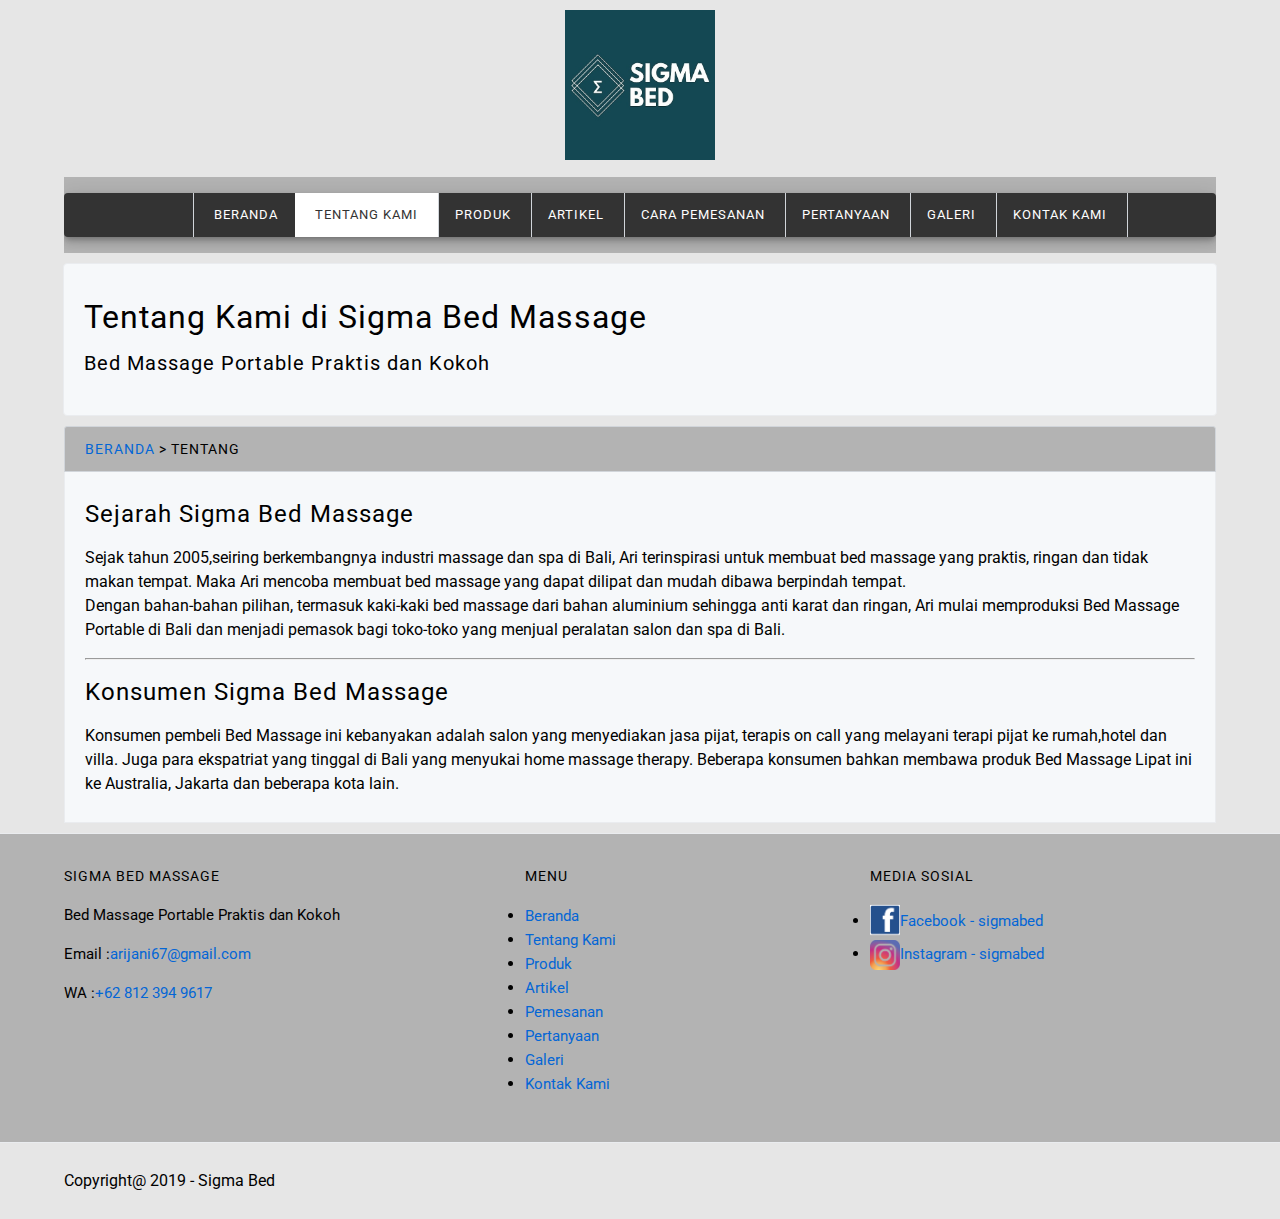
<file: tentang.html>
<!DOCTYPE html>
<html lang="en">
	<head>
		<meta charset="UTF-8">
		<meta name="viewport" content="width-device-width, initial-scale=1.0">
		<meta http-equiv="X-UA-compatible" content="ie=edge">
		<!-- Start Title -->
		<title>Jual Bed Massage Portable - Bed Massage Lipat</title>
		<meta type="description" content="Bed Massage Portable Praktis dan Kokoh">
		<!-- End Title -->

		<!-- Start Description -->
		<meta name="description" content=" Bed Massage Portable Praktis dan Kokoh.Bed Massage Lipat. Cocok untuk home massage dan home terapis.">
		<!-- End Description -->

		<!-- Start CSS -->
		<link rel="stylesheet" href="styles/style.css">
		<!-- End CSS -->
		
	</head>
	<body>
		<!-- Start Logo -->
		<div class="container bg-blue logo">
			<a href="index.html" title="Bed Massage Portable">
				<img src="image/logo-bedmassage2.jpg" alt="logo bed massage" width="150">
			</a>
		</div>	
		<!-- End Logo -->

		<!-- Start Menu Primer -->
		<div class="container bg-red menu-primer">
			<ul>
				<li>
					<a href="index.html" title="Beranda">Beranda</a>
				</li>	
				<li>
					<a href="tentang.html" title="Tentang Kami" class="active">Tentang Kami</a>
				</li>
				<li>
					<a href="produk.html" title="Produk">Produk</a>
				</li>
				<li>
					<a href="artikel.html" title="Artikel">Artikel</a>
				</li>
				<li>
					<a href="pemesanan.html" title="Cara Pemesanan">Cara Pemesanan</a>
				</li>
				<li>
					<a href="pertanyaan.html" title="Pertanyaan">Pertanyaan</a>
				</li>
				<li>
					<a href="galeri.html" title="Galeri">Galeri</a>
				</li>
				<li>
					<a href="kontak.html" title="Kontak Kami">Kontak Kami</a>
				</li>
			</ul>
		</div>
		<!-- End Menu Primer -->

		<!-- Start Jumbotron -->
		<div class="container jumbotron">
			<h1>Tentang Kami di Sigma Bed Massage</h1>
			<h3>Bed Massage Portable Praktis dan Kokoh</h3>
		</div>
		<!-- End Jumbotron -->

		<!-- Start Tentang -->
		<div class="container">
			<div class="box-heading">
				<h4>
					<a href="index.html" title="Beranda">Beranda</a>
				> Tentang
				</h4>
			</div>
			<div class="box-isi">
				<h2>Sejarah Sigma Bed Massage</h2>
				<p>
					Sejak tahun 2005,seiring berkembangnya industri massage dan spa di Bali, Ari terinspirasi untuk membuat bed massage yang praktis, ringan dan tidak makan tempat. Maka Ari mencoba membuat bed massage yang dapat dilipat dan mudah dibawa berpindah tempat.
					<br>
					Dengan bahan-bahan pilihan, termasuk kaki-kaki bed massage dari bahan aluminium sehingga anti karat dan ringan, Ari mulai memproduksi Bed Massage Portable di Bali dan menjadi pemasok bagi toko-toko yang menjual peralatan salon dan spa di Bali. 
        		</p>

        		<hr>

        		<h2>Konsumen Sigma Bed Massage</h2>
        		<p>
        			Konsumen pembeli Bed Massage ini kebanyakan adalah salon yang menyediakan jasa pijat, terapis on call yang melayani terapi pijat ke rumah,hotel dan villa. Juga para ekspatriat yang tinggal di Bali yang menyukai home massage therapy.
					Beberapa konsumen bahkan membawa produk Bed Massage Lipat ini ke Australia, Jakarta dan beberapa kota lain.
        		</p>
        	</div>
    	</div>
		<!-- End Tentang -->

		<!-- Start Menu Sekunder -->
		<div class="container-full bg-red menu-sekunder">	
			<div class="container bg-blue">
				<!-- Start Sigma Bed Massage -->
				<div class="menu-sekunder-one">
					<h4>SIGMA BED MASSAGE</h4>
					<p>Bed Massage Portable Praktis dan Kokoh</p>
					<p>Email :<a href="mailto:arijani67@gmail.com" title="arijani67@gmail.com">arijani67@gmail.com</a></p>
					<p>WA :<a href="+62 812 394 9617" title="+62 812 394 9617">+62 812 394 9617</a></p>
				</div>
				<!-- End Sigma Bed Massage -->

			
				<!-- Start Menu -->
				<div class="menu-sekunder-two">
					<h4>MENU</h4>
					<ul>
						<li>
							<a href="index.html" title="Beranda">Beranda</a>
						</li>	
						<li>
							<a href="tentang.html" title="Tentang Kami">Tentang Kami</a>
						</li>
						<li>
							<a href="produk.html" title="Produk">Produk</a>
						</li>
						<li>
							<a href="artikel.html" title="Artikel">Artikel</a>
						</li>
						<li>
							<a href="pemesanan.html" title="Pemesanan">Pemesanan</a>
						</li>
						<li>
							<a href="pertanyaan.html" title="Pertanyaan">Pertanyaan</a>
						</li>
						<li>
							<a href="galeri.html" title="Galeri">Galeri</a>
						</li>
						<li>
							<a href="kontak.html" title="Kontak Kami">Kontak Kami</a>
						</li>
					</ul>
				</div>
				<!-- End Menu -->
			
				<!-- Start Media Sosial -->
				<div class="menu-sekunder-three">
					<h4>MEDIA SOSIAL</h4>
					<ul>
						<li>
							<a href="https://www.facebook.com/bedmassageportable" title="Facebook - sigmabed">
								<img src="image/logo-facebook.png" alt="logo facebook" width="30">Facebook - sigmabed
							</a>
						</li>
						<li>
							<a href="https://www.instagram.com/sigmabed" title="Instagram - sigmabed">
								<img src="image/logo-instagram.png" alt="logo instagram" width="30">Instagram - sigmabed
							</a>
						</li>
					</ul>
				</div>
				<!-- End Media Sosial -->
			</div>
		</div>
		<!-- End Menu Sekunder -->

		<!-- Start Copyright -->		
		<div class="container Copyright">
			<p>Copyright@ 2019 - Sigma Bed</p>
		</div>
		<!-- End Copyright -->
		<!-- WhatsHelp.io widget -->
<script type="text/javascript">
    (function () {
        var options = {
            whatsapp: "+628123949617", // WhatsApp number
            call_to_action: "Message us", // Call to action
            position: "right", // Position may be 'right' or 'left'
        };
        var proto = document.location.protocol, host = "getbutton.io", url = proto + "//static." + host;
        var s = document.createElement('script'); s.type = 'text/javascript'; s.async = true; s.src = url + '/widget-send-button/js/init.js';
        s.onload = function () { WhWidgetSendButton.init(host, proto, options); };
        var x = document.getElementsByTagName('script')[0]; x.parentNode.insertBefore(s, x);
    })();
</script>
	</body>
</html>
</file>
<file: styles/style.css>
/* Start Font */
@import url('https://fonts.googleapis.com/css?family=Roboto&display=swap');
/* End Font */

/* Start Body */
body {
	background-color: #e6e6e6;
	color :black;
	font-family: Roboto, Helvetica, Arial;
	font-size:16px;
	line-height: 1.5em;
	margin:0;
	padding:0;
}
/* End Body */

/* Start Debug */
.bg-blue {
	background-color: blue white;
}
.bg-red{
	background-color: #b3b3b3;
}
/* End Debug */

/* Start Container */
.container {
	margin: 10px auto;
	overflow: auto;
	width: 90%;
}

.container-full{
	margin: 10px auto;
	overflow: auto;
	width: 100%;
}
/* End Container */

/* Start Logo */
.logo{
	text-align: center;
}
/* End Logo */

/* Start Anchor / Hyperlink */
a:link,
a:visited {
	color: #0366d6;
	text-decoration: none;
}
a:hover,
a:active {
	color: #000000;
	text-decoration: underline;
}
/* End Anchor / Hyperlink */

/* Start menu primer */
.menu-primer ul {
	background-color: #333333;
	border-radius: 4px;
	box-shadow: 
	0 3px 5px -1px rgba(0,0,0,.2),
	0 6px 10px 0 rgba(0,0,0,.14),
	0 1px 18px 0 rgba(0,0,0,.12);
	text-align: center;
}

.menu-primer li:first-child{
	border-left: 1px solid #d1d5da;
}

.menu-primer li{
	border-right: 1px solid #d1d5da;
	display: inline-block;
	margin:0 -4px;
}

.menu-primer a {
	color: #ffffff;
	display: inline-block;
	font-size: 13px;
	letter-spacing: 1px;
	padding: 10px 20px;
	text-transform: uppercase;
}
.menu-primer a:hover {
	background-color: #f7f7f7;
	color: #000000;
	text-decoration: none;
}

.menu-primer .active {
	background-color: #ffffff;
	color: #333333;
	text-decoration: none;
}
/* End menu primer */

/* Start Heading */
h1, h2, h3, h4, h5, h6 {
	font-weight: 400;
	letter-spacing: 1px
}
h1 {
	font-size: 28px;
}
h2 {
	font-size: 24px;
}
h3 {
	font-size: 18px;
}
h4 {
	font-size: 16px;
}
h5 {
	font-size: 14px;
}
h6 {
	font-size: 13px;
}
/* End Heading */

/* Start Jumbotron */
.jumbotron {
	background-color: #f6f8fa;
	border: 1px solid #eaecef;
	border-radius: 4px;
	padding: 20px 0;
}
.jumbotron h1 {
	font-size: 32px;
	padding: 0 20px;
}
.jumbotron h3 {
	font-size: 20px;
	padding: 0 20px;
}
/* End Jumbotron */

/* Start Main */
.main-home-one {
	float: left;
	width: 49.5%;
}
.main-home-two {
	float: right;
	width: 49.5%;
}

.main-home-one .box-isi,
.main-home-two .box-isi {
	height: 140px
}

.main-one {
	float: left;
	overflow: auto;
	width: 70%;
}
/* End Main */

/* Start Sidebar */

/* End Sidebar */
.sidebar-two {
	float: right;
	overflow: auto;
	width: 29%;
}

/* Start Box */
.box-heading {
	background-color: #b3b3b3;
	border: 1px solid #d1d5da;
	border-radius: 3px 3px 0 0;
	margin: 0;
	padding: 10px 20px;
	text-transform: uppercase;
}
.box-heading h4 {
	font-size: 14px;
	margin: 0;
}
.box-isi {
	background-color: #f6f8fa;
	border: 1px solid #eaecef;
	border-top: 0;
	margin: 0;
	padding: 10px 20px;
}
/* End Box */

/* Start Testimonial */
.testimonial {
	border-left: 4px solid #dfe2e5;
	margin-left: 30px;
	padding-left: 20px;
}
/* End Testimonial */

/* Start Form */
input[type="text"],
input[type="email"],
textarea {
	font-size: 14px;
	padding: 10px;
}

input::placeholder,
textarea::placeholder {
	color: #888888;
	font-weight: 300;
}

input[type="submit"] {
	background-color: #eff3f6;
	background-image: linear-gradient(-180deg,
	#fafbfc 0%, #eff3f6 90%);
	border: 1px solid rgba(27, 31, 35, 0.2);
	border-radius: 4px;
	color: #000000;
	font-size: 12px;
	font-weight: bold;
	margin: 5px 0;
	padding: 5px 10px;
	text-transform: uppercase;
	letter-spacing: 1px;
}
/* End Form */

/* Start Contact Form */
.contact-form div {
	margin: 20px 0;
}
/* End Contact Form */

/* Start Menu Sekunder */
.menu-sekunder {
	background-color: #b3b3b3;
	border-bottom: 1px solid #eaecef;
	border-top: 1px solid #eaecef;
	overflow: auto;
	padding: 20px 0;
}
.menu-sekunder h4 {
	font-size: 14px;
	margin: 0 auto;
	text-transform: uppercase;
}
.menu-sekunder ul {
	padding: 0;
}
.menu-sekunder li {
	list-style: disc;
}

.menu-sekunder li a,
.menu-sekunder p {
	font-size: 15px;
}

.menu-sekunder-one,
.menu-sekunder-two,
.menu-sekunder-three {
	float: left;
}
.menu-sekunder-one {
	width: 40%;
}
.menu-sekunder-two,
.menu-sekunder-three {
	width: 30%;
}
.menu-sekunder li img {
	vertical-align: middle;
}
/* End Menu Sekunder */

/* Start Copyright */
.copyright p{
	font-size: 15px;
}
/* End Copyright */
</file>
